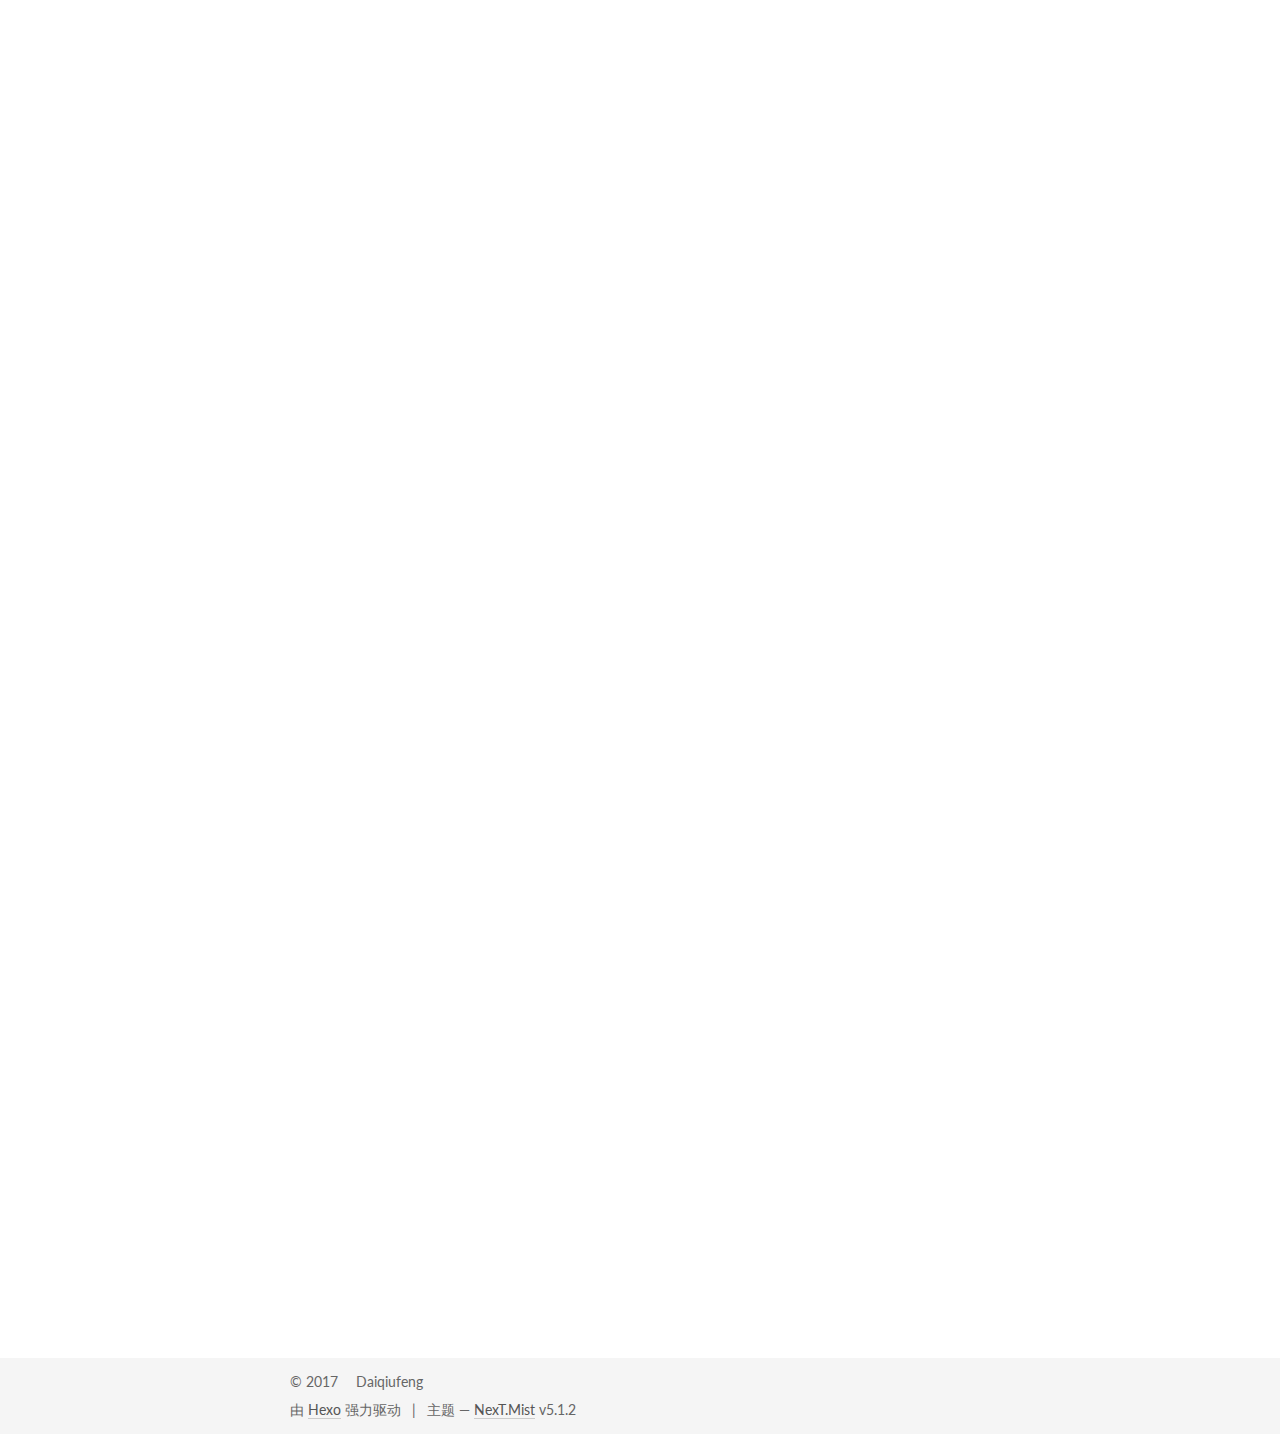
<file: index.html>
<!DOCTYPE html>



  


<html class="theme-next mist use-motion" lang="zh-Hans">
<head>
  <meta charset="UTF-8"/>
<meta http-equiv="X-UA-Compatible" content="IE=edge" />
<meta name="viewport" content="width=device-width, initial-scale=1, maximum-scale=1"/>
<meta name="theme-color" content="#222">









<meta http-equiv="Cache-Control" content="no-transform" />
<meta http-equiv="Cache-Control" content="no-siteapp" />
















  
  
  <link href="/lib/fancybox/source/jquery.fancybox.css?v=2.1.5" rel="stylesheet" type="text/css" />




  
  
  
  

  
    
    
  

  

  

  

  

  
    
    
    <link href="//fonts.googleapis.com/css?family=Lato:300,300italic,400,400italic,700,700italic&subset=latin,latin-ext" rel="stylesheet" type="text/css">
  






<link href="/lib/font-awesome/css/font-awesome.min.css?v=4.6.2" rel="stylesheet" type="text/css" />

<link href="/css/main.css?v=5.1.2" rel="stylesheet" type="text/css" />


  <meta name="keywords" content="Hello,day day up" />








  <link rel="shortcut icon" type="image/x-icon" href="/favicon.ico?v=5.1.2" />






<meta name="description" content="Welcome to roinne-dai&apos;s Blog">
<meta property="og:type" content="website">
<meta property="og:title" content="Roinne-dai&#39;s Blog">
<meta property="og:url" content="http://roinne-dai.github.io/index.html">
<meta property="og:site_name" content="Roinne-dai&#39;s Blog">
<meta property="og:description" content="Welcome to roinne-dai&apos;s Blog">
<meta property="og:locale" content="zh-Hans">
<meta name="twitter:card" content="summary">
<meta name="twitter:title" content="Roinne-dai&#39;s Blog">
<meta name="twitter:description" content="Welcome to roinne-dai&apos;s Blog">



<script type="text/javascript" id="hexo.configurations">
  var NexT = window.NexT || {};
  var CONFIG = {
    root: '/',
    scheme: 'Mist',
    version: '5.1.2',
    sidebar: {"position":"right","display":"always","offset":12,"offset_float":12,"b2t":false,"scrollpercent":false,"onmobile":false},
    fancybox: true,
    tabs: true,
    motion: true,
    duoshuo: {
      userId: '0',
      author: '博主'
    },
    algolia: {
      applicationID: '',
      apiKey: '',
      indexName: '',
      hits: {"per_page":10},
      labels: {"input_placeholder":"Search for Posts","hits_empty":"We didn't find any results for the search: ${query}","hits_stats":"${hits} results found in ${time} ms"}
    }
  };
</script>



  <link rel="canonical" href="http://roinne-dai.github.io/"/>





  <title>Roinne-dai's Blog</title>
  








</head>

<body itemscope itemtype="http://schema.org/WebPage" lang="zh-Hans">

  
  
    
  

  <div class="container sidebar-position-right 
  page-home">
    <div class="headband"></div>

    <header id="header" class="header" itemscope itemtype="http://schema.org/WPHeader">
      <div class="header-inner"><div class="site-brand-wrapper">
  <div class="site-meta ">
    

    <div class="custom-logo-site-title">
      <a href="/"  class="brand" rel="start">
        <span class="logo-line-before"><i></i></span>
        <span class="site-title">Roinne-dai's Blog</span>
        <span class="logo-line-after"><i></i></span>
      </a>
    </div>
      
        <p class="site-subtitle">day day up</p>
      
  </div>

  <div class="site-nav-toggle">
    <button>
      <span class="btn-bar"></span>
      <span class="btn-bar"></span>
      <span class="btn-bar"></span>
    </button>
  </div>
</div>

<nav class="site-nav">
  

  
    <ul id="menu" class="menu">
      
        
        <li class="menu-item menu-item-home">
          <a href="/" rel="section">
            
            首页
          </a>
        </li>
      
        
        <li class="menu-item menu-item-categories">
          <a href="/categories/" rel="section">
            
            分类
          </a>
        </li>
      
        
        <li class="menu-item menu-item-archives">
          <a href="/archives/" rel="section">
            
            归档
          </a>
        </li>
      
        
        <li class="menu-item menu-item-tags">
          <a href="/tags/" rel="section">
            
            标签
          </a>
        </li>
      
        
        <li class="menu-item menu-item-sitemap">
          <a href="/sitemap.xml" rel="section">
            
            站点地图
          </a>
        </li>
      
        
        <li class="menu-item menu-item-commonweal">
          <a href="/404/" rel="section">
            
            公益404
          </a>
        </li>
      

      
    </ul>
  

  
</nav>



 </div>
    </header>

    <main id="main" class="main">
      <div class="main-inner">
        <div class="content-wrap">
          <div id="content" class="content">
            
  <section id="posts" class="posts-expand">
    
      

  

  
  
  

  <article class="post post-type-normal" itemscope itemtype="http://schema.org/Article">
  
  
  
  <div class="post-block">
    <link itemprop="mainEntityOfPage" href="http://roinne-dai.github.io/2017/08/28/mongodb/">

    <span hidden itemprop="author" itemscope itemtype="http://schema.org/Person">
      <meta itemprop="name" content="Daiqiufeng">
      <meta itemprop="description" content="">
      <meta itemprop="image" content="/images/avatar.png">
    </span>

    <span hidden itemprop="publisher" itemscope itemtype="http://schema.org/Organization">
      <meta itemprop="name" content="Roinne-dai's Blog">
    </span>

    
      <header class="post-header">

        
        
          <h1 class="post-title" itemprop="name headline">
                
                <a class="post-title-link" href="/2017/08/28/mongodb/" itemprop="url">mongodb</a></h1>
        

        <div class="post-meta">
          <span class="post-time">
            
              <span class="post-meta-item-icon">
                <i class="fa fa-calendar-o"></i>
              </span>
              
                <span class="post-meta-item-text">发表于</span>
              
              <time title="创建于" itemprop="dateCreated datePublished" datetime="2017-08-28T17:14:29+08:00">
                2017-08-28
              </time>
            

            

            
          </span>

          

          
            
          

          
          

          

          

          

        </div>
      </header>
    

    
    
    
    <div class="post-body" itemprop="articleBody">

      
      

      
        
          
            <h2 id="关闭selinux，和防火墙。安装一定的软件"><a href="#关闭selinux，和防火墙。安装一定的软件" class="headerlink" title="关闭selinux，和防火墙。安装一定的软件"></a>关闭selinux，和防火墙。安装一定的软件</h2><p>[root@mastera2 ~]# setenforce 0<br>[root@mastera2 ~]# systemctl stop firewalld<br>[root@mastera2 ~]# yum install -y vim net-tools wget<br>Loaded plugins: product-id, search-disabled-repos, subscription-manager<br>This system is not registered to Red Hat Subscription Management. You can use subscription-manager to register.<br>rhel_dvd                                                 | 4.1 kB     00:00<br>thirdpart                                                | 2.9 kB     00:00<br>Package 2:vim-enhanced-7.4.160-1.el7.x86_64 already installed and latest version<br>Package net-tools-2.0-0.17.20131004git.el7.x86_64 already installed and latest version<br>Package wget-1.14-10.el7_0.1.x86_64 already installed and latest version<br>Nothing to do</p>
<h2 id="下载mongodb的包"><a href="#下载mongodb的包" class="headerlink" title="下载mongodb的包"></a>下载mongodb的包</h2><p>[root@mastera2 ~]# wget <a href="http://172.25.254.254/content/items/DB100_mongodb/sides/mongodb-linux-x86_64-rhel70-3.4.1.tgz" target="_blank" rel="external">http://172.25.254.254/content/items/DB100_mongodb/sides/mongodb-linux-x86_64-rhel70-3.4.1.tgz</a><br>–2017-08-08 10:37:59–  <a href="http://172.25.254.254/content/items/DB100_mongodb/sides/mongodb-linux-x86_64-rhel70-3.4.1.tgz" target="_blank" rel="external">http://172.25.254.254/content/items/DB100_mongodb/sides/mongodb-linux-x86_64-rhel70-3.4.1.tgz</a><br>Connecting to 172.25.254.254:80… connected.<br>HTTP request sent, awaiting response… 200 OK<br>Length: 100366466 (96M) [application/x-gzip]<br>Saving to: ‘mongodb-linux-x86_64-rhel70-3.4.1.tgz’</p>
<p>100%[======================================&gt;] 100,366,466  108MB/s   in 0.9s  </p>
<h2 id="tar解压到-usr-local"><a href="#tar解压到-usr-local" class="headerlink" title="tar解压到/usr/local"></a>tar解压到/usr/local</h2><p>[root@mastera2 ~]# tar -xf mongodb-linux-x86_64-rhel70-3.4.1.tgz -C /usr/local/<br>[root@mastera2 ~]# cd /usr/local/<br>[root@mastera2 local]# ls<br>bin  games    lib    libexec                            redis-3.0.7  share<br>etc  include  lib64  mongodb-linux-x86_64-rhel70-3.4.1  sbin         src<br>[root@mastera2 local]# cd mongodb-linux-x86_64-rhel70-3.4.1/<br>[root@mastera2 mongodb-linux-x86_64-rhel70-3.4.1]# ls<br>bin  GNU-AGPL-3.0  MPL-2  README  THIRD-PARTY-NOTICES<br>[root@mastera2 mongodb-linux-x86_64-rhel70-3.4.1]# cd bin/<br>[root@mastera2 bin]# ls<br>bsondump  mongodump    mongoimport  mongoreplay   mongostat<br>mongo     mongoexport  mongooplog   mongorestore  mongotop<br>mongod    mongofiles   mongoperf    mongos</p>
<h2 id="输出变量"><a href="#输出变量" class="headerlink" title="输出变量"></a>输出变量</h2><p>[root@mastera2 bin]# pwd<br>/usr/local/mongodb-linux-x86_64-rhel70-3.4.1/bin<br>[root@mastera2 bin]# echo “PATH=$PATH:/usr/local/mongodb-linux-x86_64-rhel70-3.4.1/bin” &gt;&gt; /etc/bashrc<br>[root@mastera2 bin]# source /etc/bashrc </p>
<h2 id="创建出相应的目录（启动并查看进程）"><a href="#创建出相应的目录（启动并查看进程）" class="headerlink" title="创建出相应的目录（启动并查看进程）"></a>创建出相应的目录（启动并查看进程）</h2><p>[root@mastera2 bin]# mkdir /mongodb/data -p<br>[root@mastera2 bin]# mkdir /mongodb/log -p<br>[root@mastera2 bin]# mkdir /mongodb/pid<br>[root@mastera2 bin]# mongod –dbpath /mongodb/data/ –logpath /mongodb/log/mongodb.log  –logappend –pidfilepath /mongodb/pid/mongodb.pid  &amp;<br>[1] 2557<br>[root@mastera2 bin]# ps -ef|grep mongodb<br>root      2557  2399  1 10:41 pts/0    00:00:00 mongod –dbpath /mongodb/data/ –logpath /mongodb/log/mongodb.log –logappend –pidfilepath /mongodb/pid/mongod.pid<br>root      2575  2399  0 10:41 pts/0    00:00:00 grep –color=auto mongodb</p>
<h2 id="用文件启动"><a href="#用文件启动" class="headerlink" title="用文件启动"></a>用文件启动</h2><p>[root@mastera2 mongodb-linux-x86_64-rhel70-3.4.1]# ls<br>bin  GNU-AGPL-3.0  MPL-2  README  THIRD-PARTY-NOTICES<br>[root@mastera2 mongodb-linux-x86_64-rhel70-3.4.1]# mkdir conf<br>[root@mastera2 mongodb-linux-x86_64-rhel70-3.4.1]# ls<br>bin  conf  GNU-AGPL-3.0  MPL-2  README  THIRD-PARTY-NOTICES<br>[root@mastera2 mongodb-linux-x86_64-rhel70-3.4.1]# cd conf/<br>[root@mastera2 conf]# ls<br>[root@mastera2 conf]# vim mongodb.cnf<br>[root@mastera2 conf]# mongodb -f mongodb.cnf &amp;</p>
<h2 id="查看进程"><a href="#查看进程" class="headerlink" title="查看进程"></a>查看进程</h2><p>[root@mastera2 conf]# ps -ef |grep mongodb<br>root      2586  2399  0 10:44 pts/0    00:00:01 mongod -f mongodb.cnf<br>root      2607  2399  0 10:48 pts/0    00:00:00 grep –color=auto mongodb</p>
<h2 id="进入mongodb里插入一些数据并查看"><a href="#进入mongodb里插入一些数据并查看" class="headerlink" title="进入mongodb里插入一些数据并查看"></a>进入mongodb里插入一些数据并查看</h2><blockquote>
<p>db.ding.insert({“xingbie”:”superman”})<br>WriteResult({ “nInserted” : 1 })<br>db.ding.find()<br>{ “_id” : ObjectId(“59892d26fc7ee1f3c855e522”), “name” : “dpx” }<br>{ “_id” : ObjectId(“59892db7fc7ee1f3c855e523”), “xingbie” : “superman” }<br>db.ding.insert({“age”:”19”})<br>WriteResult({ “nInserted” : 1 })<br>db.ding.find()<br>{ “_id” : ObjectId(“59892d26fc7ee1f3c855e522”), “name” : “dpx” }<br>{ “_id” : ObjectId(“59892db7fc7ee1f3c855e523”), “xingbie” : “superman” }<br>{ “_id” : ObjectId(“59892dd3fc7ee1f3c855e524”), “age” : “19” }</p>
</blockquote>
<h2 id="认证并授权"><a href="#认证并授权" class="headerlink" title="认证并授权"></a>认证并授权</h2><p>[root@mastera2 conf]# mongod –auth -f mongodb.cnf<br>^Z<br>[1]+  Stopped                 mongod –auth -f mongodb.cnf<br>[root@mastera2 conf]# bg 1<br>[1]+ mongod –auth -f mongodb.cnf &amp;</p>
<h2 id="测试"><a href="#测试" class="headerlink" title="测试"></a>测试</h2><p>[root@mastera2 conf]# mongo<br>MongoDB shell version v3.4.1<br>connecting to: mongodb://127.0.0.1:27017<br>MongoDB server version: 3.4.1</p>
<blockquote>
<p>use admin<br>switched to db admin<br>db.createUser(<br>… {<br>… user: “adminuser”,<br>… pwd: “123456”,<br>… roles: [ { role: “userAdminAnyDatabase”, db: “admin” } ]<br>… }<br>… )<br>Successfully added user: {</p>
</blockquote>
<figure class="highlight plain"><table><tr><td class="gutter"><pre><div class="line">1</div><div class="line">2</div><div class="line">3</div><div class="line">4</div><div class="line">5</div><div class="line">6</div><div class="line">7</div></pre></td><td class="code"><pre><div class="line">&quot;user&quot; : &quot;adminuser&quot;,</div><div class="line">&quot;roles&quot; : [</div><div class="line">	&#123;</div><div class="line">		&quot;role&quot; : &quot;userAdminAnyDatabase&quot;,</div><div class="line">		&quot;db&quot; : &quot;admin&quot;</div><div class="line">	&#125;</div><div class="line">]</div></pre></td></tr></table></figure>
<p>}</p>
<blockquote>
<p>use admin<br>switched to db admin<br>db.auth({“adminuser”:”123456”})<br>Error: Missing expected field “user”<br>0<br>db.auth(“adminuser”,”123456”)<br>1</p>
</blockquote>
<h2 id="mongogdb多实例"><a href="#mongogdb多实例" class="headerlink" title="mongogdb多实例"></a>mongogdb多实例</h2><p>[root@mastera2 mongodb-linux-x86_64-rhel70-3.4.1]# mkdir mongodb1/{pid,data,logs,conf} -p</p>
<p>[root@mastera2 conf]# vim mongodb.cnf<br>[root@mastera2 conf]# cat mongodb.cnf<br>dbpath=/mongodb1/data/<br>logpath=/mongodb1/log/mongodb.log<br>logappend=true<br>pidfilepath=/mongodb1/pid/mongodb.pid<br>port=27018</p>
<p>[root@mastera2 conf]# pwd<br>/usr/local/mongodb-linux-x86_64-rhel70-3.4.1/mongodb1/conf<br>[root@mastera2 conf]# mongod -f /usr/local/mongodb-linux-x86_64-rhel70-3.4.1/mongodb1/conf/mongodb.cnf &amp;</p>

          
        
      
    </div>
    
    
    

    

    

    

    <footer class="post-footer">
      

      

      

      
      
        <div class="post-eof"></div>
      
    </footer>
  </div>
  
  
  
  </article>


    
  </section>

  


          </div>
          


          

        </div>
        
          
  
  <div class="sidebar-toggle">
    <div class="sidebar-toggle-line-wrap">
      <span class="sidebar-toggle-line sidebar-toggle-line-first"></span>
      <span class="sidebar-toggle-line sidebar-toggle-line-middle"></span>
      <span class="sidebar-toggle-line sidebar-toggle-line-last"></span>
    </div>
  </div>

  <aside id="sidebar" class="sidebar">
    
    <div class="sidebar-inner">

      

      

      <section class="site-overview sidebar-panel sidebar-panel-active">
        <div class="site-author motion-element" itemprop="author" itemscope itemtype="http://schema.org/Person">
          <img class="site-author-image" itemprop="image"
               src="/images/avatar.png"
               alt="Daiqiufeng" />
          <p class="site-author-name" itemprop="name">Daiqiufeng</p>
           
              <p class="site-description motion-element" itemprop="description">Welcome to roinne-dai's Blog</p>
          
        </div>
        <nav class="site-state motion-element">

          
            <div class="site-state-item site-state-posts">
            
              <a href="/archives/">
            
                <span class="site-state-item-count">1</span>
                <span class="site-state-item-name">日志</span>
              </a>
            </div>
          

          

          

        </nav>

        

        <div class="links-of-author motion-element">
          
            
              <span class="links-of-author-item">
                <a href="https://github.com/ronnie-dai/" target="_blank" title="GitHub">
                  
                    <i class="fa fa-fw fa-github"></i>
                  
                    
                      GitHub
                    
                </a>
              </span>
            
              <span class="links-of-author-item">
                <a href="dqf258@163.com" target="_blank" title="E-Mail">
                  
                    <i class="fa fa-fw fa-e-mail"></i>
                  
                    
                      E-Mail
                    
                </a>
              </span>
            
              <span class="links-of-author-item">
                <a href="https://weibo.com/p/1005051691992773" target="_blank" title="Weibo">
                  
                    <i class="fa fa-fw fa-weibo"></i>
                  
                    
                      Weibo
                    
                </a>
              </span>
            
          
        </div>

        
        

        
        

        


      </section>

      

      

    </div>
  </aside>


        
      </div>
    </main>

    <footer id="footer" class="footer">
      <div class="footer-inner">
        <div class="copyright" >
  
  &copy; 
  <span itemprop="copyrightYear">2017</span>
  <span class="with-love">
    <i class="fa fa-Daiqiufeng"></i>
  </span>
  <span class="author" itemprop="copyrightHolder">Daiqiufeng</span>

  
</div>


  <div class="powered-by">由 <a class="theme-link" href="https://hexo.io">Hexo</a> 强力驱动</div>

  <span class="post-meta-divider">|</span>

  <div class="theme-info">主题 &mdash; <a class="theme-link" href="https://github.com/iissnan/hexo-theme-next">NexT.Mist</a> v5.1.2</div>


        







        
      </div>
    </footer>

    
      <div class="back-to-top">
        <i class="fa fa-arrow-up"></i>
        
      </div>
    

  </div>

  

<script type="text/javascript">
  if (Object.prototype.toString.call(window.Promise) !== '[object Function]') {
    window.Promise = null;
  }
</script>









  












  
  <script type="text/javascript" src="/lib/jquery/index.js?v=2.1.3"></script>

  
  <script type="text/javascript" src="/lib/fastclick/lib/fastclick.min.js?v=1.0.6"></script>

  
  <script type="text/javascript" src="/lib/jquery_lazyload/jquery.lazyload.js?v=1.9.7"></script>

  
  <script type="text/javascript" src="/lib/velocity/velocity.min.js?v=1.2.1"></script>

  
  <script type="text/javascript" src="/lib/velocity/velocity.ui.min.js?v=1.2.1"></script>

  
  <script type="text/javascript" src="/lib/fancybox/source/jquery.fancybox.pack.js?v=2.1.5"></script>


  


  <script type="text/javascript" src="/js/src/utils.js?v=5.1.2"></script>

  <script type="text/javascript" src="/js/src/motion.js?v=5.1.2"></script>



  
  

  
    <script type="text/javascript" src="/js/src/scrollspy.js?v=5.1.2"></script>
<script type="text/javascript" src="/js/src/post-details.js?v=5.1.2"></script>

  

  


  <script type="text/javascript" src="/js/src/bootstrap.js?v=5.1.2"></script>



  


  




	





  





  








  





  

  

  

  

  

  

</body>
</html>
</file>
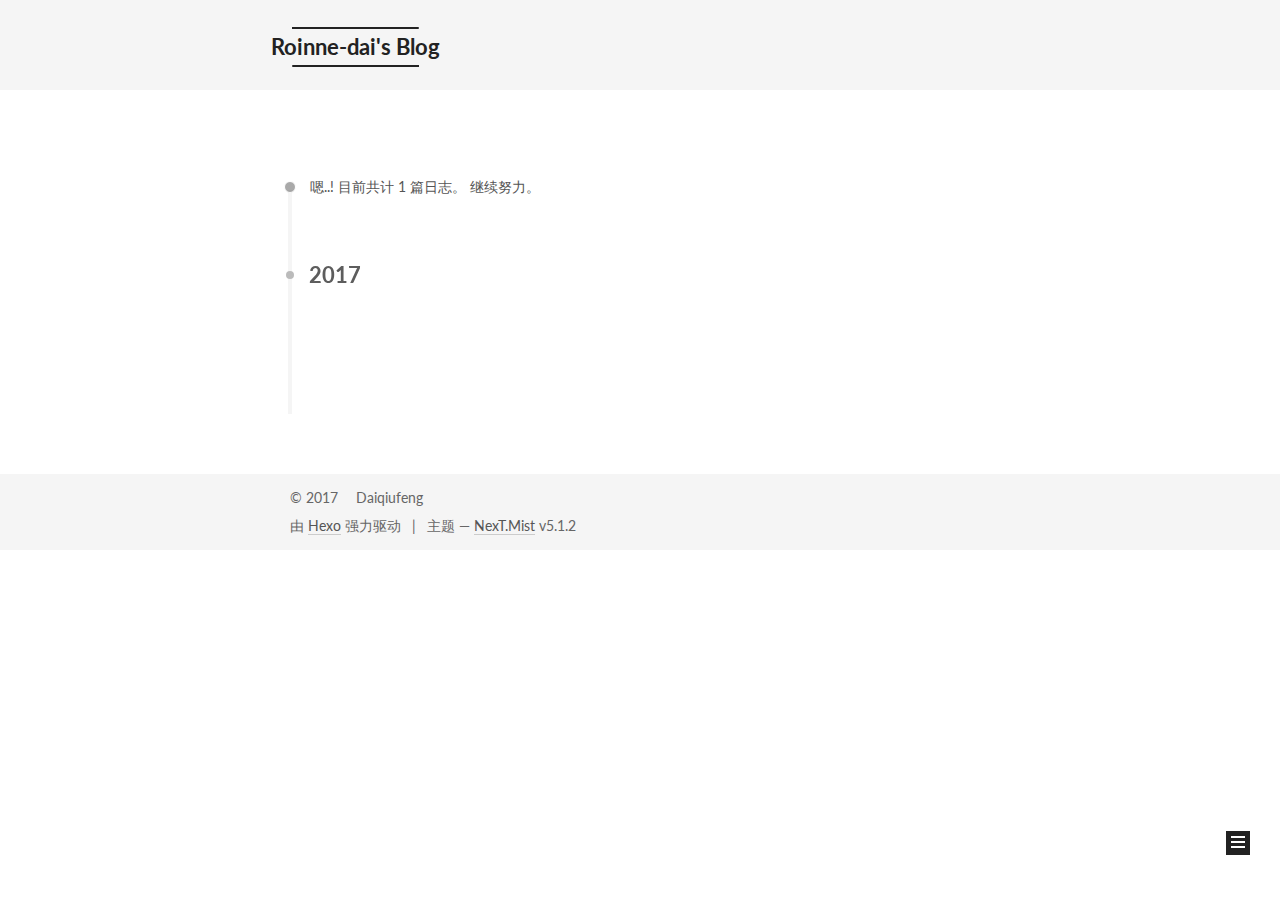
<file: archives/index.html>
<!DOCTYPE html>



  


<html class="theme-next mist use-motion" lang="zh-Hans">
<head>
  <meta charset="UTF-8"/>
<meta http-equiv="X-UA-Compatible" content="IE=edge" />
<meta name="viewport" content="width=device-width, initial-scale=1, maximum-scale=1"/>
<meta name="theme-color" content="#222">









<meta http-equiv="Cache-Control" content="no-transform" />
<meta http-equiv="Cache-Control" content="no-siteapp" />
















  
  
  <link href="/lib/fancybox/source/jquery.fancybox.css?v=2.1.5" rel="stylesheet" type="text/css" />




  
  
  
  

  
    
    
  

  

  

  

  

  
    
    
    <link href="//fonts.googleapis.com/css?family=Lato:300,300italic,400,400italic,700,700italic&subset=latin,latin-ext" rel="stylesheet" type="text/css">
  






<link href="/lib/font-awesome/css/font-awesome.min.css?v=4.6.2" rel="stylesheet" type="text/css" />

<link href="/css/main.css?v=5.1.2" rel="stylesheet" type="text/css" />


  <meta name="keywords" content="Hello,day day up" />








  <link rel="shortcut icon" type="image/x-icon" href="/favicon.ico?v=5.1.2" />






<meta name="description" content="Welcome to roinne-dai&apos;s Blog">
<meta property="og:type" content="website">
<meta property="og:title" content="Roinne-dai&#39;s Blog">
<meta property="og:url" content="http://roinne-dai.github.io/archives/index.html">
<meta property="og:site_name" content="Roinne-dai&#39;s Blog">
<meta property="og:description" content="Welcome to roinne-dai&apos;s Blog">
<meta property="og:locale" content="zh-Hans">
<meta name="twitter:card" content="summary">
<meta name="twitter:title" content="Roinne-dai&#39;s Blog">
<meta name="twitter:description" content="Welcome to roinne-dai&apos;s Blog">



<script type="text/javascript" id="hexo.configurations">
  var NexT = window.NexT || {};
  var CONFIG = {
    root: '/',
    scheme: 'Mist',
    version: '5.1.2',
    sidebar: {"position":"right","display":"always","offset":12,"offset_float":12,"b2t":false,"scrollpercent":false,"onmobile":false},
    fancybox: true,
    tabs: true,
    motion: true,
    duoshuo: {
      userId: '0',
      author: '博主'
    },
    algolia: {
      applicationID: '',
      apiKey: '',
      indexName: '',
      hits: {"per_page":10},
      labels: {"input_placeholder":"Search for Posts","hits_empty":"We didn't find any results for the search: ${query}","hits_stats":"${hits} results found in ${time} ms"}
    }
  };
</script>



  <link rel="canonical" href="http://roinne-dai.github.io/archives/"/>





  <title>归档 | Roinne-dai's Blog</title>
  








</head>

<body itemscope itemtype="http://schema.org/WebPage" lang="zh-Hans">

  
  
    
  

  <div class="container sidebar-position-right page-archive">
    <div class="headband"></div>

    <header id="header" class="header" itemscope itemtype="http://schema.org/WPHeader">
      <div class="header-inner"><div class="site-brand-wrapper">
  <div class="site-meta ">
    

    <div class="custom-logo-site-title">
      <a href="/"  class="brand" rel="start">
        <span class="logo-line-before"><i></i></span>
        <span class="site-title">Roinne-dai's Blog</span>
        <span class="logo-line-after"><i></i></span>
      </a>
    </div>
      
        <p class="site-subtitle">day day up</p>
      
  </div>

  <div class="site-nav-toggle">
    <button>
      <span class="btn-bar"></span>
      <span class="btn-bar"></span>
      <span class="btn-bar"></span>
    </button>
  </div>
</div>

<nav class="site-nav">
  

  
    <ul id="menu" class="menu">
      
        
        <li class="menu-item menu-item-home">
          <a href="/" rel="section">
            
            首页
          </a>
        </li>
      
        
        <li class="menu-item menu-item-categories">
          <a href="/categories/" rel="section">
            
            分类
          </a>
        </li>
      
        
        <li class="menu-item menu-item-archives">
          <a href="/archives/" rel="section">
            
            归档
          </a>
        </li>
      
        
        <li class="menu-item menu-item-tags">
          <a href="/tags/" rel="section">
            
            标签
          </a>
        </li>
      
        
        <li class="menu-item menu-item-sitemap">
          <a href="/sitemap.xml" rel="section">
            
            站点地图
          </a>
        </li>
      
        
        <li class="menu-item menu-item-commonweal">
          <a href="/404/" rel="section">
            
            公益404
          </a>
        </li>
      

      
    </ul>
  

  
</nav>



 </div>
    </header>

    <main id="main" class="main">
      <div class="main-inner">
        <div class="content-wrap">
          <div id="content" class="content">
            

  
  
  
  <div class="post-block archive">
    <div id="posts" class="posts-collapse">
      <span class="archive-move-on"></span>

      <span class="archive-page-counter">
        
        
        
          
        
        嗯..! 目前共计 1 篇日志。 继续努力。
      </span>

      

        
        
        

        
          
          <div class="collection-title">
            <h2 class="archive-year motion-element" id="archive-year-2017">2017</h2>
          </div>
        
        

        

  <article class="post post-type-normal" itemscope itemtype="http://schema.org/Article">
    <header class="post-header">

      <h2 class="post-title">
        
            <a class="post-title-link" href="/2017/08/28/mongodb/" itemprop="url">
              
                <span itemprop="name">mongodb</span>
              
            </a>
        
      </h2>

      <div class="post-meta">
        <time class="post-time" itemprop="dateCreated"
              datetime="2017-08-28T17:14:29+08:00"
              content="2017-08-28" >
          08-28
        </time>
      </div>

    </header>
  </article>



      

    </div>
  </div>
  
  
  

  



          </div>
          


          

        </div>
        
          
  
  <div class="sidebar-toggle">
    <div class="sidebar-toggle-line-wrap">
      <span class="sidebar-toggle-line sidebar-toggle-line-first"></span>
      <span class="sidebar-toggle-line sidebar-toggle-line-middle"></span>
      <span class="sidebar-toggle-line sidebar-toggle-line-last"></span>
    </div>
  </div>

  <aside id="sidebar" class="sidebar">
    
    <div class="sidebar-inner">

      

      

      <section class="site-overview sidebar-panel sidebar-panel-active">
        <div class="site-author motion-element" itemprop="author" itemscope itemtype="http://schema.org/Person">
          <img class="site-author-image" itemprop="image"
               src="/images/avatar.png"
               alt="Daiqiufeng" />
          <p class="site-author-name" itemprop="name">Daiqiufeng</p>
           
              <p class="site-description motion-element" itemprop="description">Welcome to roinne-dai's Blog</p>
          
        </div>
        <nav class="site-state motion-element">

          
            <div class="site-state-item site-state-posts">
            
              <a href="/archives/">
            
                <span class="site-state-item-count">1</span>
                <span class="site-state-item-name">日志</span>
              </a>
            </div>
          

          

          

        </nav>

        

        <div class="links-of-author motion-element">
          
            
              <span class="links-of-author-item">
                <a href="https://github.com/ronnie-dai/" target="_blank" title="GitHub">
                  
                    <i class="fa fa-fw fa-github"></i>
                  
                    
                      GitHub
                    
                </a>
              </span>
            
              <span class="links-of-author-item">
                <a href="dqf258@163.com" target="_blank" title="E-Mail">
                  
                    <i class="fa fa-fw fa-e-mail"></i>
                  
                    
                      E-Mail
                    
                </a>
              </span>
            
              <span class="links-of-author-item">
                <a href="https://weibo.com/p/1005051691992773" target="_blank" title="Weibo">
                  
                    <i class="fa fa-fw fa-weibo"></i>
                  
                    
                      Weibo
                    
                </a>
              </span>
            
          
        </div>

        
        

        
        

        


      </section>

      

      

    </div>
  </aside>


        
      </div>
    </main>

    <footer id="footer" class="footer">
      <div class="footer-inner">
        <div class="copyright" >
  
  &copy; 
  <span itemprop="copyrightYear">2017</span>
  <span class="with-love">
    <i class="fa fa-Daiqiufeng"></i>
  </span>
  <span class="author" itemprop="copyrightHolder">Daiqiufeng</span>

  
</div>


  <div class="powered-by">由 <a class="theme-link" href="https://hexo.io">Hexo</a> 强力驱动</div>

  <span class="post-meta-divider">|</span>

  <div class="theme-info">主题 &mdash; <a class="theme-link" href="https://github.com/iissnan/hexo-theme-next">NexT.Mist</a> v5.1.2</div>


        







        
      </div>
    </footer>

    
      <div class="back-to-top">
        <i class="fa fa-arrow-up"></i>
        
      </div>
    

  </div>

  

<script type="text/javascript">
  if (Object.prototype.toString.call(window.Promise) !== '[object Function]') {
    window.Promise = null;
  }
</script>









  












  
  <script type="text/javascript" src="/lib/jquery/index.js?v=2.1.3"></script>

  
  <script type="text/javascript" src="/lib/fastclick/lib/fastclick.min.js?v=1.0.6"></script>

  
  <script type="text/javascript" src="/lib/jquery_lazyload/jquery.lazyload.js?v=1.9.7"></script>

  
  <script type="text/javascript" src="/lib/velocity/velocity.min.js?v=1.2.1"></script>

  
  <script type="text/javascript" src="/lib/velocity/velocity.ui.min.js?v=1.2.1"></script>

  
  <script type="text/javascript" src="/lib/fancybox/source/jquery.fancybox.pack.js?v=2.1.5"></script>


  


  <script type="text/javascript" src="/js/src/utils.js?v=5.1.2"></script>

  <script type="text/javascript" src="/js/src/motion.js?v=5.1.2"></script>



  
  

  
  <script type="text/javascript" src="/js/src/scrollspy.js?v=5.1.2"></script>
<script type="text/javascript" src="/js/src/post-details.js?v=5.1.2"></script>

  
    <script type="text/javascript" id="motion.page.archive">
      $('.archive-year').velocity('transition.slideLeftIn');
    </script>
  


  


  <script type="text/javascript" src="/js/src/bootstrap.js?v=5.1.2"></script>



  


  




	





  





  








  





  

  

  

  

  

  

</body>
</html>
</file>
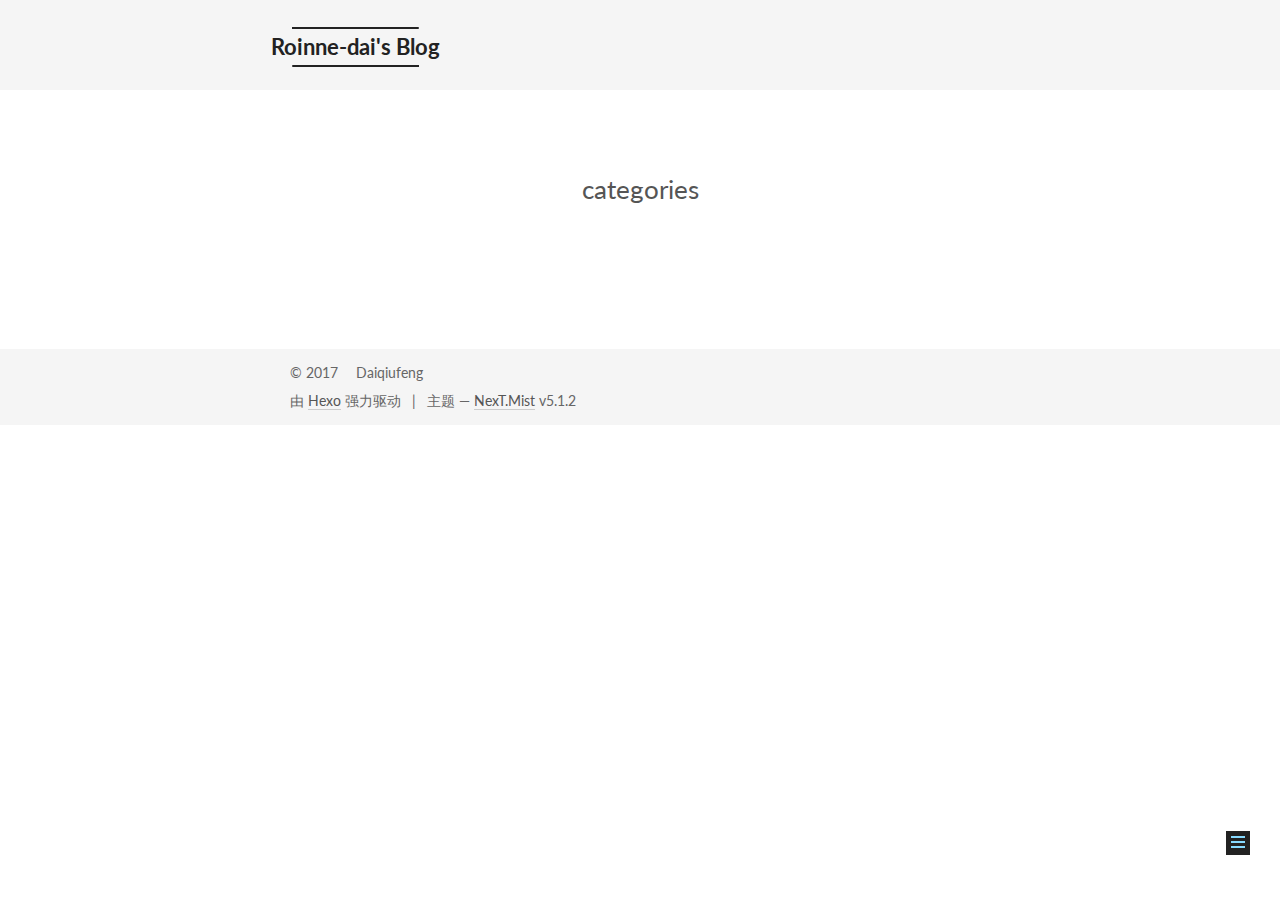
<file: categories/index.html>
<!DOCTYPE html>



  


<html class="theme-next mist use-motion" lang="zh-Hans">
<head>
  <meta charset="UTF-8"/>
<meta http-equiv="X-UA-Compatible" content="IE=edge" />
<meta name="viewport" content="width=device-width, initial-scale=1, maximum-scale=1"/>
<meta name="theme-color" content="#222">









<meta http-equiv="Cache-Control" content="no-transform" />
<meta http-equiv="Cache-Control" content="no-siteapp" />
















  
  
  <link href="/lib/fancybox/source/jquery.fancybox.css?v=2.1.5" rel="stylesheet" type="text/css" />




  
  
  
  

  
    
    
  

  

  

  

  

  
    
    
    <link href="//fonts.googleapis.com/css?family=Lato:300,300italic,400,400italic,700,700italic&subset=latin,latin-ext" rel="stylesheet" type="text/css">
  






<link href="/lib/font-awesome/css/font-awesome.min.css?v=4.6.2" rel="stylesheet" type="text/css" />

<link href="/css/main.css?v=5.1.2" rel="stylesheet" type="text/css" />


  <meta name="keywords" content="Hello,day day up" />








  <link rel="shortcut icon" type="image/x-icon" href="/favicon.ico?v=5.1.2" />






<meta name="description" content="Welcome to roinne-dai&apos;s Blog">
<meta property="og:type" content="website">
<meta property="og:title" content="categories">
<meta property="og:url" content="http://roinne-dai.github.io/categories/index.html">
<meta property="og:site_name" content="Roinne-dai&#39;s Blog">
<meta property="og:description" content="Welcome to roinne-dai&apos;s Blog">
<meta property="og:locale" content="zh-Hans">
<meta property="og:updated_time" content="2017-08-29T11:10:39.414Z">
<meta name="twitter:card" content="summary">
<meta name="twitter:title" content="categories">
<meta name="twitter:description" content="Welcome to roinne-dai&apos;s Blog">



<script type="text/javascript" id="hexo.configurations">
  var NexT = window.NexT || {};
  var CONFIG = {
    root: '/',
    scheme: 'Mist',
    version: '5.1.2',
    sidebar: {"position":"right","display":"always","offset":12,"offset_float":12,"b2t":false,"scrollpercent":false,"onmobile":false},
    fancybox: true,
    tabs: true,
    motion: true,
    duoshuo: {
      userId: '0',
      author: '博主'
    },
    algolia: {
      applicationID: '',
      apiKey: '',
      indexName: '',
      hits: {"per_page":10},
      labels: {"input_placeholder":"Search for Posts","hits_empty":"We didn't find any results for the search: ${query}","hits_stats":"${hits} results found in ${time} ms"}
    }
  };
</script>



  <link rel="canonical" href="http://roinne-dai.github.io/categories/"/>





  <title>categories | Roinne-dai's Blog</title>
  








</head>

<body itemscope itemtype="http://schema.org/WebPage" lang="zh-Hans">

  
  
    
  

  <div class="container sidebar-position-right page-post-detail">
    <div class="headband"></div>

    <header id="header" class="header" itemscope itemtype="http://schema.org/WPHeader">
      <div class="header-inner"><div class="site-brand-wrapper">
  <div class="site-meta ">
    

    <div class="custom-logo-site-title">
      <a href="/"  class="brand" rel="start">
        <span class="logo-line-before"><i></i></span>
        <span class="site-title">Roinne-dai's Blog</span>
        <span class="logo-line-after"><i></i></span>
      </a>
    </div>
      
        <p class="site-subtitle">day day up</p>
      
  </div>

  <div class="site-nav-toggle">
    <button>
      <span class="btn-bar"></span>
      <span class="btn-bar"></span>
      <span class="btn-bar"></span>
    </button>
  </div>
</div>

<nav class="site-nav">
  

  
    <ul id="menu" class="menu">
      
        
        <li class="menu-item menu-item-home">
          <a href="/" rel="section">
            
            首页
          </a>
        </li>
      
        
        <li class="menu-item menu-item-categories">
          <a href="/categories/" rel="section">
            
            分类
          </a>
        </li>
      
        
        <li class="menu-item menu-item-archives">
          <a href="/archives/" rel="section">
            
            归档
          </a>
        </li>
      
        
        <li class="menu-item menu-item-tags">
          <a href="/tags/" rel="section">
            
            标签
          </a>
        </li>
      
        
        <li class="menu-item menu-item-sitemap">
          <a href="/sitemap.xml" rel="section">
            
            站点地图
          </a>
        </li>
      
        
        <li class="menu-item menu-item-commonweal">
          <a href="/404/" rel="section">
            
            公益404
          </a>
        </li>
      

      
    </ul>
  

  
</nav>



 </div>
    </header>

    <main id="main" class="main">
      <div class="main-inner">
        <div class="content-wrap">
          <div id="content" class="content">
            

  <div id="posts" class="posts-expand">
    
    
    
    <div class="post-block page">
      <header class="post-header">

	<h1 class="post-title" itemprop="name headline">categories</h1>



</header>

      
      
      
      <div class="post-body">
        
        
          
        
      </div>
      
      
      
    </div>
    
    
    
  </div>


          </div>
          


          
  <div class="comments" id="comments">
    
  </div>


        </div>
        
          
  
  <div class="sidebar-toggle">
    <div class="sidebar-toggle-line-wrap">
      <span class="sidebar-toggle-line sidebar-toggle-line-first"></span>
      <span class="sidebar-toggle-line sidebar-toggle-line-middle"></span>
      <span class="sidebar-toggle-line sidebar-toggle-line-last"></span>
    </div>
  </div>

  <aside id="sidebar" class="sidebar">
    
    <div class="sidebar-inner">

      

      

      <section class="site-overview sidebar-panel sidebar-panel-active">
        <div class="site-author motion-element" itemprop="author" itemscope itemtype="http://schema.org/Person">
          <img class="site-author-image" itemprop="image"
               src="/images/avatar.png"
               alt="Daiqiufeng" />
          <p class="site-author-name" itemprop="name">Daiqiufeng</p>
           
              <p class="site-description motion-element" itemprop="description">Welcome to roinne-dai's Blog</p>
          
        </div>
        <nav class="site-state motion-element">

          
            <div class="site-state-item site-state-posts">
            
              <a href="/archives/">
            
                <span class="site-state-item-count">1</span>
                <span class="site-state-item-name">日志</span>
              </a>
            </div>
          

          

          

        </nav>

        

        <div class="links-of-author motion-element">
          
            
              <span class="links-of-author-item">
                <a href="https://github.com/ronnie-dai/" target="_blank" title="GitHub">
                  
                    <i class="fa fa-fw fa-github"></i>
                  
                    
                      GitHub
                    
                </a>
              </span>
            
              <span class="links-of-author-item">
                <a href="dqf258@163.com" target="_blank" title="E-Mail">
                  
                    <i class="fa fa-fw fa-e-mail"></i>
                  
                    
                      E-Mail
                    
                </a>
              </span>
            
              <span class="links-of-author-item">
                <a href="https://weibo.com/p/1005051691992773" target="_blank" title="Weibo">
                  
                    <i class="fa fa-fw fa-weibo"></i>
                  
                    
                      Weibo
                    
                </a>
              </span>
            
          
        </div>

        
        

        
        

        


      </section>

      

      

    </div>
  </aside>


        
      </div>
    </main>

    <footer id="footer" class="footer">
      <div class="footer-inner">
        <div class="copyright" >
  
  &copy; 
  <span itemprop="copyrightYear">2017</span>
  <span class="with-love">
    <i class="fa fa-Daiqiufeng"></i>
  </span>
  <span class="author" itemprop="copyrightHolder">Daiqiufeng</span>

  
</div>


  <div class="powered-by">由 <a class="theme-link" href="https://hexo.io">Hexo</a> 强力驱动</div>

  <span class="post-meta-divider">|</span>

  <div class="theme-info">主题 &mdash; <a class="theme-link" href="https://github.com/iissnan/hexo-theme-next">NexT.Mist</a> v5.1.2</div>


        







        
      </div>
    </footer>

    
      <div class="back-to-top">
        <i class="fa fa-arrow-up"></i>
        
      </div>
    

  </div>

  

<script type="text/javascript">
  if (Object.prototype.toString.call(window.Promise) !== '[object Function]') {
    window.Promise = null;
  }
</script>









  












  
  <script type="text/javascript" src="/lib/jquery/index.js?v=2.1.3"></script>

  
  <script type="text/javascript" src="/lib/fastclick/lib/fastclick.min.js?v=1.0.6"></script>

  
  <script type="text/javascript" src="/lib/jquery_lazyload/jquery.lazyload.js?v=1.9.7"></script>

  
  <script type="text/javascript" src="/lib/velocity/velocity.min.js?v=1.2.1"></script>

  
  <script type="text/javascript" src="/lib/velocity/velocity.ui.min.js?v=1.2.1"></script>

  
  <script type="text/javascript" src="/lib/fancybox/source/jquery.fancybox.pack.js?v=2.1.5"></script>


  


  <script type="text/javascript" src="/js/src/utils.js?v=5.1.2"></script>

  <script type="text/javascript" src="/js/src/motion.js?v=5.1.2"></script>



  
  

  
    <script type="text/javascript" src="/js/src/scrollspy.js?v=5.1.2"></script>
<script type="text/javascript" src="/js/src/post-details.js?v=5.1.2"></script>

  

  


  <script type="text/javascript" src="/js/src/bootstrap.js?v=5.1.2"></script>



  


  




	





  





  








  





  

  

  

  

  

  

</body>
</html>
</file>
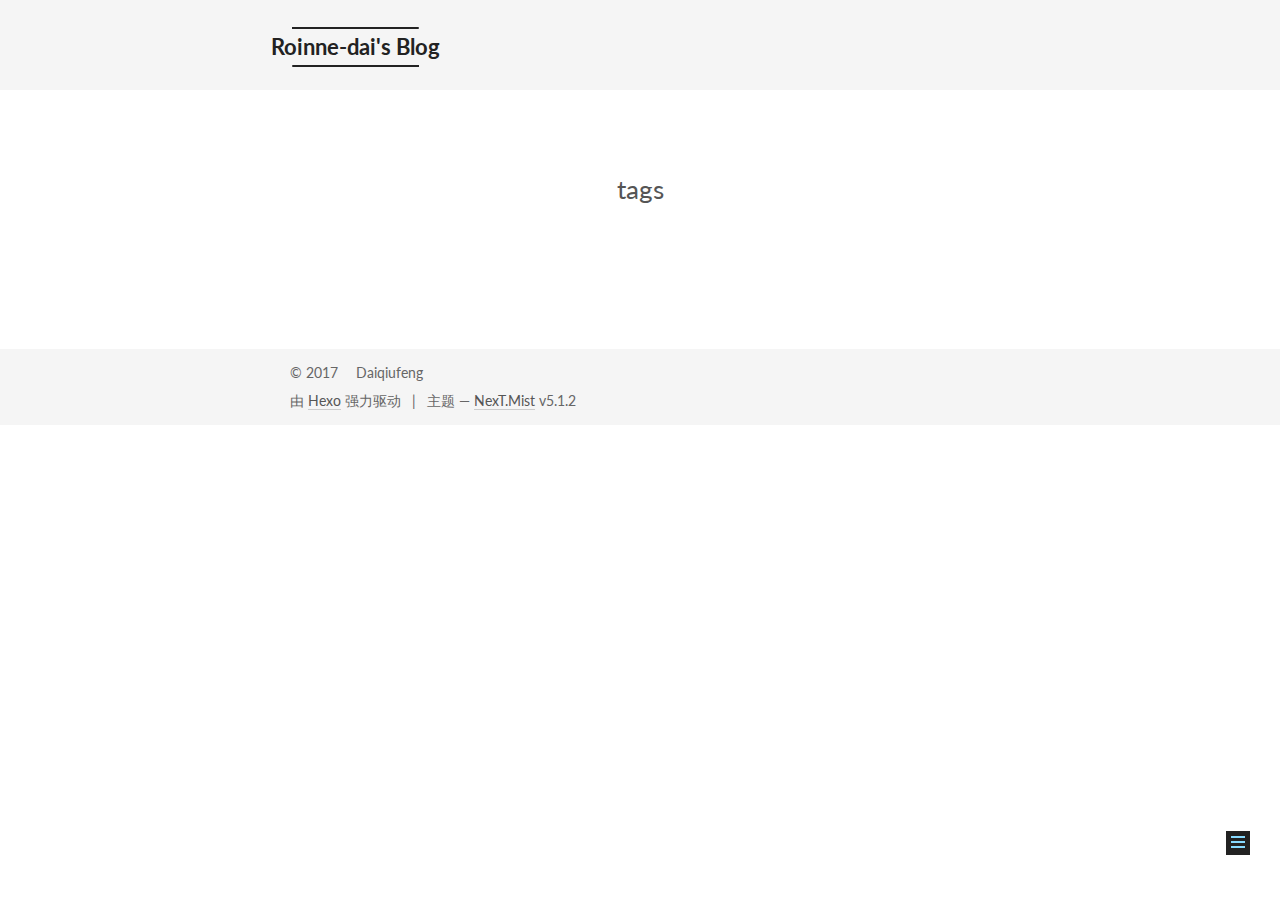
<file: tags/index.html>
<!DOCTYPE html>



  


<html class="theme-next mist use-motion" lang="zh-Hans">
<head>
  <meta charset="UTF-8"/>
<meta http-equiv="X-UA-Compatible" content="IE=edge" />
<meta name="viewport" content="width=device-width, initial-scale=1, maximum-scale=1"/>
<meta name="theme-color" content="#222">









<meta http-equiv="Cache-Control" content="no-transform" />
<meta http-equiv="Cache-Control" content="no-siteapp" />
















  
  
  <link href="/lib/fancybox/source/jquery.fancybox.css?v=2.1.5" rel="stylesheet" type="text/css" />




  
  
  
  

  
    
    
  

  

  

  

  

  
    
    
    <link href="//fonts.googleapis.com/css?family=Lato:300,300italic,400,400italic,700,700italic&subset=latin,latin-ext" rel="stylesheet" type="text/css">
  






<link href="/lib/font-awesome/css/font-awesome.min.css?v=4.6.2" rel="stylesheet" type="text/css" />

<link href="/css/main.css?v=5.1.2" rel="stylesheet" type="text/css" />


  <meta name="keywords" content="Hello,day day up" />








  <link rel="shortcut icon" type="image/x-icon" href="/favicon.ico?v=5.1.2" />






<meta name="description" content="Welcome to roinne-dai&apos;s Blog">
<meta property="og:type" content="website">
<meta property="og:title" content="tags">
<meta property="og:url" content="http://roinne-dai.github.io/tags/index.html">
<meta property="og:site_name" content="Roinne-dai&#39;s Blog">
<meta property="og:description" content="Welcome to roinne-dai&apos;s Blog">
<meta property="og:locale" content="zh-Hans">
<meta property="og:updated_time" content="2017-08-29T11:09:34.659Z">
<meta name="twitter:card" content="summary">
<meta name="twitter:title" content="tags">
<meta name="twitter:description" content="Welcome to roinne-dai&apos;s Blog">



<script type="text/javascript" id="hexo.configurations">
  var NexT = window.NexT || {};
  var CONFIG = {
    root: '/',
    scheme: 'Mist',
    version: '5.1.2',
    sidebar: {"position":"right","display":"always","offset":12,"offset_float":12,"b2t":false,"scrollpercent":false,"onmobile":false},
    fancybox: true,
    tabs: true,
    motion: true,
    duoshuo: {
      userId: '0',
      author: '博主'
    },
    algolia: {
      applicationID: '',
      apiKey: '',
      indexName: '',
      hits: {"per_page":10},
      labels: {"input_placeholder":"Search for Posts","hits_empty":"We didn't find any results for the search: ${query}","hits_stats":"${hits} results found in ${time} ms"}
    }
  };
</script>



  <link rel="canonical" href="http://roinne-dai.github.io/tags/"/>





  <title>tags | Roinne-dai's Blog</title>
  








</head>

<body itemscope itemtype="http://schema.org/WebPage" lang="zh-Hans">

  
  
    
  

  <div class="container sidebar-position-right page-post-detail">
    <div class="headband"></div>

    <header id="header" class="header" itemscope itemtype="http://schema.org/WPHeader">
      <div class="header-inner"><div class="site-brand-wrapper">
  <div class="site-meta ">
    

    <div class="custom-logo-site-title">
      <a href="/"  class="brand" rel="start">
        <span class="logo-line-before"><i></i></span>
        <span class="site-title">Roinne-dai's Blog</span>
        <span class="logo-line-after"><i></i></span>
      </a>
    </div>
      
        <p class="site-subtitle">day day up</p>
      
  </div>

  <div class="site-nav-toggle">
    <button>
      <span class="btn-bar"></span>
      <span class="btn-bar"></span>
      <span class="btn-bar"></span>
    </button>
  </div>
</div>

<nav class="site-nav">
  

  
    <ul id="menu" class="menu">
      
        
        <li class="menu-item menu-item-home">
          <a href="/" rel="section">
            
            首页
          </a>
        </li>
      
        
        <li class="menu-item menu-item-categories">
          <a href="/categories/" rel="section">
            
            分类
          </a>
        </li>
      
        
        <li class="menu-item menu-item-archives">
          <a href="/archives/" rel="section">
            
            归档
          </a>
        </li>
      
        
        <li class="menu-item menu-item-tags">
          <a href="/tags/" rel="section">
            
            标签
          </a>
        </li>
      
        
        <li class="menu-item menu-item-sitemap">
          <a href="/sitemap.xml" rel="section">
            
            站点地图
          </a>
        </li>
      
        
        <li class="menu-item menu-item-commonweal">
          <a href="/404/" rel="section">
            
            公益404
          </a>
        </li>
      

      
    </ul>
  

  
</nav>



 </div>
    </header>

    <main id="main" class="main">
      <div class="main-inner">
        <div class="content-wrap">
          <div id="content" class="content">
            

  <div id="posts" class="posts-expand">
    
    
    
    <div class="post-block page">
      <header class="post-header">

	<h1 class="post-title" itemprop="name headline">tags</h1>



</header>

      
      
      
      <div class="post-body">
        
        
          
        
      </div>
      
      
      
    </div>
    
    
    
  </div>


          </div>
          


          
  <div class="comments" id="comments">
    
  </div>


        </div>
        
          
  
  <div class="sidebar-toggle">
    <div class="sidebar-toggle-line-wrap">
      <span class="sidebar-toggle-line sidebar-toggle-line-first"></span>
      <span class="sidebar-toggle-line sidebar-toggle-line-middle"></span>
      <span class="sidebar-toggle-line sidebar-toggle-line-last"></span>
    </div>
  </div>

  <aside id="sidebar" class="sidebar">
    
    <div class="sidebar-inner">

      

      

      <section class="site-overview sidebar-panel sidebar-panel-active">
        <div class="site-author motion-element" itemprop="author" itemscope itemtype="http://schema.org/Person">
          <img class="site-author-image" itemprop="image"
               src="/images/avatar.png"
               alt="Daiqiufeng" />
          <p class="site-author-name" itemprop="name">Daiqiufeng</p>
           
              <p class="site-description motion-element" itemprop="description">Welcome to roinne-dai's Blog</p>
          
        </div>
        <nav class="site-state motion-element">

          
            <div class="site-state-item site-state-posts">
            
              <a href="/archives/">
            
                <span class="site-state-item-count">1</span>
                <span class="site-state-item-name">日志</span>
              </a>
            </div>
          

          

          

        </nav>

        

        <div class="links-of-author motion-element">
          
            
              <span class="links-of-author-item">
                <a href="https://github.com/ronnie-dai/" target="_blank" title="GitHub">
                  
                    <i class="fa fa-fw fa-github"></i>
                  
                    
                      GitHub
                    
                </a>
              </span>
            
              <span class="links-of-author-item">
                <a href="dqf258@163.com" target="_blank" title="E-Mail">
                  
                    <i class="fa fa-fw fa-e-mail"></i>
                  
                    
                      E-Mail
                    
                </a>
              </span>
            
              <span class="links-of-author-item">
                <a href="https://weibo.com/p/1005051691992773" target="_blank" title="Weibo">
                  
                    <i class="fa fa-fw fa-weibo"></i>
                  
                    
                      Weibo
                    
                </a>
              </span>
            
          
        </div>

        
        

        
        

        


      </section>

      

      

    </div>
  </aside>


        
      </div>
    </main>

    <footer id="footer" class="footer">
      <div class="footer-inner">
        <div class="copyright" >
  
  &copy; 
  <span itemprop="copyrightYear">2017</span>
  <span class="with-love">
    <i class="fa fa-Daiqiufeng"></i>
  </span>
  <span class="author" itemprop="copyrightHolder">Daiqiufeng</span>

  
</div>


  <div class="powered-by">由 <a class="theme-link" href="https://hexo.io">Hexo</a> 强力驱动</div>

  <span class="post-meta-divider">|</span>

  <div class="theme-info">主题 &mdash; <a class="theme-link" href="https://github.com/iissnan/hexo-theme-next">NexT.Mist</a> v5.1.2</div>


        







        
      </div>
    </footer>

    
      <div class="back-to-top">
        <i class="fa fa-arrow-up"></i>
        
      </div>
    

  </div>

  

<script type="text/javascript">
  if (Object.prototype.toString.call(window.Promise) !== '[object Function]') {
    window.Promise = null;
  }
</script>









  












  
  <script type="text/javascript" src="/lib/jquery/index.js?v=2.1.3"></script>

  
  <script type="text/javascript" src="/lib/fastclick/lib/fastclick.min.js?v=1.0.6"></script>

  
  <script type="text/javascript" src="/lib/jquery_lazyload/jquery.lazyload.js?v=1.9.7"></script>

  
  <script type="text/javascript" src="/lib/velocity/velocity.min.js?v=1.2.1"></script>

  
  <script type="text/javascript" src="/lib/velocity/velocity.ui.min.js?v=1.2.1"></script>

  
  <script type="text/javascript" src="/lib/fancybox/source/jquery.fancybox.pack.js?v=2.1.5"></script>


  


  <script type="text/javascript" src="/js/src/utils.js?v=5.1.2"></script>

  <script type="text/javascript" src="/js/src/motion.js?v=5.1.2"></script>



  
  

  
    <script type="text/javascript" src="/js/src/scrollspy.js?v=5.1.2"></script>
<script type="text/javascript" src="/js/src/post-details.js?v=5.1.2"></script>

  

  


  <script type="text/javascript" src="/js/src/bootstrap.js?v=5.1.2"></script>



  


  




	





  





  








  





  

  

  

  

  

  

</body>
</html>
</file>
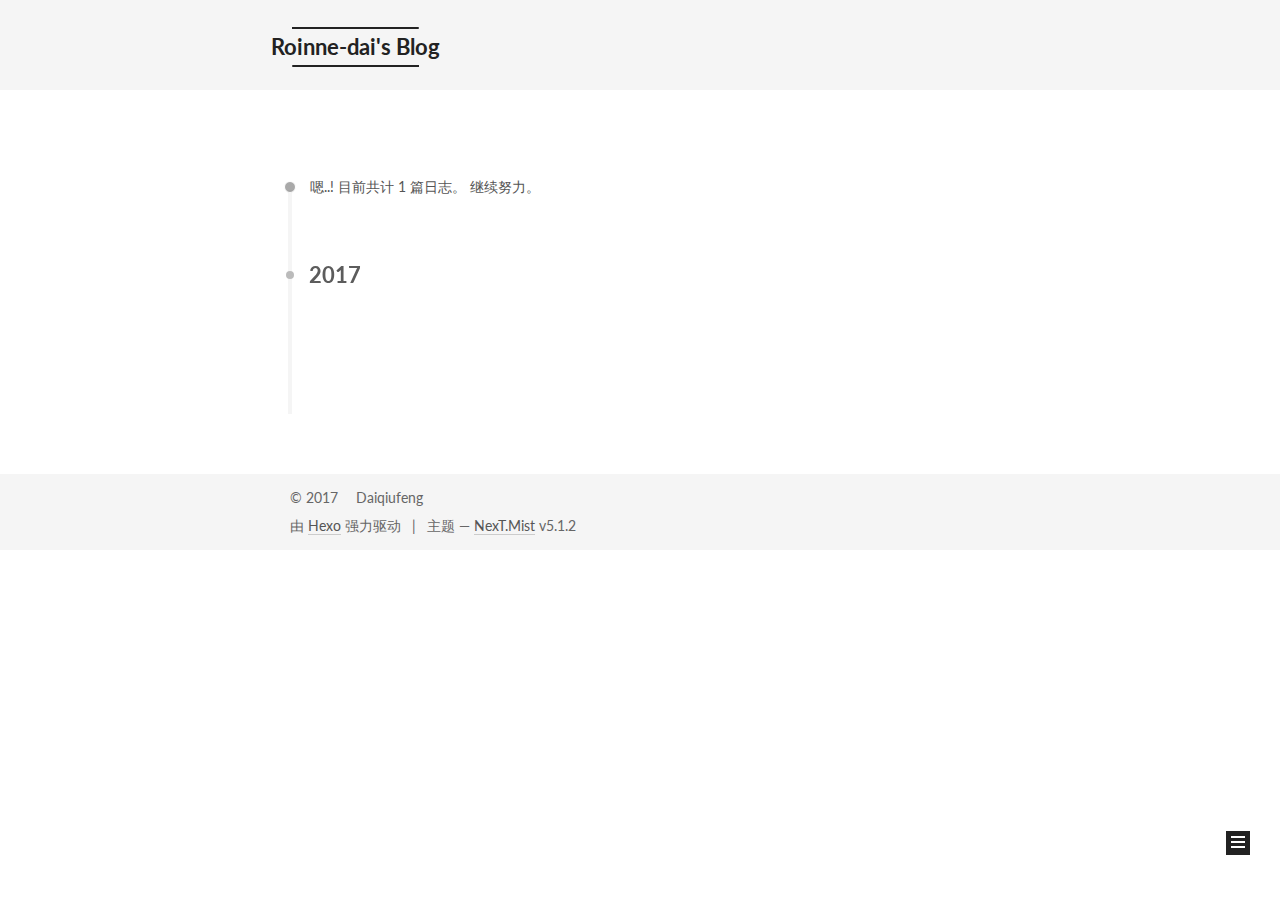
<file: archives/2017/index.html>
<!DOCTYPE html>



  


<html class="theme-next mist use-motion" lang="zh-Hans">
<head>
  <meta charset="UTF-8"/>
<meta http-equiv="X-UA-Compatible" content="IE=edge" />
<meta name="viewport" content="width=device-width, initial-scale=1, maximum-scale=1"/>
<meta name="theme-color" content="#222">









<meta http-equiv="Cache-Control" content="no-transform" />
<meta http-equiv="Cache-Control" content="no-siteapp" />
















  
  
  <link href="/lib/fancybox/source/jquery.fancybox.css?v=2.1.5" rel="stylesheet" type="text/css" />




  
  
  
  

  
    
    
  

  

  

  

  

  
    
    
    <link href="//fonts.googleapis.com/css?family=Lato:300,300italic,400,400italic,700,700italic&subset=latin,latin-ext" rel="stylesheet" type="text/css">
  






<link href="/lib/font-awesome/css/font-awesome.min.css?v=4.6.2" rel="stylesheet" type="text/css" />

<link href="/css/main.css?v=5.1.2" rel="stylesheet" type="text/css" />


  <meta name="keywords" content="Hello,day day up" />








  <link rel="shortcut icon" type="image/x-icon" href="/favicon.ico?v=5.1.2" />






<meta name="description" content="Welcome to roinne-dai&apos;s Blog">
<meta property="og:type" content="website">
<meta property="og:title" content="Roinne-dai&#39;s Blog">
<meta property="og:url" content="http://roinne-dai.github.io/archives/2017/index.html">
<meta property="og:site_name" content="Roinne-dai&#39;s Blog">
<meta property="og:description" content="Welcome to roinne-dai&apos;s Blog">
<meta property="og:locale" content="zh-Hans">
<meta name="twitter:card" content="summary">
<meta name="twitter:title" content="Roinne-dai&#39;s Blog">
<meta name="twitter:description" content="Welcome to roinne-dai&apos;s Blog">



<script type="text/javascript" id="hexo.configurations">
  var NexT = window.NexT || {};
  var CONFIG = {
    root: '/',
    scheme: 'Mist',
    version: '5.1.2',
    sidebar: {"position":"right","display":"always","offset":12,"offset_float":12,"b2t":false,"scrollpercent":false,"onmobile":false},
    fancybox: true,
    tabs: true,
    motion: true,
    duoshuo: {
      userId: '0',
      author: '博主'
    },
    algolia: {
      applicationID: '',
      apiKey: '',
      indexName: '',
      hits: {"per_page":10},
      labels: {"input_placeholder":"Search for Posts","hits_empty":"We didn't find any results for the search: ${query}","hits_stats":"${hits} results found in ${time} ms"}
    }
  };
</script>



  <link rel="canonical" href="http://roinne-dai.github.io/archives/2017/"/>





  <title>归档 | Roinne-dai's Blog</title>
  








</head>

<body itemscope itemtype="http://schema.org/WebPage" lang="zh-Hans">

  
  
    
  

  <div class="container sidebar-position-right page-archive">
    <div class="headband"></div>

    <header id="header" class="header" itemscope itemtype="http://schema.org/WPHeader">
      <div class="header-inner"><div class="site-brand-wrapper">
  <div class="site-meta ">
    

    <div class="custom-logo-site-title">
      <a href="/"  class="brand" rel="start">
        <span class="logo-line-before"><i></i></span>
        <span class="site-title">Roinne-dai's Blog</span>
        <span class="logo-line-after"><i></i></span>
      </a>
    </div>
      
        <p class="site-subtitle">day day up</p>
      
  </div>

  <div class="site-nav-toggle">
    <button>
      <span class="btn-bar"></span>
      <span class="btn-bar"></span>
      <span class="btn-bar"></span>
    </button>
  </div>
</div>

<nav class="site-nav">
  

  
    <ul id="menu" class="menu">
      
        
        <li class="menu-item menu-item-home">
          <a href="/" rel="section">
            
            首页
          </a>
        </li>
      
        
        <li class="menu-item menu-item-categories">
          <a href="/categories/" rel="section">
            
            分类
          </a>
        </li>
      
        
        <li class="menu-item menu-item-archives">
          <a href="/archives/" rel="section">
            
            归档
          </a>
        </li>
      
        
        <li class="menu-item menu-item-tags">
          <a href="/tags/" rel="section">
            
            标签
          </a>
        </li>
      
        
        <li class="menu-item menu-item-sitemap">
          <a href="/sitemap.xml" rel="section">
            
            站点地图
          </a>
        </li>
      
        
        <li class="menu-item menu-item-commonweal">
          <a href="/404/" rel="section">
            
            公益404
          </a>
        </li>
      

      
    </ul>
  

  
</nav>



 </div>
    </header>

    <main id="main" class="main">
      <div class="main-inner">
        <div class="content-wrap">
          <div id="content" class="content">
            

  
  
  
  <div class="post-block archive">
    <div id="posts" class="posts-collapse">
      <span class="archive-move-on"></span>

      <span class="archive-page-counter">
        
        
        
          
        
        嗯..! 目前共计 1 篇日志。 继续努力。
      </span>

      

        
        
        

        
          
          <div class="collection-title">
            <h2 class="archive-year motion-element" id="archive-year-2017">2017</h2>
          </div>
        
        

        

  <article class="post post-type-normal" itemscope itemtype="http://schema.org/Article">
    <header class="post-header">

      <h2 class="post-title">
        
            <a class="post-title-link" href="/2017/08/28/mongodb/" itemprop="url">
              
                <span itemprop="name">mongodb</span>
              
            </a>
        
      </h2>

      <div class="post-meta">
        <time class="post-time" itemprop="dateCreated"
              datetime="2017-08-28T17:14:29+08:00"
              content="2017-08-28" >
          08-28
        </time>
      </div>

    </header>
  </article>



      

    </div>
  </div>
  
  
  

  



          </div>
          


          

        </div>
        
          
  
  <div class="sidebar-toggle">
    <div class="sidebar-toggle-line-wrap">
      <span class="sidebar-toggle-line sidebar-toggle-line-first"></span>
      <span class="sidebar-toggle-line sidebar-toggle-line-middle"></span>
      <span class="sidebar-toggle-line sidebar-toggle-line-last"></span>
    </div>
  </div>

  <aside id="sidebar" class="sidebar">
    
    <div class="sidebar-inner">

      

      

      <section class="site-overview sidebar-panel sidebar-panel-active">
        <div class="site-author motion-element" itemprop="author" itemscope itemtype="http://schema.org/Person">
          <img class="site-author-image" itemprop="image"
               src="/images/avatar.png"
               alt="Daiqiufeng" />
          <p class="site-author-name" itemprop="name">Daiqiufeng</p>
           
              <p class="site-description motion-element" itemprop="description">Welcome to roinne-dai's Blog</p>
          
        </div>
        <nav class="site-state motion-element">

          
            <div class="site-state-item site-state-posts">
            
              <a href="/archives/">
            
                <span class="site-state-item-count">1</span>
                <span class="site-state-item-name">日志</span>
              </a>
            </div>
          

          

          

        </nav>

        

        <div class="links-of-author motion-element">
          
            
              <span class="links-of-author-item">
                <a href="https://github.com/ronnie-dai/" target="_blank" title="GitHub">
                  
                    <i class="fa fa-fw fa-github"></i>
                  
                    
                      GitHub
                    
                </a>
              </span>
            
              <span class="links-of-author-item">
                <a href="dqf258@163.com" target="_blank" title="E-Mail">
                  
                    <i class="fa fa-fw fa-e-mail"></i>
                  
                    
                      E-Mail
                    
                </a>
              </span>
            
              <span class="links-of-author-item">
                <a href="https://weibo.com/p/1005051691992773" target="_blank" title="Weibo">
                  
                    <i class="fa fa-fw fa-weibo"></i>
                  
                    
                      Weibo
                    
                </a>
              </span>
            
          
        </div>

        
        

        
        

        


      </section>

      

      

    </div>
  </aside>


        
      </div>
    </main>

    <footer id="footer" class="footer">
      <div class="footer-inner">
        <div class="copyright" >
  
  &copy; 
  <span itemprop="copyrightYear">2017</span>
  <span class="with-love">
    <i class="fa fa-Daiqiufeng"></i>
  </span>
  <span class="author" itemprop="copyrightHolder">Daiqiufeng</span>

  
</div>


  <div class="powered-by">由 <a class="theme-link" href="https://hexo.io">Hexo</a> 强力驱动</div>

  <span class="post-meta-divider">|</span>

  <div class="theme-info">主题 &mdash; <a class="theme-link" href="https://github.com/iissnan/hexo-theme-next">NexT.Mist</a> v5.1.2</div>


        







        
      </div>
    </footer>

    
      <div class="back-to-top">
        <i class="fa fa-arrow-up"></i>
        
      </div>
    

  </div>

  

<script type="text/javascript">
  if (Object.prototype.toString.call(window.Promise) !== '[object Function]') {
    window.Promise = null;
  }
</script>









  












  
  <script type="text/javascript" src="/lib/jquery/index.js?v=2.1.3"></script>

  
  <script type="text/javascript" src="/lib/fastclick/lib/fastclick.min.js?v=1.0.6"></script>

  
  <script type="text/javascript" src="/lib/jquery_lazyload/jquery.lazyload.js?v=1.9.7"></script>

  
  <script type="text/javascript" src="/lib/velocity/velocity.min.js?v=1.2.1"></script>

  
  <script type="text/javascript" src="/lib/velocity/velocity.ui.min.js?v=1.2.1"></script>

  
  <script type="text/javascript" src="/lib/fancybox/source/jquery.fancybox.pack.js?v=2.1.5"></script>


  


  <script type="text/javascript" src="/js/src/utils.js?v=5.1.2"></script>

  <script type="text/javascript" src="/js/src/motion.js?v=5.1.2"></script>



  
  

  
  <script type="text/javascript" src="/js/src/scrollspy.js?v=5.1.2"></script>
<script type="text/javascript" src="/js/src/post-details.js?v=5.1.2"></script>

  
    <script type="text/javascript" id="motion.page.archive">
      $('.archive-year').velocity('transition.slideLeftIn');
    </script>
  


  


  <script type="text/javascript" src="/js/src/bootstrap.js?v=5.1.2"></script>



  


  




	





  





  








  





  

  

  

  

  

  

</body>
</html>
</file>
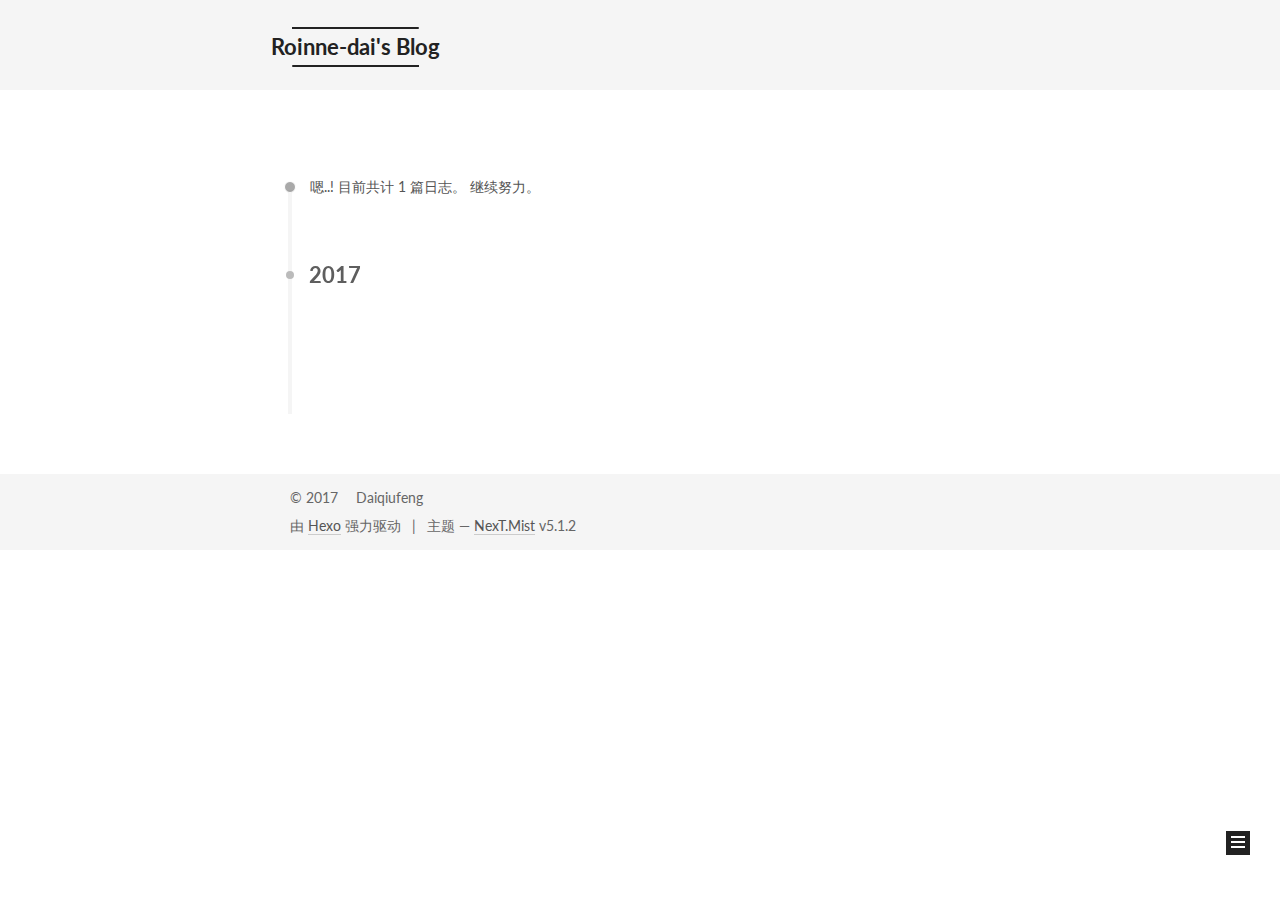
<file: archives/2017/08/index.html>
<!DOCTYPE html>



  


<html class="theme-next mist use-motion" lang="zh-Hans">
<head>
  <meta charset="UTF-8"/>
<meta http-equiv="X-UA-Compatible" content="IE=edge" />
<meta name="viewport" content="width=device-width, initial-scale=1, maximum-scale=1"/>
<meta name="theme-color" content="#222">









<meta http-equiv="Cache-Control" content="no-transform" />
<meta http-equiv="Cache-Control" content="no-siteapp" />
















  
  
  <link href="/lib/fancybox/source/jquery.fancybox.css?v=2.1.5" rel="stylesheet" type="text/css" />




  
  
  
  

  
    
    
  

  

  

  

  

  
    
    
    <link href="//fonts.googleapis.com/css?family=Lato:300,300italic,400,400italic,700,700italic&subset=latin,latin-ext" rel="stylesheet" type="text/css">
  






<link href="/lib/font-awesome/css/font-awesome.min.css?v=4.6.2" rel="stylesheet" type="text/css" />

<link href="/css/main.css?v=5.1.2" rel="stylesheet" type="text/css" />


  <meta name="keywords" content="Hello,day day up" />








  <link rel="shortcut icon" type="image/x-icon" href="/favicon.ico?v=5.1.2" />






<meta name="description" content="Welcome to roinne-dai&apos;s Blog">
<meta property="og:type" content="website">
<meta property="og:title" content="Roinne-dai&#39;s Blog">
<meta property="og:url" content="http://roinne-dai.github.io/archives/2017/08/index.html">
<meta property="og:site_name" content="Roinne-dai&#39;s Blog">
<meta property="og:description" content="Welcome to roinne-dai&apos;s Blog">
<meta property="og:locale" content="zh-Hans">
<meta name="twitter:card" content="summary">
<meta name="twitter:title" content="Roinne-dai&#39;s Blog">
<meta name="twitter:description" content="Welcome to roinne-dai&apos;s Blog">



<script type="text/javascript" id="hexo.configurations">
  var NexT = window.NexT || {};
  var CONFIG = {
    root: '/',
    scheme: 'Mist',
    version: '5.1.2',
    sidebar: {"position":"right","display":"always","offset":12,"offset_float":12,"b2t":false,"scrollpercent":false,"onmobile":false},
    fancybox: true,
    tabs: true,
    motion: true,
    duoshuo: {
      userId: '0',
      author: '博主'
    },
    algolia: {
      applicationID: '',
      apiKey: '',
      indexName: '',
      hits: {"per_page":10},
      labels: {"input_placeholder":"Search for Posts","hits_empty":"We didn't find any results for the search: ${query}","hits_stats":"${hits} results found in ${time} ms"}
    }
  };
</script>



  <link rel="canonical" href="http://roinne-dai.github.io/archives/2017/08/"/>





  <title>归档 | Roinne-dai's Blog</title>
  








</head>

<body itemscope itemtype="http://schema.org/WebPage" lang="zh-Hans">

  
  
    
  

  <div class="container sidebar-position-right page-archive">
    <div class="headband"></div>

    <header id="header" class="header" itemscope itemtype="http://schema.org/WPHeader">
      <div class="header-inner"><div class="site-brand-wrapper">
  <div class="site-meta ">
    

    <div class="custom-logo-site-title">
      <a href="/"  class="brand" rel="start">
        <span class="logo-line-before"><i></i></span>
        <span class="site-title">Roinne-dai's Blog</span>
        <span class="logo-line-after"><i></i></span>
      </a>
    </div>
      
        <p class="site-subtitle">day day up</p>
      
  </div>

  <div class="site-nav-toggle">
    <button>
      <span class="btn-bar"></span>
      <span class="btn-bar"></span>
      <span class="btn-bar"></span>
    </button>
  </div>
</div>

<nav class="site-nav">
  

  
    <ul id="menu" class="menu">
      
        
        <li class="menu-item menu-item-home">
          <a href="/" rel="section">
            
            首页
          </a>
        </li>
      
        
        <li class="menu-item menu-item-categories">
          <a href="/categories/" rel="section">
            
            分类
          </a>
        </li>
      
        
        <li class="menu-item menu-item-archives">
          <a href="/archives/" rel="section">
            
            归档
          </a>
        </li>
      
        
        <li class="menu-item menu-item-tags">
          <a href="/tags/" rel="section">
            
            标签
          </a>
        </li>
      
        
        <li class="menu-item menu-item-sitemap">
          <a href="/sitemap.xml" rel="section">
            
            站点地图
          </a>
        </li>
      
        
        <li class="menu-item menu-item-commonweal">
          <a href="/404/" rel="section">
            
            公益404
          </a>
        </li>
      

      
    </ul>
  

  
</nav>



 </div>
    </header>

    <main id="main" class="main">
      <div class="main-inner">
        <div class="content-wrap">
          <div id="content" class="content">
            

  
  
  
  <div class="post-block archive">
    <div id="posts" class="posts-collapse">
      <span class="archive-move-on"></span>

      <span class="archive-page-counter">
        
        
        
          
        
        嗯..! 目前共计 1 篇日志。 继续努力。
      </span>

      

        
        
        

        
          
          <div class="collection-title">
            <h2 class="archive-year motion-element" id="archive-year-2017">2017</h2>
          </div>
        
        

        

  <article class="post post-type-normal" itemscope itemtype="http://schema.org/Article">
    <header class="post-header">

      <h2 class="post-title">
        
            <a class="post-title-link" href="/2017/08/28/mongodb/" itemprop="url">
              
                <span itemprop="name">mongodb</span>
              
            </a>
        
      </h2>

      <div class="post-meta">
        <time class="post-time" itemprop="dateCreated"
              datetime="2017-08-28T17:14:29+08:00"
              content="2017-08-28" >
          08-28
        </time>
      </div>

    </header>
  </article>



      

    </div>
  </div>
  
  
  

  



          </div>
          


          

        </div>
        
          
  
  <div class="sidebar-toggle">
    <div class="sidebar-toggle-line-wrap">
      <span class="sidebar-toggle-line sidebar-toggle-line-first"></span>
      <span class="sidebar-toggle-line sidebar-toggle-line-middle"></span>
      <span class="sidebar-toggle-line sidebar-toggle-line-last"></span>
    </div>
  </div>

  <aside id="sidebar" class="sidebar">
    
    <div class="sidebar-inner">

      

      

      <section class="site-overview sidebar-panel sidebar-panel-active">
        <div class="site-author motion-element" itemprop="author" itemscope itemtype="http://schema.org/Person">
          <img class="site-author-image" itemprop="image"
               src="/images/avatar.png"
               alt="Daiqiufeng" />
          <p class="site-author-name" itemprop="name">Daiqiufeng</p>
           
              <p class="site-description motion-element" itemprop="description">Welcome to roinne-dai's Blog</p>
          
        </div>
        <nav class="site-state motion-element">

          
            <div class="site-state-item site-state-posts">
            
              <a href="/archives/">
            
                <span class="site-state-item-count">1</span>
                <span class="site-state-item-name">日志</span>
              </a>
            </div>
          

          

          

        </nav>

        

        <div class="links-of-author motion-element">
          
            
              <span class="links-of-author-item">
                <a href="https://github.com/ronnie-dai/" target="_blank" title="GitHub">
                  
                    <i class="fa fa-fw fa-github"></i>
                  
                    
                      GitHub
                    
                </a>
              </span>
            
              <span class="links-of-author-item">
                <a href="dqf258@163.com" target="_blank" title="E-Mail">
                  
                    <i class="fa fa-fw fa-e-mail"></i>
                  
                    
                      E-Mail
                    
                </a>
              </span>
            
              <span class="links-of-author-item">
                <a href="https://weibo.com/p/1005051691992773" target="_blank" title="Weibo">
                  
                    <i class="fa fa-fw fa-weibo"></i>
                  
                    
                      Weibo
                    
                </a>
              </span>
            
          
        </div>

        
        

        
        

        


      </section>

      

      

    </div>
  </aside>


        
      </div>
    </main>

    <footer id="footer" class="footer">
      <div class="footer-inner">
        <div class="copyright" >
  
  &copy; 
  <span itemprop="copyrightYear">2017</span>
  <span class="with-love">
    <i class="fa fa-Daiqiufeng"></i>
  </span>
  <span class="author" itemprop="copyrightHolder">Daiqiufeng</span>

  
</div>


  <div class="powered-by">由 <a class="theme-link" href="https://hexo.io">Hexo</a> 强力驱动</div>

  <span class="post-meta-divider">|</span>

  <div class="theme-info">主题 &mdash; <a class="theme-link" href="https://github.com/iissnan/hexo-theme-next">NexT.Mist</a> v5.1.2</div>


        







        
      </div>
    </footer>

    
      <div class="back-to-top">
        <i class="fa fa-arrow-up"></i>
        
      </div>
    

  </div>

  

<script type="text/javascript">
  if (Object.prototype.toString.call(window.Promise) !== '[object Function]') {
    window.Promise = null;
  }
</script>









  












  
  <script type="text/javascript" src="/lib/jquery/index.js?v=2.1.3"></script>

  
  <script type="text/javascript" src="/lib/fastclick/lib/fastclick.min.js?v=1.0.6"></script>

  
  <script type="text/javascript" src="/lib/jquery_lazyload/jquery.lazyload.js?v=1.9.7"></script>

  
  <script type="text/javascript" src="/lib/velocity/velocity.min.js?v=1.2.1"></script>

  
  <script type="text/javascript" src="/lib/velocity/velocity.ui.min.js?v=1.2.1"></script>

  
  <script type="text/javascript" src="/lib/fancybox/source/jquery.fancybox.pack.js?v=2.1.5"></script>


  


  <script type="text/javascript" src="/js/src/utils.js?v=5.1.2"></script>

  <script type="text/javascript" src="/js/src/motion.js?v=5.1.2"></script>



  
  

  
  <script type="text/javascript" src="/js/src/scrollspy.js?v=5.1.2"></script>
<script type="text/javascript" src="/js/src/post-details.js?v=5.1.2"></script>

  
    <script type="text/javascript" id="motion.page.archive">
      $('.archive-year').velocity('transition.slideLeftIn');
    </script>
  


  


  <script type="text/javascript" src="/js/src/bootstrap.js?v=5.1.2"></script>



  


  




	





  





  








  





  

  

  

  

  

  

</body>
</html>
</file>
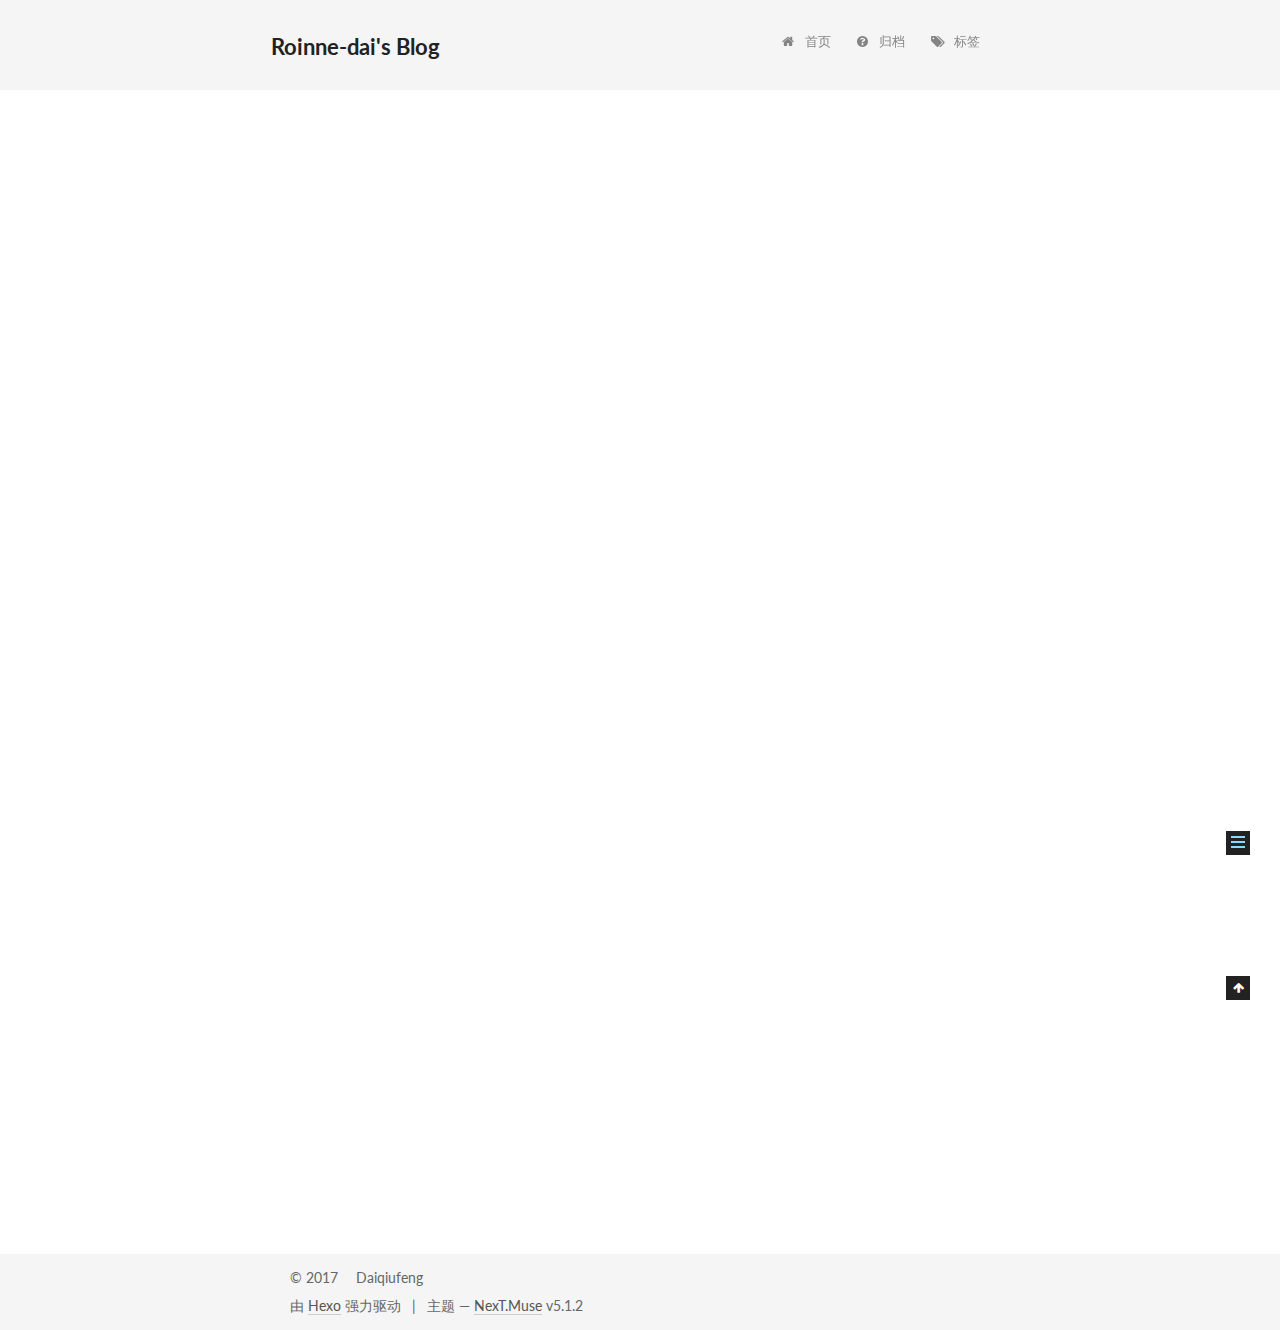
<file: 2017/08/25/hello-world/index.html>
<!DOCTYPE html>



  


<html class="theme-next muse use-motion" lang="zh-Hans">
<head>
  <meta charset="UTF-8"/>
<meta http-equiv="X-UA-Compatible" content="IE=edge" />
<meta name="viewport" content="width=device-width, initial-scale=1, maximum-scale=1"/>
<meta name="theme-color" content="#222">









<meta http-equiv="Cache-Control" content="no-transform" />
<meta http-equiv="Cache-Control" content="no-siteapp" />
















  
  
  <link href="/lib/fancybox/source/jquery.fancybox.css?v=2.1.5" rel="stylesheet" type="text/css" />




  
  
  
  

  
    
    
  

  

  

  

  

  
    
    
    <link href="//fonts.googleapis.com/css?family=Lato:300,300italic,400,400italic,700,700italic&subset=latin,latin-ext" rel="stylesheet" type="text/css">
  






<link href="/lib/font-awesome/css/font-awesome.min.css?v=4.6.2" rel="stylesheet" type="text/css" />

<link href="/css/main.css?v=5.1.2" rel="stylesheet" type="text/css" />


  <meta name="keywords" content="Hello,day day up" />








  <link rel="shortcut icon" type="image/x-icon" href="/favicon.ico?v=5.1.2" />






<meta name="description" content="Welcome to Hexo! This is your very first post. Check documentation for more info. If you get any problems when using Hexo, you can find the answer in troubleshooting or you can ask me on GitHub. Quick">
<meta property="og:type" content="article">
<meta property="og:title" content="Hello World">
<meta property="og:url" content="http://roinne-dai.github.io/2017/08/25/hello-world/index.html">
<meta property="og:site_name" content="Roinne-dai&#39;s Blog">
<meta property="og:description" content="Welcome to Hexo! This is your very first post. Check documentation for more info. If you get any problems when using Hexo, you can find the answer in troubleshooting or you can ask me on GitHub. Quick">
<meta property="og:locale" content="zh-Hans">
<meta property="og:updated_time" content="2017-08-25T10:42:47.919Z">
<meta name="twitter:card" content="summary">
<meta name="twitter:title" content="Hello World">
<meta name="twitter:description" content="Welcome to Hexo! This is your very first post. Check documentation for more info. If you get any problems when using Hexo, you can find the answer in troubleshooting or you can ask me on GitHub. Quick">



<script type="text/javascript" id="hexo.configurations">
  var NexT = window.NexT || {};
  var CONFIG = {
    root: '/',
    scheme: 'Muse',
    version: '5.1.2',
    sidebar: {"position":"left","display":"hide","offset":12,"offset_float":12,"b2t":false,"scrollpercent":false,"onmobile":false},
    fancybox: true,
    tabs: true,
    motion: true,
    duoshuo: {
      userId: '0',
      author: '博主'
    },
    algolia: {
      applicationID: '',
      apiKey: '',
      indexName: '',
      hits: {"per_page":10},
      labels: {"input_placeholder":"Search for Posts","hits_empty":"We didn't find any results for the search: ${query}","hits_stats":"${hits} results found in ${time} ms"}
    }
  };
</script>



  <link rel="canonical" href="http://roinne-dai.github.io/2017/08/25/hello-world/"/>





  <title>Hello World | Roinne-dai's Blog</title>
  








</head>

<body itemscope itemtype="http://schema.org/WebPage" lang="zh-Hans">

  
  
    
  

  <div class="container sidebar-position-left page-post-detail">
    <div class="headband"></div>

    <header id="header" class="header" itemscope itemtype="http://schema.org/WPHeader">
      <div class="header-inner"><div class="site-brand-wrapper">
  <div class="site-meta ">
    

    <div class="custom-logo-site-title">
      <a href="/"  class="brand" rel="start">
        <span class="logo-line-before"><i></i></span>
        <span class="site-title">Roinne-dai's Blog</span>
        <span class="logo-line-after"><i></i></span>
      </a>
    </div>
      
        <p class="site-subtitle">This is a test</p>
      
  </div>

  <div class="site-nav-toggle">
    <button>
      <span class="btn-bar"></span>
      <span class="btn-bar"></span>
      <span class="btn-bar"></span>
    </button>
  </div>
</div>

<nav class="site-nav">
  

  
    <ul id="menu" class="menu">
      
        
        <li class="menu-item menu-item-home">
          <a href="/" rel="section">
            
              <i class="menu-item-icon fa fa-fw fa-home"></i> <br />
            
            首页
          </a>
        </li>
      
        
        <li class="menu-item menu-item-archives">
          <a href="/archives/" rel="section">
            
              <i class="menu-item-icon fa fa-fw fa-question-circle"></i> <br />
            
            归档
          </a>
        </li>
      
        
        <li class="menu-item menu-item-tags">
          <a href="/tags/" rel="section">
            
              <i class="menu-item-icon fa fa-fw fa-tags"></i> <br />
            
            标签
          </a>
        </li>
      

      
    </ul>
  

  
</nav>



 </div>
    </header>

    <main id="main" class="main">
      <div class="main-inner">
        <div class="content-wrap">
          <div id="content" class="content">
            

  <div id="posts" class="posts-expand">
    

  

  
  
  

  <article class="post post-type-normal" itemscope itemtype="http://schema.org/Article">
  
  
  
  <div class="post-block">
    <link itemprop="mainEntityOfPage" href="http://roinne-dai.github.io/2017/08/25/hello-world/">

    <span hidden itemprop="author" itemscope itemtype="http://schema.org/Person">
      <meta itemprop="name" content="Daiqiufeng">
      <meta itemprop="description" content="">
      <meta itemprop="image" content="/images/avatar.gif">
    </span>

    <span hidden itemprop="publisher" itemscope itemtype="http://schema.org/Organization">
      <meta itemprop="name" content="Roinne-dai's Blog">
    </span>

    
      <header class="post-header">

        
        
          <h1 class="post-title" itemprop="name headline">Hello World</h1>
        

        <div class="post-meta">
          <span class="post-time">
            
              <span class="post-meta-item-icon">
                <i class="fa fa-calendar-o"></i>
              </span>
              
                <span class="post-meta-item-text">发表于</span>
              
              <time title="创建于" itemprop="dateCreated datePublished" datetime="2017-08-25T18:42:47+08:00">
                2017-08-25
              </time>
            

            

            
          </span>

          

          
            
          

          
          

          

          

          

        </div>
      </header>
    

    
    
    
    <div class="post-body" itemprop="articleBody">

      
      

      
        <p>Welcome to <a href="https://hexo.io/" target="_blank" rel="external">Hexo</a>! This is your very first post. Check <a href="https://hexo.io/docs/" target="_blank" rel="external">documentation</a> for more info. If you get any problems when using Hexo, you can find the answer in <a href="https://hexo.io/docs/troubleshooting.html" target="_blank" rel="external">troubleshooting</a> or you can ask me on <a href="https://github.com/hexojs/hexo/issues" target="_blank" rel="external">GitHub</a>.</p>
<h2 id="Quick-Start"><a href="#Quick-Start" class="headerlink" title="Quick Start"></a>Quick Start</h2><h3 id="Create-a-new-post"><a href="#Create-a-new-post" class="headerlink" title="Create a new post"></a>Create a new post</h3><figure class="highlight bash"><table><tr><td class="gutter"><pre><div class="line">1</div></pre></td><td class="code"><pre><div class="line">$ hexo new <span class="string">"My New Post"</span></div></pre></td></tr></table></figure>
<p>More info: <a href="https://hexo.io/docs/writing.html" target="_blank" rel="external">Writing</a></p>
<h3 id="Run-server"><a href="#Run-server" class="headerlink" title="Run server"></a>Run server</h3><figure class="highlight bash"><table><tr><td class="gutter"><pre><div class="line">1</div></pre></td><td class="code"><pre><div class="line">$ hexo server</div></pre></td></tr></table></figure>
<p>More info: <a href="https://hexo.io/docs/server.html" target="_blank" rel="external">Server</a></p>
<h3 id="Generate-static-files"><a href="#Generate-static-files" class="headerlink" title="Generate static files"></a>Generate static files</h3><figure class="highlight bash"><table><tr><td class="gutter"><pre><div class="line">1</div></pre></td><td class="code"><pre><div class="line">$ hexo generate</div></pre></td></tr></table></figure>
<p>More info: <a href="https://hexo.io/docs/generating.html" target="_blank" rel="external">Generating</a></p>
<h3 id="Deploy-to-remote-sites"><a href="#Deploy-to-remote-sites" class="headerlink" title="Deploy to remote sites"></a>Deploy to remote sites</h3><figure class="highlight bash"><table><tr><td class="gutter"><pre><div class="line">1</div></pre></td><td class="code"><pre><div class="line">$ hexo deploy</div></pre></td></tr></table></figure>
<p>More info: <a href="https://hexo.io/docs/deployment.html" target="_blank" rel="external">Deployment</a></p>

      
    </div>
    
    
    

    

    

    

    <footer class="post-footer">
      

      
      
      

      

      
      
    </footer>
  </div>
  
  
  
  </article>



    <div class="post-spread">
      
    </div>
  </div>


          </div>
          


          
  <div class="comments" id="comments">
    
  </div>


        </div>
        
          
  
  <div class="sidebar-toggle">
    <div class="sidebar-toggle-line-wrap">
      <span class="sidebar-toggle-line sidebar-toggle-line-first"></span>
      <span class="sidebar-toggle-line sidebar-toggle-line-middle"></span>
      <span class="sidebar-toggle-line sidebar-toggle-line-last"></span>
    </div>
  </div>

  <aside id="sidebar" class="sidebar">
    
    <div class="sidebar-inner">

      

      
        <ul class="sidebar-nav motion-element">
          <li class="sidebar-nav-toc sidebar-nav-active" data-target="post-toc-wrap" >
            文章目录
          </li>
          <li class="sidebar-nav-overview" data-target="site-overview">
            站点概览
          </li>
        </ul>
      

      <section class="site-overview sidebar-panel">
        <div class="site-author motion-element" itemprop="author" itemscope itemtype="http://schema.org/Person">
          <img class="site-author-image" itemprop="image"
               src="/images/avatar.gif"
               alt="Daiqiufeng" />
          <p class="site-author-name" itemprop="name">Daiqiufeng</p>
           
              <p class="site-description motion-element" itemprop="description">redhat</p>
          
        </div>
        <nav class="site-state motion-element">

          
            <div class="site-state-item site-state-posts">
            
              <a href="/archives/">
            
                <span class="site-state-item-count">1</span>
                <span class="site-state-item-name">日志</span>
              </a>
            </div>
          

          

          

        </nav>

        

        <div class="links-of-author motion-element">
          
        </div>

        
        

        
        

        


      </section>

      
      <!--noindex-->
        <section class="post-toc-wrap motion-element sidebar-panel sidebar-panel-active">
          <div class="post-toc">

            
              
            

            
              <div class="post-toc-content"><ol class="nav"><li class="nav-item nav-level-2"><a class="nav-link" href="#Quick-Start"><span class="nav-number">1.</span> <span class="nav-text">Quick Start</span></a><ol class="nav-child"><li class="nav-item nav-level-3"><a class="nav-link" href="#Create-a-new-post"><span class="nav-number">1.1.</span> <span class="nav-text">Create a new post</span></a></li><li class="nav-item nav-level-3"><a class="nav-link" href="#Run-server"><span class="nav-number">1.2.</span> <span class="nav-text">Run server</span></a></li><li class="nav-item nav-level-3"><a class="nav-link" href="#Generate-static-files"><span class="nav-number">1.3.</span> <span class="nav-text">Generate static files</span></a></li><li class="nav-item nav-level-3"><a class="nav-link" href="#Deploy-to-remote-sites"><span class="nav-number">1.4.</span> <span class="nav-text">Deploy to remote sites</span></a></li></ol></li></ol></div>
            

          </div>
        </section>
      <!--/noindex-->
      

      

    </div>
  </aside>


        
      </div>
    </main>

    <footer id="footer" class="footer">
      <div class="footer-inner">
        <div class="copyright" >
  
  &copy; 
  <span itemprop="copyrightYear">2017</span>
  <span class="with-love">
    <i class="fa fa-Daiqiufeng"></i>
  </span>
  <span class="author" itemprop="copyrightHolder">Daiqiufeng</span>

  
</div>


  <div class="powered-by">由 <a class="theme-link" href="https://hexo.io">Hexo</a> 强力驱动</div>

  <span class="post-meta-divider">|</span>

  <div class="theme-info">主题 &mdash; <a class="theme-link" href="https://github.com/iissnan/hexo-theme-next">NexT.Muse</a> v5.1.2</div>


        







        
      </div>
    </footer>

    
      <div class="back-to-top">
        <i class="fa fa-arrow-up"></i>
        
      </div>
    

  </div>

  

<script type="text/javascript">
  if (Object.prototype.toString.call(window.Promise) !== '[object Function]') {
    window.Promise = null;
  }
</script>









  












  
  <script type="text/javascript" src="/lib/jquery/index.js?v=2.1.3"></script>

  
  <script type="text/javascript" src="/lib/fastclick/lib/fastclick.min.js?v=1.0.6"></script>

  
  <script type="text/javascript" src="/lib/jquery_lazyload/jquery.lazyload.js?v=1.9.7"></script>

  
  <script type="text/javascript" src="/lib/velocity/velocity.min.js?v=1.2.1"></script>

  
  <script type="text/javascript" src="/lib/velocity/velocity.ui.min.js?v=1.2.1"></script>

  
  <script type="text/javascript" src="/lib/fancybox/source/jquery.fancybox.pack.js?v=2.1.5"></script>


  


  <script type="text/javascript" src="/js/src/utils.js?v=5.1.2"></script>

  <script type="text/javascript" src="/js/src/motion.js?v=5.1.2"></script>



  
  

  
  <script type="text/javascript" src="/js/src/scrollspy.js?v=5.1.2"></script>
<script type="text/javascript" src="/js/src/post-details.js?v=5.1.2"></script>



  


  <script type="text/javascript" src="/js/src/bootstrap.js?v=5.1.2"></script>



  


  




	





  





  








  





  

  

  

  

  

  

</body>
</html>
</file>
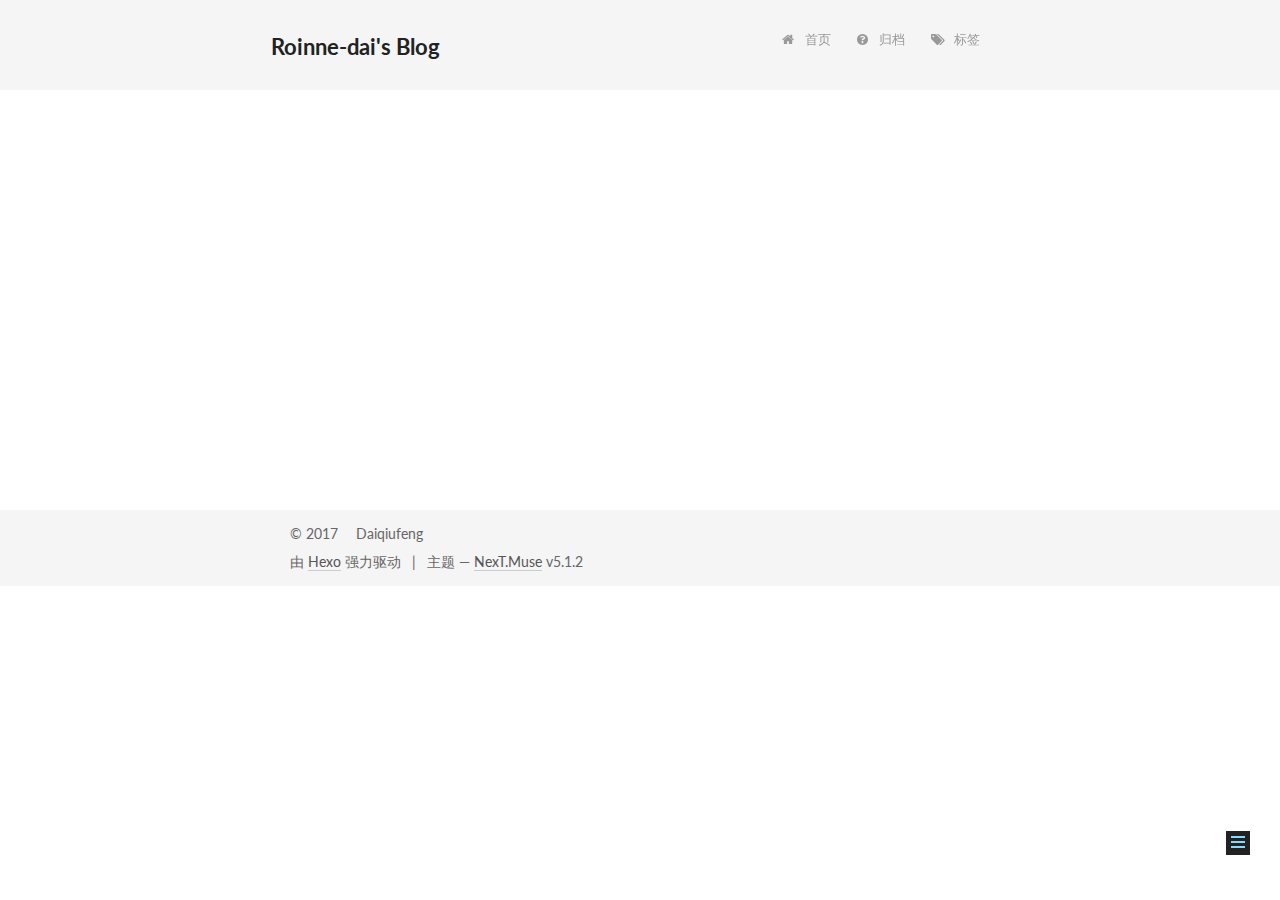
<file: 2017/08/28/hello-world - 副本/index.html>
<!DOCTYPE html>



  


<html class="theme-next muse use-motion" lang="zh-Hans">
<head>
  <meta charset="UTF-8"/>
<meta http-equiv="X-UA-Compatible" content="IE=edge" />
<meta name="viewport" content="width=device-width, initial-scale=1, maximum-scale=1"/>
<meta name="theme-color" content="#222">









<meta http-equiv="Cache-Control" content="no-transform" />
<meta http-equiv="Cache-Control" content="no-siteapp" />
















  
  
  <link href="/lib/fancybox/source/jquery.fancybox.css?v=2.1.5" rel="stylesheet" type="text/css" />




  
  
  
  

  
    
    
  

  

  

  

  

  
    
    
    <link href="//fonts.googleapis.com/css?family=Lato:300,300italic,400,400italic,700,700italic&subset=latin,latin-ext" rel="stylesheet" type="text/css">
  






<link href="/lib/font-awesome/css/font-awesome.min.css?v=4.6.2" rel="stylesheet" type="text/css" />

<link href="/css/main.css?v=5.1.2" rel="stylesheet" type="text/css" />


  <meta name="keywords" content="Hello,day day up" />








  <link rel="shortcut icon" type="image/x-icon" href="/favicon.ico?v=5.1.2" />






<meta name="description" content="test">
<meta property="og:type" content="article">
<meta property="og:title" content="Roinne-dai&#39;s Blog">
<meta property="og:url" content="http://roinne-dai.github.io/2017/08/28/hello-world - 副本/index.html">
<meta property="og:site_name" content="Roinne-dai&#39;s Blog">
<meta property="og:description" content="test">
<meta property="og:locale" content="zh-Hans">
<meta property="og:updated_time" content="2017-08-28T09:08:41.230Z">
<meta name="twitter:card" content="summary">
<meta name="twitter:title" content="Roinne-dai&#39;s Blog">
<meta name="twitter:description" content="test">



<script type="text/javascript" id="hexo.configurations">
  var NexT = window.NexT || {};
  var CONFIG = {
    root: '/',
    scheme: 'Muse',
    version: '5.1.2',
    sidebar: {"position":"left","display":"hide","offset":12,"offset_float":12,"b2t":false,"scrollpercent":false,"onmobile":false},
    fancybox: true,
    tabs: true,
    motion: true,
    duoshuo: {
      userId: '0',
      author: '博主'
    },
    algolia: {
      applicationID: '',
      apiKey: '',
      indexName: '',
      hits: {"per_page":10},
      labels: {"input_placeholder":"Search for Posts","hits_empty":"We didn't find any results for the search: ${query}","hits_stats":"${hits} results found in ${time} ms"}
    }
  };
</script>



  <link rel="canonical" href="http://roinne-dai.github.io/2017/08/28/hello-world - 副本/"/>





  <title> | Roinne-dai's Blog</title>
  








</head>

<body itemscope itemtype="http://schema.org/WebPage" lang="zh-Hans">

  
  
    
  

  <div class="container sidebar-position-left page-post-detail">
    <div class="headband"></div>

    <header id="header" class="header" itemscope itemtype="http://schema.org/WPHeader">
      <div class="header-inner"><div class="site-brand-wrapper">
  <div class="site-meta ">
    

    <div class="custom-logo-site-title">
      <a href="/"  class="brand" rel="start">
        <span class="logo-line-before"><i></i></span>
        <span class="site-title">Roinne-dai's Blog</span>
        <span class="logo-line-after"><i></i></span>
      </a>
    </div>
      
        <p class="site-subtitle">This is a test</p>
      
  </div>

  <div class="site-nav-toggle">
    <button>
      <span class="btn-bar"></span>
      <span class="btn-bar"></span>
      <span class="btn-bar"></span>
    </button>
  </div>
</div>

<nav class="site-nav">
  

  
    <ul id="menu" class="menu">
      
        
        <li class="menu-item menu-item-home">
          <a href="/" rel="section">
            
              <i class="menu-item-icon fa fa-fw fa-home"></i> <br />
            
            首页
          </a>
        </li>
      
        
        <li class="menu-item menu-item-archives">
          <a href="/archives/" rel="section">
            
              <i class="menu-item-icon fa fa-fw fa-question-circle"></i> <br />
            
            归档
          </a>
        </li>
      
        
        <li class="menu-item menu-item-tags">
          <a href="/tags/" rel="section">
            
              <i class="menu-item-icon fa fa-fw fa-tags"></i> <br />
            
            标签
          </a>
        </li>
      

      
    </ul>
  

  
</nav>



 </div>
    </header>

    <main id="main" class="main">
      <div class="main-inner">
        <div class="content-wrap">
          <div id="content" class="content">
            

  <div id="posts" class="posts-expand">
    

  

  
  
  

  <article class="post post-type-normal" itemscope itemtype="http://schema.org/Article">
  
  
  
  <div class="post-block">
    <link itemprop="mainEntityOfPage" href="http://roinne-dai.github.io/2017/08/28/hello-world - 副本/">

    <span hidden itemprop="author" itemscope itemtype="http://schema.org/Person">
      <meta itemprop="name" content="Daiqiufeng">
      <meta itemprop="description" content="">
      <meta itemprop="image" content="/images/avatar.gif">
    </span>

    <span hidden itemprop="publisher" itemscope itemtype="http://schema.org/Organization">
      <meta itemprop="name" content="Roinne-dai's Blog">
    </span>

    
      <header class="post-header">

        
        
          <h1 class="post-title" itemprop="name headline"></h1>
        

        <div class="post-meta">
          <span class="post-time">
            
              <span class="post-meta-item-icon">
                <i class="fa fa-calendar-o"></i>
              </span>
              
                <span class="post-meta-item-text">发表于</span>
              
              <time title="创建于" itemprop="dateCreated datePublished" datetime="2017-08-28T17:08:10+08:00">
                2017-08-28
              </time>
            

            

            
          </span>

          

          
            
          

          
          

          

          

          

        </div>
      </header>
    

    
    
    
    <div class="post-body" itemprop="articleBody">

      
      

      
        <h3 id="test"><a href="#test" class="headerlink" title="test"></a>test</h3>
      
    </div>
    
    
    

    

    

    

    <footer class="post-footer">
      

      
      
      

      
        <div class="post-nav">
          <div class="post-nav-next post-nav-item">
            
              <a href="/2017/08/25/hello-world/" rel="next" title="Hello World">
                <i class="fa fa-chevron-left"></i> Hello World
              </a>
            
          </div>

          <span class="post-nav-divider"></span>

          <div class="post-nav-prev post-nav-item">
            
          </div>
        </div>
      

      
      
    </footer>
  </div>
  
  
  
  </article>



    <div class="post-spread">
      
    </div>
  </div>


          </div>
          


          
  <div class="comments" id="comments">
    
  </div>


        </div>
        
          
  
  <div class="sidebar-toggle">
    <div class="sidebar-toggle-line-wrap">
      <span class="sidebar-toggle-line sidebar-toggle-line-first"></span>
      <span class="sidebar-toggle-line sidebar-toggle-line-middle"></span>
      <span class="sidebar-toggle-line sidebar-toggle-line-last"></span>
    </div>
  </div>

  <aside id="sidebar" class="sidebar">
    
    <div class="sidebar-inner">

      

      
        <ul class="sidebar-nav motion-element">
          <li class="sidebar-nav-toc sidebar-nav-active" data-target="post-toc-wrap" >
            文章目录
          </li>
          <li class="sidebar-nav-overview" data-target="site-overview">
            站点概览
          </li>
        </ul>
      

      <section class="site-overview sidebar-panel">
        <div class="site-author motion-element" itemprop="author" itemscope itemtype="http://schema.org/Person">
          <img class="site-author-image" itemprop="image"
               src="/images/avatar.gif"
               alt="Daiqiufeng" />
          <p class="site-author-name" itemprop="name">Daiqiufeng</p>
           
              <p class="site-description motion-element" itemprop="description">redhat</p>
          
        </div>
        <nav class="site-state motion-element">

          
            <div class="site-state-item site-state-posts">
            
              <a href="/archives/">
            
                <span class="site-state-item-count">2</span>
                <span class="site-state-item-name">日志</span>
              </a>
            </div>
          

          

          

        </nav>

        

        <div class="links-of-author motion-element">
          
        </div>

        
        

        
        

        


      </section>

      
      <!--noindex-->
        <section class="post-toc-wrap motion-element sidebar-panel sidebar-panel-active">
          <div class="post-toc">

            
              
            

            
              <div class="post-toc-content"><ol class="nav"><li class="nav-item nav-level-3"><a class="nav-link" href="#test"><span class="nav-number">1.</span> <span class="nav-text">test</span></a></li></ol></div>
            

          </div>
        </section>
      <!--/noindex-->
      

      

    </div>
  </aside>


        
      </div>
    </main>

    <footer id="footer" class="footer">
      <div class="footer-inner">
        <div class="copyright" >
  
  &copy; 
  <span itemprop="copyrightYear">2017</span>
  <span class="with-love">
    <i class="fa fa-Daiqiufeng"></i>
  </span>
  <span class="author" itemprop="copyrightHolder">Daiqiufeng</span>

  
</div>


  <div class="powered-by">由 <a class="theme-link" href="https://hexo.io">Hexo</a> 强力驱动</div>

  <span class="post-meta-divider">|</span>

  <div class="theme-info">主题 &mdash; <a class="theme-link" href="https://github.com/iissnan/hexo-theme-next">NexT.Muse</a> v5.1.2</div>


        







        
      </div>
    </footer>

    
      <div class="back-to-top">
        <i class="fa fa-arrow-up"></i>
        
      </div>
    

  </div>

  

<script type="text/javascript">
  if (Object.prototype.toString.call(window.Promise) !== '[object Function]') {
    window.Promise = null;
  }
</script>









  












  
  <script type="text/javascript" src="/lib/jquery/index.js?v=2.1.3"></script>

  
  <script type="text/javascript" src="/lib/fastclick/lib/fastclick.min.js?v=1.0.6"></script>

  
  <script type="text/javascript" src="/lib/jquery_lazyload/jquery.lazyload.js?v=1.9.7"></script>

  
  <script type="text/javascript" src="/lib/velocity/velocity.min.js?v=1.2.1"></script>

  
  <script type="text/javascript" src="/lib/velocity/velocity.ui.min.js?v=1.2.1"></script>

  
  <script type="text/javascript" src="/lib/fancybox/source/jquery.fancybox.pack.js?v=2.1.5"></script>


  


  <script type="text/javascript" src="/js/src/utils.js?v=5.1.2"></script>

  <script type="text/javascript" src="/js/src/motion.js?v=5.1.2"></script>



  
  

  
  <script type="text/javascript" src="/js/src/scrollspy.js?v=5.1.2"></script>
<script type="text/javascript" src="/js/src/post-details.js?v=5.1.2"></script>



  


  <script type="text/javascript" src="/js/src/bootstrap.js?v=5.1.2"></script>



  


  




	





  





  








  





  

  

  

  

  

  

</body>
</html>
</file>
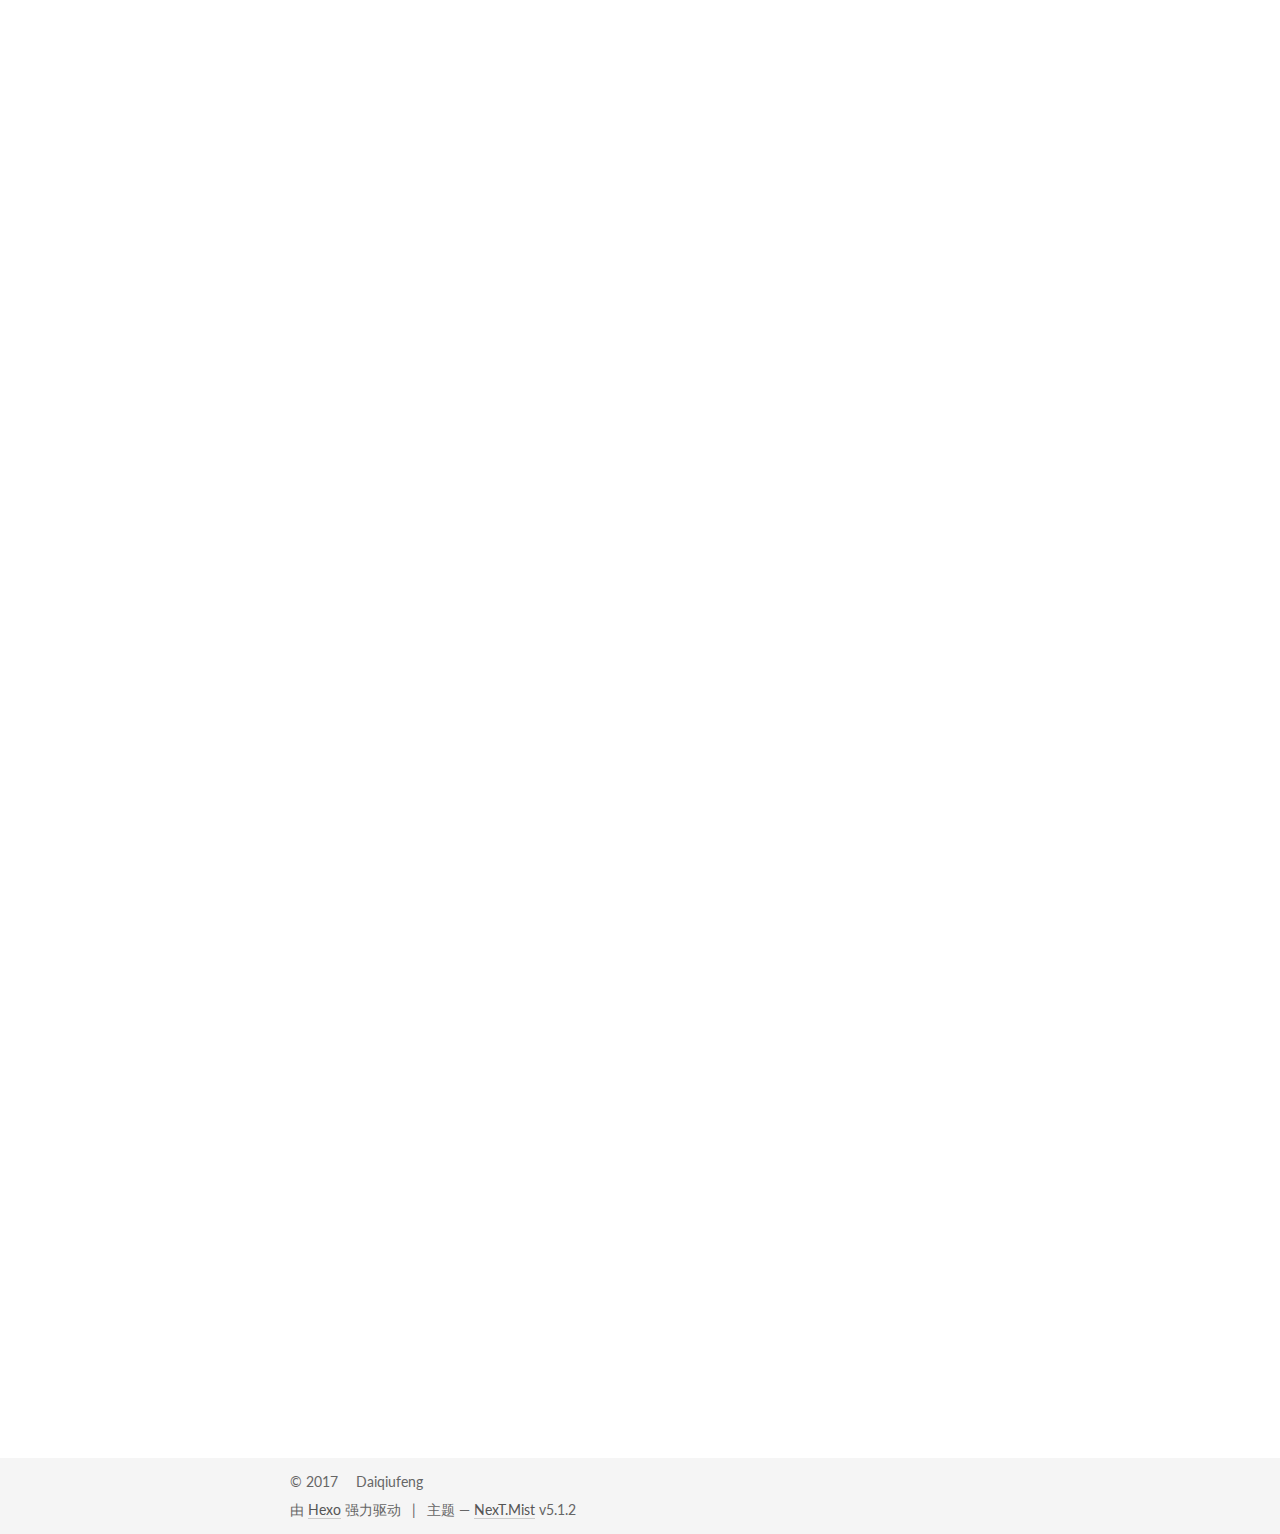
<file: 2017/08/28/mongodb/index.html>
<!DOCTYPE html>



  


<html class="theme-next mist use-motion" lang="zh-Hans">
<head>
  <meta charset="UTF-8"/>
<meta http-equiv="X-UA-Compatible" content="IE=edge" />
<meta name="viewport" content="width=device-width, initial-scale=1, maximum-scale=1"/>
<meta name="theme-color" content="#222">









<meta http-equiv="Cache-Control" content="no-transform" />
<meta http-equiv="Cache-Control" content="no-siteapp" />
















  
  
  <link href="/lib/fancybox/source/jquery.fancybox.css?v=2.1.5" rel="stylesheet" type="text/css" />




  
  
  
  

  
    
    
  

  

  

  

  

  
    
    
    <link href="//fonts.googleapis.com/css?family=Lato:300,300italic,400,400italic,700,700italic&subset=latin,latin-ext" rel="stylesheet" type="text/css">
  






<link href="/lib/font-awesome/css/font-awesome.min.css?v=4.6.2" rel="stylesheet" type="text/css" />

<link href="/css/main.css?v=5.1.2" rel="stylesheet" type="text/css" />


  <meta name="keywords" content="Hello,day day up" />








  <link rel="shortcut icon" type="image/x-icon" href="/favicon.ico?v=5.1.2" />






<meta name="description" content="关闭selinux，和防火墙。安装一定的软件[root@mastera2 ~]# setenforce 0[root@mastera2 ~]# systemctl stop firewalld[root@mastera2 ~]# yum install -y vim net-tools wgetLoaded plugins: product-id, search-disabled-repos, s">
<meta property="og:type" content="article">
<meta property="og:title" content="mongodb">
<meta property="og:url" content="http://roinne-dai.github.io/2017/08/28/mongodb/index.html">
<meta property="og:site_name" content="Roinne-dai&#39;s Blog">
<meta property="og:description" content="关闭selinux，和防火墙。安装一定的软件[root@mastera2 ~]# setenforce 0[root@mastera2 ~]# systemctl stop firewalld[root@mastera2 ~]# yum install -y vim net-tools wgetLoaded plugins: product-id, search-disabled-repos, s">
<meta property="og:locale" content="zh-Hans">
<meta property="og:updated_time" content="2017-08-29T11:26:00.414Z">
<meta name="twitter:card" content="summary">
<meta name="twitter:title" content="mongodb">
<meta name="twitter:description" content="关闭selinux，和防火墙。安装一定的软件[root@mastera2 ~]# setenforce 0[root@mastera2 ~]# systemctl stop firewalld[root@mastera2 ~]# yum install -y vim net-tools wgetLoaded plugins: product-id, search-disabled-repos, s">



<script type="text/javascript" id="hexo.configurations">
  var NexT = window.NexT || {};
  var CONFIG = {
    root: '/',
    scheme: 'Mist',
    version: '5.1.2',
    sidebar: {"position":"right","display":"always","offset":12,"offset_float":12,"b2t":false,"scrollpercent":false,"onmobile":false},
    fancybox: true,
    tabs: true,
    motion: true,
    duoshuo: {
      userId: '0',
      author: '博主'
    },
    algolia: {
      applicationID: '',
      apiKey: '',
      indexName: '',
      hits: {"per_page":10},
      labels: {"input_placeholder":"Search for Posts","hits_empty":"We didn't find any results for the search: ${query}","hits_stats":"${hits} results found in ${time} ms"}
    }
  };
</script>



  <link rel="canonical" href="http://roinne-dai.github.io/2017/08/28/mongodb/"/>





  <title>mongodb | Roinne-dai's Blog</title>
  








</head>

<body itemscope itemtype="http://schema.org/WebPage" lang="zh-Hans">

  
  
    
  

  <div class="container sidebar-position-right page-post-detail">
    <div class="headband"></div>

    <header id="header" class="header" itemscope itemtype="http://schema.org/WPHeader">
      <div class="header-inner"><div class="site-brand-wrapper">
  <div class="site-meta ">
    

    <div class="custom-logo-site-title">
      <a href="/"  class="brand" rel="start">
        <span class="logo-line-before"><i></i></span>
        <span class="site-title">Roinne-dai's Blog</span>
        <span class="logo-line-after"><i></i></span>
      </a>
    </div>
      
        <p class="site-subtitle">day day up</p>
      
  </div>

  <div class="site-nav-toggle">
    <button>
      <span class="btn-bar"></span>
      <span class="btn-bar"></span>
      <span class="btn-bar"></span>
    </button>
  </div>
</div>

<nav class="site-nav">
  

  
    <ul id="menu" class="menu">
      
        
        <li class="menu-item menu-item-home">
          <a href="/" rel="section">
            
            首页
          </a>
        </li>
      
        
        <li class="menu-item menu-item-categories">
          <a href="/categories/" rel="section">
            
            分类
          </a>
        </li>
      
        
        <li class="menu-item menu-item-archives">
          <a href="/archives/" rel="section">
            
            归档
          </a>
        </li>
      
        
        <li class="menu-item menu-item-tags">
          <a href="/tags/" rel="section">
            
            标签
          </a>
        </li>
      
        
        <li class="menu-item menu-item-sitemap">
          <a href="/sitemap.xml" rel="section">
            
            站点地图
          </a>
        </li>
      
        
        <li class="menu-item menu-item-commonweal">
          <a href="/404/" rel="section">
            
            公益404
          </a>
        </li>
      

      
    </ul>
  

  
</nav>



 </div>
    </header>

    <main id="main" class="main">
      <div class="main-inner">
        <div class="content-wrap">
          <div id="content" class="content">
            

  <div id="posts" class="posts-expand">
    

  

  
  
  

  <article class="post post-type-normal" itemscope itemtype="http://schema.org/Article">
  
  
  
  <div class="post-block">
    <link itemprop="mainEntityOfPage" href="http://roinne-dai.github.io/2017/08/28/mongodb/">

    <span hidden itemprop="author" itemscope itemtype="http://schema.org/Person">
      <meta itemprop="name" content="Daiqiufeng">
      <meta itemprop="description" content="">
      <meta itemprop="image" content="/images/avatar.png">
    </span>

    <span hidden itemprop="publisher" itemscope itemtype="http://schema.org/Organization">
      <meta itemprop="name" content="Roinne-dai's Blog">
    </span>

    
      <header class="post-header">

        
        
          <h1 class="post-title" itemprop="name headline">mongodb</h1>
        

        <div class="post-meta">
          <span class="post-time">
            
              <span class="post-meta-item-icon">
                <i class="fa fa-calendar-o"></i>
              </span>
              
                <span class="post-meta-item-text">发表于</span>
              
              <time title="创建于" itemprop="dateCreated datePublished" datetime="2017-08-28T17:14:29+08:00">
                2017-08-28
              </time>
            

            

            
          </span>

          

          
            
          

          
          

          

          

          

        </div>
      </header>
    

    
    
    
    <div class="post-body" itemprop="articleBody">

      
      

      
        <h2 id="关闭selinux，和防火墙。安装一定的软件"><a href="#关闭selinux，和防火墙。安装一定的软件" class="headerlink" title="关闭selinux，和防火墙。安装一定的软件"></a>关闭selinux，和防火墙。安装一定的软件</h2><p>[root@mastera2 ~]# setenforce 0<br>[root@mastera2 ~]# systemctl stop firewalld<br>[root@mastera2 ~]# yum install -y vim net-tools wget<br>Loaded plugins: product-id, search-disabled-repos, subscription-manager<br>This system is not registered to Red Hat Subscription Management. You can use subscription-manager to register.<br>rhel_dvd                                                 | 4.1 kB     00:00<br>thirdpart                                                | 2.9 kB     00:00<br>Package 2:vim-enhanced-7.4.160-1.el7.x86_64 already installed and latest version<br>Package net-tools-2.0-0.17.20131004git.el7.x86_64 already installed and latest version<br>Package wget-1.14-10.el7_0.1.x86_64 already installed and latest version<br>Nothing to do</p>
<h2 id="下载mongodb的包"><a href="#下载mongodb的包" class="headerlink" title="下载mongodb的包"></a>下载mongodb的包</h2><p>[root@mastera2 ~]# wget <a href="http://172.25.254.254/content/items/DB100_mongodb/sides/mongodb-linux-x86_64-rhel70-3.4.1.tgz" target="_blank" rel="external">http://172.25.254.254/content/items/DB100_mongodb/sides/mongodb-linux-x86_64-rhel70-3.4.1.tgz</a><br>–2017-08-08 10:37:59–  <a href="http://172.25.254.254/content/items/DB100_mongodb/sides/mongodb-linux-x86_64-rhel70-3.4.1.tgz" target="_blank" rel="external">http://172.25.254.254/content/items/DB100_mongodb/sides/mongodb-linux-x86_64-rhel70-3.4.1.tgz</a><br>Connecting to 172.25.254.254:80… connected.<br>HTTP request sent, awaiting response… 200 OK<br>Length: 100366466 (96M) [application/x-gzip]<br>Saving to: ‘mongodb-linux-x86_64-rhel70-3.4.1.tgz’</p>
<p>100%[======================================&gt;] 100,366,466  108MB/s   in 0.9s  </p>
<h2 id="tar解压到-usr-local"><a href="#tar解压到-usr-local" class="headerlink" title="tar解压到/usr/local"></a>tar解压到/usr/local</h2><p>[root@mastera2 ~]# tar -xf mongodb-linux-x86_64-rhel70-3.4.1.tgz -C /usr/local/<br>[root@mastera2 ~]# cd /usr/local/<br>[root@mastera2 local]# ls<br>bin  games    lib    libexec                            redis-3.0.7  share<br>etc  include  lib64  mongodb-linux-x86_64-rhel70-3.4.1  sbin         src<br>[root@mastera2 local]# cd mongodb-linux-x86_64-rhel70-3.4.1/<br>[root@mastera2 mongodb-linux-x86_64-rhel70-3.4.1]# ls<br>bin  GNU-AGPL-3.0  MPL-2  README  THIRD-PARTY-NOTICES<br>[root@mastera2 mongodb-linux-x86_64-rhel70-3.4.1]# cd bin/<br>[root@mastera2 bin]# ls<br>bsondump  mongodump    mongoimport  mongoreplay   mongostat<br>mongo     mongoexport  mongooplog   mongorestore  mongotop<br>mongod    mongofiles   mongoperf    mongos</p>
<h2 id="输出变量"><a href="#输出变量" class="headerlink" title="输出变量"></a>输出变量</h2><p>[root@mastera2 bin]# pwd<br>/usr/local/mongodb-linux-x86_64-rhel70-3.4.1/bin<br>[root@mastera2 bin]# echo “PATH=$PATH:/usr/local/mongodb-linux-x86_64-rhel70-3.4.1/bin” &gt;&gt; /etc/bashrc<br>[root@mastera2 bin]# source /etc/bashrc </p>
<h2 id="创建出相应的目录（启动并查看进程）"><a href="#创建出相应的目录（启动并查看进程）" class="headerlink" title="创建出相应的目录（启动并查看进程）"></a>创建出相应的目录（启动并查看进程）</h2><p>[root@mastera2 bin]# mkdir /mongodb/data -p<br>[root@mastera2 bin]# mkdir /mongodb/log -p<br>[root@mastera2 bin]# mkdir /mongodb/pid<br>[root@mastera2 bin]# mongod –dbpath /mongodb/data/ –logpath /mongodb/log/mongodb.log  –logappend –pidfilepath /mongodb/pid/mongodb.pid  &amp;<br>[1] 2557<br>[root@mastera2 bin]# ps -ef|grep mongodb<br>root      2557  2399  1 10:41 pts/0    00:00:00 mongod –dbpath /mongodb/data/ –logpath /mongodb/log/mongodb.log –logappend –pidfilepath /mongodb/pid/mongod.pid<br>root      2575  2399  0 10:41 pts/0    00:00:00 grep –color=auto mongodb</p>
<h2 id="用文件启动"><a href="#用文件启动" class="headerlink" title="用文件启动"></a>用文件启动</h2><p>[root@mastera2 mongodb-linux-x86_64-rhel70-3.4.1]# ls<br>bin  GNU-AGPL-3.0  MPL-2  README  THIRD-PARTY-NOTICES<br>[root@mastera2 mongodb-linux-x86_64-rhel70-3.4.1]# mkdir conf<br>[root@mastera2 mongodb-linux-x86_64-rhel70-3.4.1]# ls<br>bin  conf  GNU-AGPL-3.0  MPL-2  README  THIRD-PARTY-NOTICES<br>[root@mastera2 mongodb-linux-x86_64-rhel70-3.4.1]# cd conf/<br>[root@mastera2 conf]# ls<br>[root@mastera2 conf]# vim mongodb.cnf<br>[root@mastera2 conf]# mongodb -f mongodb.cnf &amp;</p>
<h2 id="查看进程"><a href="#查看进程" class="headerlink" title="查看进程"></a>查看进程</h2><p>[root@mastera2 conf]# ps -ef |grep mongodb<br>root      2586  2399  0 10:44 pts/0    00:00:01 mongod -f mongodb.cnf<br>root      2607  2399  0 10:48 pts/0    00:00:00 grep –color=auto mongodb</p>
<h2 id="进入mongodb里插入一些数据并查看"><a href="#进入mongodb里插入一些数据并查看" class="headerlink" title="进入mongodb里插入一些数据并查看"></a>进入mongodb里插入一些数据并查看</h2><blockquote>
<p>db.ding.insert({“xingbie”:”superman”})<br>WriteResult({ “nInserted” : 1 })<br>db.ding.find()<br>{ “_id” : ObjectId(“59892d26fc7ee1f3c855e522”), “name” : “dpx” }<br>{ “_id” : ObjectId(“59892db7fc7ee1f3c855e523”), “xingbie” : “superman” }<br>db.ding.insert({“age”:”19”})<br>WriteResult({ “nInserted” : 1 })<br>db.ding.find()<br>{ “_id” : ObjectId(“59892d26fc7ee1f3c855e522”), “name” : “dpx” }<br>{ “_id” : ObjectId(“59892db7fc7ee1f3c855e523”), “xingbie” : “superman” }<br>{ “_id” : ObjectId(“59892dd3fc7ee1f3c855e524”), “age” : “19” }</p>
</blockquote>
<h2 id="认证并授权"><a href="#认证并授权" class="headerlink" title="认证并授权"></a>认证并授权</h2><p>[root@mastera2 conf]# mongod –auth -f mongodb.cnf<br>^Z<br>[1]+  Stopped                 mongod –auth -f mongodb.cnf<br>[root@mastera2 conf]# bg 1<br>[1]+ mongod –auth -f mongodb.cnf &amp;</p>
<h2 id="测试"><a href="#测试" class="headerlink" title="测试"></a>测试</h2><p>[root@mastera2 conf]# mongo<br>MongoDB shell version v3.4.1<br>connecting to: mongodb://127.0.0.1:27017<br>MongoDB server version: 3.4.1</p>
<blockquote>
<p>use admin<br>switched to db admin<br>db.createUser(<br>… {<br>… user: “adminuser”,<br>… pwd: “123456”,<br>… roles: [ { role: “userAdminAnyDatabase”, db: “admin” } ]<br>… }<br>… )<br>Successfully added user: {</p>
</blockquote>
<figure class="highlight plain"><table><tr><td class="gutter"><pre><div class="line">1</div><div class="line">2</div><div class="line">3</div><div class="line">4</div><div class="line">5</div><div class="line">6</div><div class="line">7</div></pre></td><td class="code"><pre><div class="line">&quot;user&quot; : &quot;adminuser&quot;,</div><div class="line">&quot;roles&quot; : [</div><div class="line">	&#123;</div><div class="line">		&quot;role&quot; : &quot;userAdminAnyDatabase&quot;,</div><div class="line">		&quot;db&quot; : &quot;admin&quot;</div><div class="line">	&#125;</div><div class="line">]</div></pre></td></tr></table></figure>
<p>}</p>
<blockquote>
<p>use admin<br>switched to db admin<br>db.auth({“adminuser”:”123456”})<br>Error: Missing expected field “user”<br>0<br>db.auth(“adminuser”,”123456”)<br>1</p>
</blockquote>
<h2 id="mongogdb多实例"><a href="#mongogdb多实例" class="headerlink" title="mongogdb多实例"></a>mongogdb多实例</h2><p>[root@mastera2 mongodb-linux-x86_64-rhel70-3.4.1]# mkdir mongodb1/{pid,data,logs,conf} -p</p>
<p>[root@mastera2 conf]# vim mongodb.cnf<br>[root@mastera2 conf]# cat mongodb.cnf<br>dbpath=/mongodb1/data/<br>logpath=/mongodb1/log/mongodb.log<br>logappend=true<br>pidfilepath=/mongodb1/pid/mongodb.pid<br>port=27018</p>
<p>[root@mastera2 conf]# pwd<br>/usr/local/mongodb-linux-x86_64-rhel70-3.4.1/mongodb1/conf<br>[root@mastera2 conf]# mongod -f /usr/local/mongodb-linux-x86_64-rhel70-3.4.1/mongodb1/conf/mongodb.cnf &amp;</p>

      
    </div>
    
    
    

    

    

    

    <footer class="post-footer">
      

      
      
      

      

      
      
    </footer>
  </div>
  
  
  
  </article>



    <div class="post-spread">
      
    </div>
  </div>


          </div>
          


          
  <div class="comments" id="comments">
    
  </div>


        </div>
        
          
  
  <div class="sidebar-toggle">
    <div class="sidebar-toggle-line-wrap">
      <span class="sidebar-toggle-line sidebar-toggle-line-first"></span>
      <span class="sidebar-toggle-line sidebar-toggle-line-middle"></span>
      <span class="sidebar-toggle-line sidebar-toggle-line-last"></span>
    </div>
  </div>

  <aside id="sidebar" class="sidebar">
    
    <div class="sidebar-inner">

      

      
        <ul class="sidebar-nav motion-element">
          <li class="sidebar-nav-toc sidebar-nav-active" data-target="post-toc-wrap" >
            文章目录
          </li>
          <li class="sidebar-nav-overview" data-target="site-overview">
            站点概览
          </li>
        </ul>
      

      <section class="site-overview sidebar-panel">
        <div class="site-author motion-element" itemprop="author" itemscope itemtype="http://schema.org/Person">
          <img class="site-author-image" itemprop="image"
               src="/images/avatar.png"
               alt="Daiqiufeng" />
          <p class="site-author-name" itemprop="name">Daiqiufeng</p>
           
              <p class="site-description motion-element" itemprop="description">Welcome to roinne-dai's Blog</p>
          
        </div>
        <nav class="site-state motion-element">

          
            <div class="site-state-item site-state-posts">
            
              <a href="/archives/">
            
                <span class="site-state-item-count">1</span>
                <span class="site-state-item-name">日志</span>
              </a>
            </div>
          

          

          

        </nav>

        

        <div class="links-of-author motion-element">
          
            
              <span class="links-of-author-item">
                <a href="https://github.com/ronnie-dai/" target="_blank" title="GitHub">
                  
                    <i class="fa fa-fw fa-github"></i>
                  
                    
                      GitHub
                    
                </a>
              </span>
            
              <span class="links-of-author-item">
                <a href="dqf258@163.com" target="_blank" title="E-Mail">
                  
                    <i class="fa fa-fw fa-e-mail"></i>
                  
                    
                      E-Mail
                    
                </a>
              </span>
            
              <span class="links-of-author-item">
                <a href="https://weibo.com/p/1005051691992773" target="_blank" title="Weibo">
                  
                    <i class="fa fa-fw fa-weibo"></i>
                  
                    
                      Weibo
                    
                </a>
              </span>
            
          
        </div>

        
        

        
        

        


      </section>

      
      <!--noindex-->
        <section class="post-toc-wrap motion-element sidebar-panel sidebar-panel-active">
          <div class="post-toc">

            
              
            

            
              <div class="post-toc-content"><ol class="nav"><li class="nav-item nav-level-2"><a class="nav-link" href="#关闭selinux，和防火墙。安装一定的软件"><span class="nav-number">1.</span> <span class="nav-text">关闭selinux，和防火墙。安装一定的软件</span></a></li><li class="nav-item nav-level-2"><a class="nav-link" href="#下载mongodb的包"><span class="nav-number">2.</span> <span class="nav-text">下载mongodb的包</span></a></li><li class="nav-item nav-level-2"><a class="nav-link" href="#tar解压到-usr-local"><span class="nav-number">3.</span> <span class="nav-text">tar解压到/usr/local</span></a></li><li class="nav-item nav-level-2"><a class="nav-link" href="#输出变量"><span class="nav-number">4.</span> <span class="nav-text">输出变量</span></a></li><li class="nav-item nav-level-2"><a class="nav-link" href="#创建出相应的目录（启动并查看进程）"><span class="nav-number">5.</span> <span class="nav-text">创建出相应的目录（启动并查看进程）</span></a></li><li class="nav-item nav-level-2"><a class="nav-link" href="#用文件启动"><span class="nav-number">6.</span> <span class="nav-text">用文件启动</span></a></li><li class="nav-item nav-level-2"><a class="nav-link" href="#查看进程"><span class="nav-number">7.</span> <span class="nav-text">查看进程</span></a></li><li class="nav-item nav-level-2"><a class="nav-link" href="#进入mongodb里插入一些数据并查看"><span class="nav-number">8.</span> <span class="nav-text">进入mongodb里插入一些数据并查看</span></a></li><li class="nav-item nav-level-2"><a class="nav-link" href="#认证并授权"><span class="nav-number">9.</span> <span class="nav-text">认证并授权</span></a></li><li class="nav-item nav-level-2"><a class="nav-link" href="#测试"><span class="nav-number">10.</span> <span class="nav-text">测试</span></a></li><li class="nav-item nav-level-2"><a class="nav-link" href="#mongogdb多实例"><span class="nav-number">11.</span> <span class="nav-text">mongogdb多实例</span></a></li></ol></div>
            

          </div>
        </section>
      <!--/noindex-->
      

      

    </div>
  </aside>


        
      </div>
    </main>

    <footer id="footer" class="footer">
      <div class="footer-inner">
        <div class="copyright" >
  
  &copy; 
  <span itemprop="copyrightYear">2017</span>
  <span class="with-love">
    <i class="fa fa-Daiqiufeng"></i>
  </span>
  <span class="author" itemprop="copyrightHolder">Daiqiufeng</span>

  
</div>


  <div class="powered-by">由 <a class="theme-link" href="https://hexo.io">Hexo</a> 强力驱动</div>

  <span class="post-meta-divider">|</span>

  <div class="theme-info">主题 &mdash; <a class="theme-link" href="https://github.com/iissnan/hexo-theme-next">NexT.Mist</a> v5.1.2</div>


        







        
      </div>
    </footer>

    
      <div class="back-to-top">
        <i class="fa fa-arrow-up"></i>
        
      </div>
    

  </div>

  

<script type="text/javascript">
  if (Object.prototype.toString.call(window.Promise) !== '[object Function]') {
    window.Promise = null;
  }
</script>









  












  
  <script type="text/javascript" src="/lib/jquery/index.js?v=2.1.3"></script>

  
  <script type="text/javascript" src="/lib/fastclick/lib/fastclick.min.js?v=1.0.6"></script>

  
  <script type="text/javascript" src="/lib/jquery_lazyload/jquery.lazyload.js?v=1.9.7"></script>

  
  <script type="text/javascript" src="/lib/velocity/velocity.min.js?v=1.2.1"></script>

  
  <script type="text/javascript" src="/lib/velocity/velocity.ui.min.js?v=1.2.1"></script>

  
  <script type="text/javascript" src="/lib/fancybox/source/jquery.fancybox.pack.js?v=2.1.5"></script>


  


  <script type="text/javascript" src="/js/src/utils.js?v=5.1.2"></script>

  <script type="text/javascript" src="/js/src/motion.js?v=5.1.2"></script>



  
  

  
  <script type="text/javascript" src="/js/src/scrollspy.js?v=5.1.2"></script>
<script type="text/javascript" src="/js/src/post-details.js?v=5.1.2"></script>



  


  <script type="text/javascript" src="/js/src/bootstrap.js?v=5.1.2"></script>



  


  




	





  





  








  





  

  

  

  

  

  

</body>
</html>
</file>
<file: css/main.css>
/* normalize.css v3.0.2 | MIT License | git.io/normalize */
html {
  font-family: sans-serif; /* 1 */
  -ms-text-size-adjust: 100%; /* 2 */
  -webkit-text-size-adjust: 100%; /* 2 */
}
body {
  margin: 0;
}
article,
aside,
details,
figcaption,
figure,
footer,
header,
hgroup,
main,
menu,
nav,
section,
summary {
  display: block;
}
audio,
canvas,
progress,
video {
  display: inline-block; /* 1 */
  vertical-align: baseline; /* 2 */
}
audio:not([controls]) {
  display: none;
  height: 0;
}
[hidden],
template {
  display: none;
}
a {
  background-color: transparent;
}
a:active,
a:hover {
  outline: 0;
}
abbr[title] {
  border-bottom: 1px dotted;
}
b,
strong {
  font-weight: bold;
}
dfn {
  font-style: italic;
}
h1 {
  font-size: 2em;
  margin: 0.67em 0;
}
mark {
  background: #ff0;
  color: #000;
}
small {
  font-size: 80%;
}
sub,
sup {
  font-size: 75%;
  line-height: 0;
  position: relative;
  vertical-align: baseline;
}
sup {
  top: -0.5em;
}
sub {
  bottom: -0.25em;
}
img {
  border: 0;
}
svg:not(:root) {
  overflow: hidden;
}
figure {
  margin: 1em 40px;
}
hr {
  -moz-box-sizing: content-box;
  box-sizing: content-box;
  height: 0;
}
pre {
  overflow: auto;
}
code,
kbd,
pre,
samp {
  font-family: monospace, monospace;
  font-size: 1em;
}
button,
input,
optgroup,
select,
textarea {
  color: inherit; /* 1 */
  font: inherit; /* 2 */
  margin: 0; /* 3 */
}
button {
  overflow: visible;
}
button,
select {
  text-transform: none;
}
button,
html input[type="button"],
input[type="reset"],
input[type="submit"] {
  -webkit-appearance: button; /* 2 */
  cursor: pointer; /* 3 */
}
button[disabled],
html input[disabled] {
  cursor: default;
}
button::-moz-focus-inner,
input::-moz-focus-inner {
  border: 0;
  padding: 0;
}
input {
  line-height: normal;
}
input[type="checkbox"],
input[type="radio"] {
  box-sizing: border-box; /* 1 */
  padding: 0; /* 2 */
}
input[type="number"]::-webkit-inner-spin-button,
input[type="number"]::-webkit-outer-spin-button {
  height: auto;
}
input[type="search"] {
  -webkit-appearance: textfield; /* 1 */
  -moz-box-sizing: content-box;
  -webkit-box-sizing: content-box; /* 2 */
  box-sizing: content-box;
}
input[type="search"]::-webkit-search-cancel-button,
input[type="search"]::-webkit-search-decoration {
  -webkit-appearance: none;
}
fieldset {
  border: 1px solid #c0c0c0;
  margin: 0 2px;
  padding: 0.35em 0.625em 0.75em;
}
legend {
  border: 0; /* 1 */
  padding: 0; /* 2 */
}
textarea {
  overflow: auto;
}
optgroup {
  font-weight: bold;
}
table {
  border-collapse: collapse;
  border-spacing: 0;
}
td,
th {
  padding: 0;
}
::selection {
  background: #262a30;
  color: #fff;
}
body {
  position: relative;
  font-family: 'Lato', "PingFang SC", "Microsoft YaHei", sans-serif;
  font-size: 14px;
  line-height: 2;
  color: #555;
  background: #fff;
}
@media (max-width: 767px) {
  body {
    padding-right: 0 !important;
  }
}
@media (min-width: 768px) and (max-width: 991px) {
  body {
    padding-right: 0 !important;
  }
}
@media (min-width: 1600px) {
  body {
    font-size: 16px;
  }
}
h1,
h2,
h3,
h4,
h5,
h6 {
  margin: 0;
  padding: 0;
  font-weight: bold;
  line-height: 1.5;
  font-family: 'Lato', "PingFang SC", "Microsoft YaHei", sans-serif;
}
h2,
h3,
h4,
h5,
h6 {
  margin: 20px 0 15px;
}
h1 {
  font-size: 24px;
}
@media (max-width: 767px) {
  h1 {
    font-size: 20px;
  }
}
h2 {
  font-size: 22px;
}
@media (max-width: 767px) {
  h2 {
    font-size: 18px;
  }
}
h3 {
  font-size: 20px;
}
@media (max-width: 767px) {
  h3 {
    font-size: 16px;
  }
}
h4 {
  font-size: 18px;
}
@media (max-width: 767px) {
  h4 {
    font-size: 14px;
  }
}
h5 {
  font-size: 16px;
}
@media (max-width: 767px) {
  h5 {
    font-size: 12px;
  }
}
h6 {
  font-size: 14px;
}
@media (max-width: 767px) {
  h6 {
    font-size: 10px;
  }
}
p {
  margin: 0 0 20px 0;
}
a {
  color: #555;
  text-decoration: none;
  border-bottom: 1px solid #999;
  word-wrap: break-word;
}
a:hover {
  color: #222;
  border-bottom-color: #222;
}
blockquote {
  margin: 0;
  padding: 0;
}
img {
  display: block;
  margin: auto;
  max-width: 100%;
  height: auto;
}
hr {
  margin: 40px 0;
  height: 3px;
  border: none;
  background-color: #ddd;
  background-image: repeating-linear-gradient(-45deg, #fff, #fff 4px, transparent 4px, transparent 8px);
}
blockquote {
  padding: 0 15px;
  color: #666;
  border-left: 4px solid #ddd;
}
blockquote cite::before {
  content: "-";
  padding: 0 5px;
}
dt {
  font-weight: 700;
}
dd {
  margin: 0;
  padding: 0;
}
kbd {
  border: 1px solid #ccc;
  border-radius: 0.2em;
  box-shadow: 0.1em 0.1em 0.2em rgba(0,0,0,0.1);
  background-color: #f9f9f9;
  font-family: inherit;
  background-image: -webkit-linear-gradient(top, #eee, #fff, #eee);
  padding: 0.1em 0.3em;
  white-space: nowrap;
}
.text-left {
  text-align: left;
}
.text-center {
  text-align: center;
}
.text-right {
  text-align: right;
}
.text-justify {
  text-align: justify;
}
.text-nowrap {
  white-space: nowrap;
}
.text-lowercase {
  text-transform: lowercase;
}
.text-uppercase {
  text-transform: uppercase;
}
.text-capitalize {
  text-transform: capitalize;
}
.center-block {
  display: block;
  margin-left: auto;
  margin-right: auto;
}
.clearfix:before,
.clearfix:after {
  content: " ";
  display: table;
}
.clearfix:after {
  clear: both;
}
.pullquote {
  width: 45%;
}
.pullquote.left {
  float: left;
  margin-left: 5px;
  margin-right: 10px;
}
.pullquote.right {
  float: right;
  margin-left: 10px;
  margin-right: 5px;
}
.affix.affix.affix {
  position: fixed;
}
.translation {
  margin-top: -20px;
  font-size: 14px;
  color: #999;
}
.scrollbar-measure {
  width: 100px;
  height: 100px;
  overflow: scroll;
  position: absolute;
  top: -9999px;
}
.use-motion .motion-element {
  opacity: 0;
}
table {
  margin: 20px 0;
  width: 100%;
  border-collapse: collapse;
  border-spacing: 0;
  border: 1px solid #ddd;
  font-size: 14px;
  table-layout: fixed;
  word-wrap: break-all;
}
table>tbody>tr:nth-of-type(odd) {
  background-color: #f9f9f9;
}
table>tbody>tr:hover {
  background-color: #f5f5f5;
}
caption,
th,
td {
  padding: 8px;
  text-align: left;
  vertical-align: middle;
  font-weight: normal;
}
th,
td {
  border-bottom: 3px solid #ddd;
  border-right: 1px solid #eee;
}
th {
  padding-bottom: 10px;
  font-weight: 700;
}
td {
  border-bottom-width: 1px;
}
html,
body {
  height: 100%;
}
.container {
  position: relative;
  min-height: 100%;
}
.header-inner {
  margin: 0 auto;
  padding: 100px 0 70px;
  width: 700px;
}
@media (min-width: 1600px) {
  .container .header-inner {
    width: 900px;
  }
}
.main-inner {
  margin: 0 auto;
  width: 700px;
}
@media (min-width: 1600px) {
  .container .main-inner {
    width: 900px;
  }
}
.footer {
  width: 100%;
  min-height: 50px;
}
.footer-inner {
  box-sizing: border-box;
  margin: 20px auto;
  width: 700px;
}
@media (min-width: 1600px) {
  .container .footer-inner {
    width: 900px;
  }
}
pre,
.highlight {
  overflow: auto;
  margin: 20px 0;
  padding: 0;
  font-size: 13px;
  color: #4d4d4c;
  background: #f7f7f7;
  line-height: 1.6;
}
pre,
code {
  font-family: consolas, Menlo, "PingFang SC", "Microsoft YaHei", monospace;
}
code {
  padding: 2px 4px;
  word-wrap: break-word;
  color: #555;
  background: #eee;
  border-radius: 3px;
  font-size: 13px;
}
pre code {
  padding: 0;
  color: #4d4d4c;
  background: none;
  text-shadow: none;
}
.highlight {
  border-radius: 1px;
}
.highlight pre {
  border: none;
  margin: 0;
  padding: 10px 0;
}
.highlight table {
  margin: 0;
  width: auto;
  border: none;
}
.highlight td {
  border: none;
  padding: 0;
}
.highlight figcaption {
  font-size: 1em;
  color: #4d4d4c;
  line-height: 1em;
  margin-bottom: 1em;
}
.highlight figcaption:before,
.highlight figcaption:after {
  content: " ";
  display: table;
}
.highlight figcaption:after {
  clear: both;
}
.highlight figcaption a {
  float: right;
  color: #4d4d4c;
}
.highlight figcaption a:hover {
  border-bottom-color: #4d4d4c;
}
.highlight .gutter pre {
  padding-left: 10px;
  padding-right: 10px;
  color: #869194;
  text-align: right;
  background-color: #eff2f3;
}
.highlight .code pre {
  width: 100%;
  padding-left: 10px;
  padding-right: 10px;
  background-color: #f7f7f7;
}
.highlight .line {
  height: 20px;
}
.gutter {
  -webkit-user-select: none;
  -moz-user-select: none;
  -ms-user-select: none;
  user-select: none;
}
.gist table {
  width: auto;
}
.gist table td {
  border: none;
}
pre .deletion {
  background: #fdd;
}
pre .addition {
  background: #dfd;
}
pre .meta {
  color: #8959a8;
}
pre .comment {
  color: #8e908c;
}
pre .variable,
pre .attribute,
pre .tag,
pre .regexp,
pre .ruby .constant,
pre .xml .tag .title,
pre .xml .pi,
pre .xml .doctype,
pre .html .doctype,
pre .css .id,
pre .css .class,
pre .css .pseudo {
  color: #c82829;
}
pre .number,
pre .preprocessor,
pre .built_in,
pre .literal,
pre .params,
pre .constant,
pre .command {
  color: #f5871f;
}
pre .ruby .class .title,
pre .css .rules .attribute,
pre .string,
pre .value,
pre .inheritance,
pre .header,
pre .ruby .symbol,
pre .xml .cdata,
pre .special,
pre .number,
pre .formula {
  color: #718c00;
}
pre .title,
pre .css .hexcolor {
  color: #3e999f;
}
pre .function,
pre .python .decorator,
pre .python .title,
pre .ruby .function .title,
pre .ruby .title .keyword,
pre .perl .sub,
pre .javascript .title,
pre .coffeescript .title {
  color: #4271ae;
}
pre .keyword,
pre .javascript .function {
  color: #8959a8;
}
.full-image.full-image.full-image {
  border: none;
  max-width: 100%;
  width: auto;
  margin: 20px auto;
}
@media (min-width: 992px) {
  .full-image.full-image.full-image {
    max-width: none;
    width: 110%;
    margin: 25px -5%;
  }
}
.blockquote-center,
.page-home .post-type-quote blockquote,
.page-post-detail .post-type-quote blockquote {
  position: relative;
  margin: 40px 0;
  padding: 0;
  border-left: none;
  text-align: center;
}
.blockquote-center::before,
.page-home .post-type-quote blockquote::before,
.page-post-detail .post-type-quote blockquote::before,
.blockquote-center::after,
.page-home .post-type-quote blockquote::after,
.page-post-detail .post-type-quote blockquote::after {
  position: absolute;
  content: ' ';
  display: block;
  width: 100%;
  height: 24px;
  opacity: 0.2;
  background-repeat: no-repeat;
  background-position: 0 -6px;
  background-size: 22px 22px;
}
.blockquote-center::before,
.page-home .post-type-quote blockquote::before,
.page-post-detail .post-type-quote blockquote::before {
  top: -20px;
  background-image: url("../images/quote-l.svg");
  border-top: 1px solid #ccc;
}
.blockquote-center::after,
.page-home .post-type-quote blockquote::after,
.page-post-detail .post-type-quote blockquote::after {
  bottom: -20px;
  background-image: url("../images/quote-r.svg");
  border-bottom: 1px solid #ccc;
  background-position: 100% 8px;
}
.blockquote-center p,
.page-home .post-type-quote blockquote p,
.page-post-detail .post-type-quote blockquote p,
.blockquote-center div,
.page-home .post-type-quote blockquote div,
.page-post-detail .post-type-quote blockquote div {
  text-align: center;
}
.post .post-body .group-picture img {
  box-sizing: border-box;
  padding: 0 3px;
  border: none;
}
.post .group-picture-row {
  overflow: hidden;
  margin-top: 6px;
}
.post .group-picture-row:first-child {
  margin-top: 0;
}
.post .group-picture-column {
  float: left;
}
.page-post-detail .post-body .group-picture-column {
  float: none;
  margin-top: 10px;
  width: auto !important;
}
.page-post-detail .post-body .group-picture-column img {
  margin: 0 auto;
}
.page-archive .group-picture-container {
  overflow: hidden;
}
.page-archive .group-picture-row {
  float: left;
}
.page-archive .group-picture-row:first-child {
  margin-top: 6px;
}
.page-archive .group-picture-column {
  max-width: 150px;
  max-height: 150px;
}
.post-body .note {
  position: relative;
  padding: 15px;
  margin-bottom: 20px;
  border: 1px solid #eee;
  border-left-width: 5px;
  border-radius: 3px;
}
.post-body .note h2,
.post-body .note h3,
.post-body .note h4,
.post-body .note h5,
.post-body .note h6 {
  margin-top: 0;
  margin-bottom: 0;
  border-bottom: initial;
  padding-top: 0 !important;
}
.post-body .note p:first-child,
.post-body .note ul:first-child,
.post-body .note ol:first-child,
.post-body .note table:first-child,
.post-body .note pre:first-child,
.post-body .note blockquote:first-child {
  margin-top: 0;
}
.post-body .note p:last-child,
.post-body .note ul:last-child,
.post-body .note ol:last-child,
.post-body .note table:last-child,
.post-body .note pre:last-child,
.post-body .note blockquote:last-child {
  margin-bottom: 0;
}
.post-body .note.default {
  border-left-color: #777;
}
.post-body .note.default h2,
.post-body .note.default h3,
.post-body .note.default h4,
.post-body .note.default h5,
.post-body .note.default h6 {
  color: #777;
}
.post-body .note.primary {
  border-left-color: #6f42c1;
}
.post-body .note.primary h2,
.post-body .note.primary h3,
.post-body .note.primary h4,
.post-body .note.primary h5,
.post-body .note.primary h6 {
  color: #6f42c1;
}
.post-body .note.info {
  border-left-color: #428bca;
}
.post-body .note.info h2,
.post-body .note.info h3,
.post-body .note.info h4,
.post-body .note.info h5,
.post-body .note.info h6 {
  color: #428bca;
}
.post-body .note.success {
  border-left-color: #5cb85c;
}
.post-body .note.success h2,
.post-body .note.success h3,
.post-body .note.success h4,
.post-body .note.success h5,
.post-body .note.success h6 {
  color: #5cb85c;
}
.post-body .note.warning {
  border-left-color: #f0ad4e;
}
.post-body .note.warning h2,
.post-body .note.warning h3,
.post-body .note.warning h4,
.post-body .note.warning h5,
.post-body .note.warning h6 {
  color: #f0ad4e;
}
.post-body .note.danger {
  border-left-color: #d9534f;
}
.post-body .note.danger h2,
.post-body .note.danger h3,
.post-body .note.danger h4,
.post-body .note.danger h5,
.post-body .note.danger h6 {
  color: #d9534f;
}
.post-body .label {
  display: inline;
  padding: 0 2px;
  white-space: nowrap;
}
.post-body .label.default {
  background-color: #f0f0f0;
}
.post-body .label.primary {
  background-color: #efe6f7;
}
.post-body .label.info {
  background-color: #e5f2f8;
}
.post-body .label.success {
  background-color: #e7f4e9;
}
.post-body .label.warning {
  background-color: #fcf6e1;
}
.post-body .label.danger {
  background-color: #fae8eb;
}
.post-body .tabs {
  position: relative;
  display: block;
  margin-bottom: 20px;
  padding-top: 10px;
}
.post-body .tabs ul.nav-tabs {
  margin: 0;
  padding: 0;
  display: flex;
  margin-bottom: -1px;
}
@media (max-width: 413px) {
  .post-body .tabs ul.nav-tabs {
    display: block;
    margin-bottom: 5px;
  }
}
.post-body .tabs ul.nav-tabs li.tab {
  list-style-type: none !important;
  margin: 0 0.25em 0 0;
  border-top: 3px solid transparent;
  border-left: 1px solid transparent;
  border-right: 1px solid transparent;
}
@media (max-width: 413px) {
  .post-body .tabs ul.nav-tabs li.tab {
    margin: initial;
    border-top: 1px solid transparent;
    border-left: 3px solid transparent;
    border-right: 1px solid transparent;
    border-bottom: 1px solid transparent;
  }
}
.post-body .tabs ul.nav-tabs li.tab a {
  outline: 0;
  border-bottom: initial;
  display: block;
  line-height: 1.8em;
  padding: 0.25em 0.75em;
  transition-duration: 0.2s;
  transition-timing-function: ease-out;
  transition-delay: 0s;
}
.post-body .tabs ul.nav-tabs li.tab a i {
  width: 1.285714285714286em;
}
.post-body .tabs ul.nav-tabs li.tab.active {
  border-top: 3px solid #fc6423;
  border-left: 1px solid #ddd;
  border-right: 1px solid #ddd;
  background-color: #fff;
}
@media (max-width: 413px) {
  .post-body .tabs ul.nav-tabs li.tab.active {
    border-top: 1px solid #ddd;
    border-left: 3px solid #fc6423;
    border-right: 1px solid #ddd;
    border-bottom: 1px solid #ddd;
  }
}
.post-body .tabs ul.nav-tabs li.tab.active a {
  cursor: default;
  color: #555;
}
.post-body .tabs .tab-content {
  background-color: #fff;
}
.post-body .tabs .tab-content .tab-pane {
  border: 1px solid #ddd;
  padding: 20px 20px 0 20px;
}
.post-body .tabs .tab-content .tab-pane:not(.active) {
  display: none !important;
}
.post-body .tabs .tab-content .tab-pane.active {
  display: block !important;
}
.btn {
  display: inline-block;
  padding: 0 20px;
  font-size: 14px;
  color: #fff;
  background: #222;
  border: 2px solid #222;
  text-decoration: none;
  border-radius: 0;
  transition-property: background-color;
  transition-duration: 0.2s;
  transition-timing-function: ease-in-out;
  transition-delay: 0s;
}
.btn:hover,
.post-button .btn:hover {
  border-color: #222;
  color: #222;
  background: #fff;
}
.btn-bar {
  display: block;
  width: 22px;
  height: 2px;
  background: #555;
  border-radius: 1px;
}
.btn-bar+.btn-bar {
  margin-top: 4px;
}
.pagination {
  margin: 120px 0 40px;
  text-align: center;
  border-top: 1px solid #eee;
}
.page-number-basic,
.pagination .prev,
.pagination .next,
.pagination .page-number,
.pagination .space {
  display: inline-block;
  position: relative;
  top: -1px;
  margin: 0 10px;
  padding: 0 10px;
  line-height: 30px;
}
@media (max-width: 767px) {
  .page-number-basic,
  .pagination .prev,
  .pagination .next,
  .pagination .page-number,
  .pagination .space {
    margin: 0 5px;
  }
}
.pagination .prev,
.pagination .next,
.pagination .page-number {
  border-bottom: 0;
  border-top: 1px solid #eee;
  transition-property: border-color;
  transition-duration: 0.2s;
  transition-timing-function: ease-in-out;
  transition-delay: 0s;
}
.pagination .prev:hover,
.pagination .next:hover,
.pagination .page-number:hover {
  border-top-color: #222;
}
.pagination .space {
  padding: 0;
  margin: 0;
}
.pagination .prev {
  margin-left: 0;
}
.pagination .next {
  margin-right: 0;
}
.pagination .page-number.current {
  color: #fff;
  background: #ccc;
  border-top-color: #ccc;
}
@media (max-width: 767px) {
  .pagination {
    border-top: none;
  }
  .pagination .prev,
  .pagination .next,
  .pagination .page-number {
    margin-bottom: 10px;
    border-top: 0;
    border-bottom: 1px solid #eee;
  }
  .pagination .prev:hover,
  .pagination .next:hover,
  .pagination .page-number:hover {
    border-bottom-color: #222;
  }
}
.comments {
  margin: 60px 20px 0;
}
.tag-cloud {
  text-align: center;
}
.tag-cloud a {
  display: inline-block;
  margin: 10px;
}
.back-to-top {
  box-sizing: border-box;
  position: fixed;
  bottom: -100px;
  right: 30px;
  z-index: 1050;
  padding: 0 6px;
  width: 24px;
  background: #222;
  font-size: 12px;
  opacity: 1;
  color: #fff;
  cursor: pointer;
  text-align: center;
  -webkit-transform: translateZ(0);
  transition-property: bottom;
  transition-duration: 0.2s;
  transition-timing-function: ease-in-out;
  transition-delay: 0s;
}
@media (min-width: 768px) and (max-width: 991px) {
  .back-to-top {
    display: none !important;
  }
}
@media (max-width: 767px) {
  .back-to-top {
    display: none !important;
  }
}
.back-to-top.back-to-top-on {
  bottom: 19px;
}
.header {
  background: transparent;
}
.header-inner {
  position: relative;
}
.headband {
  height: 3px;
  background: #222;
}
.site-meta {
  margin: 0;
  text-align: left;
}
@media (max-width: 767px) {
  .site-meta {
    text-align: center;
  }
}
.brand {
  position: relative;
  display: inline-block;
  padding: 0 40px;
  color: #222;
  background: #222;
  border-bottom: none;
}
.brand:hover {
  color: #222;
}
.logo {
  display: inline-block;
  margin-right: 5px;
  line-height: 36px;
  vertical-align: top;
}
.site-title {
  display: inline-block;
  vertical-align: top;
  line-height: 36px;
  font-size: 20px;
  font-weight: normal;
  font-family: 'Lato', "PingFang SC", "Microsoft YaHei", sans-serif;
}
.site-subtitle {
  margin-top: 10px;
  font-size: 13px;
  color: #999;
}
.use-motion .brand {
  opacity: 0;
}
.use-motion .logo,
.use-motion .site-title,
.use-motion .site-subtitle {
  opacity: 0;
  position: relative;
  top: -10px;
}
.site-nav-toggle {
  display: none;
  position: absolute;
  top: 10px;
  left: 10px;
}
@media (max-width: 767px) {
  .site-nav-toggle {
    display: block;
  }
}
.site-nav-toggle button {
  margin-top: 2px;
  padding: 9px 10px;
  background: transparent;
  border: none;
}
@media (max-width: 767px) {
  .site-nav {
    display: none;
    margin: 0 -10px;
    padding: 0 10px;
    clear: both;
    border-top: 1px solid #ddd;
  }
}
@media (min-width: 768px) and (max-width: 991px) {
  .site-nav {
    display: block !important;
  }
}
@media (min-width: 992px) {
  .site-nav {
    display: block !important;
  }
}
.menu {
  margin-top: 20px;
  padding-left: 0;
  text-align: center;
}
.menu .menu-item {
  display: inline-block;
  margin: 0 10px;
  list-style: none;
}
@media screen and (max-width: 767px) {
  .menu .menu-item {
    margin-top: 10px;
  }
}
.menu .menu-item a {
  display: block;
  font-size: 13px;
  line-height: inherit;
  border-bottom: 1px solid transparent;
  transition-property: border-color;
  transition-duration: 0.2s;
  transition-timing-function: ease-in-out;
  transition-delay: 0s;
}
.menu .menu-item a:hover {
  border-bottom-color: #222;
}
.menu .menu-item .fa {
  margin-right: 5px;
}
.use-motion .menu-item {
  opacity: 0;
}
.post-body {
  font-family: 'Lato', "PingFang SC", "Microsoft YaHei", sans-serif;
}
@media (max-width: 767px) {
  .post-body {
    word-break: break-word;
  }
}
.post-body .fancybox img {
  display: block !important;
  margin: 0 auto;
  cursor: pointer;
  cursor: zoom-in;
  cursor: -webkit-zoom-in;
}
.post-body .image-caption,
.post-body .figure .caption {
  margin: 10px auto 15px;
  text-align: center;
  font-size: 14px;
  color: #999;
  font-weight: bold;
  line-height: 1;
}
.post-sticky-flag {
  display: inline-block;
  font-size: 16px;
  -ms-transform: rotate(30deg);
  -webkit-transform: rotate(30deg);
  -moz-transform: rotate(30deg);
  -ms-transform: rotate(30deg);
  -o-transform: rotate(30deg);
  transform: rotate(30deg);
}
.posts-expand {
  padding-top: 40px;
}
@media (max-width: 767px) {
  .posts-expand {
    margin: 0 20px;
  }
  .post-body pre {
    padding: 10px;
  }
  .post-body pre .gutter pre {
    padding-right: 10px;
  }
  .post-body .highlight {
    margin-left: 0px;
    margin-right: 0px;
    padding: 0;
  }
  .post-body .highlight .gutter pre {
    padding-right: 10px;
  }
}
@media (min-width: 992px) {
  .posts-expand .post-body {
    text-align: justify;
  }
}
.posts-expand .post-body h2,
.posts-expand .post-body h3,
.posts-expand .post-body h4,
.posts-expand .post-body h5,
.posts-expand .post-body h6 {
  padding-top: 10px;
}
.posts-expand .post-body h2 .header-anchor,
.posts-expand .post-body h3 .header-anchor,
.posts-expand .post-body h4 .header-anchor,
.posts-expand .post-body h5 .header-anchor,
.posts-expand .post-body h6 .header-anchor {
  float: right;
  margin-left: 10px;
  color: #ccc;
  border-bottom-style: none;
  visibility: hidden;
}
.posts-expand .post-body h2 .header-anchor:hover,
.posts-expand .post-body h3 .header-anchor:hover,
.posts-expand .post-body h4 .header-anchor:hover,
.posts-expand .post-body h5 .header-anchor:hover,
.posts-expand .post-body h6 .header-anchor:hover {
  color: inherit;
}
.posts-expand .post-body h2:hover .header-anchor,
.posts-expand .post-body h3:hover .header-anchor,
.posts-expand .post-body h4:hover .header-anchor,
.posts-expand .post-body h5:hover .header-anchor,
.posts-expand .post-body h6:hover .header-anchor {
  visibility: visible;
}
.posts-expand .post-body ul li {
  list-style: circle;
}
.posts-expand .post-body img {
  box-sizing: border-box;
  margin: auto;
  padding: 3px;
  border: 1px solid #ddd;
}
.posts-expand .fancybox img {
  margin: 0 auto;
}
@media (max-width: 767px) {
  .posts-collapse {
    margin: 0 20px;
  }
  .posts-collapse .post-title,
  .posts-collapse .post-meta {
    display: block;
    width: auto;
    text-align: left;
  }
}
.posts-collapse {
  position: relative;
  z-index: 1010;
  margin-left: 0;
}
.posts-collapse::after {
  content: " ";
  position: absolute;
  top: 20px;
  left: 0;
  margin-left: -2px;
  width: 4px;
  height: 100%;
  background: #f5f5f5;
  z-index: -1;
}
@media (max-width: 767px) {
  .posts-collapse {
    margin: 0 20px;
  }
}
.posts-collapse .collection-title {
  position: relative;
  margin: 60px 0;
}
.posts-collapse .collection-title h1,
.posts-collapse .collection-title h2 {
  margin-left: 20px;
}
.posts-collapse .collection-title small {
  color: #bbb;
  margin-left: 5px;
}
.posts-collapse .collection-title::before {
  content: " ";
  position: absolute;
  left: 0;
  top: 50%;
  margin-left: -4px;
  margin-top: -4px;
  width: 8px;
  height: 8px;
  background: #bbb;
  border-radius: 50%;
}
.posts-collapse .post {
  margin: 30px 0;
}
.posts-collapse .post-header {
  position: relative;
  transition-duration: 0.2s;
  transition-timing-function: ease-in-out;
  transition-delay: 0s;
  transition-property: border;
  border-bottom: 1px dashed #ccc;
}
.posts-collapse .post-header::before {
  content: " ";
  position: absolute;
  left: 0;
  top: 12px;
  width: 6px;
  height: 6px;
  margin-left: -4px;
  background: #bbb;
  border-radius: 50%;
  border: 1px solid #fff;
  transition-duration: 0.2s;
  transition-timing-function: ease-in-out;
  transition-delay: 0s;
  transition-property: background;
}
.posts-collapse .post-header:hover {
  border-bottom-color: #666;
}
.posts-collapse .post-header:hover::before {
  background: #222;
}
.posts-collapse .post-meta {
  position: absolute;
  font-size: 12px;
  left: 20px;
  top: 5px;
}
.posts-collapse .post-comments-count {
  display: none;
}
.posts-collapse .post-title {
  margin-left: 60px;
  font-size: 16px;
  font-weight: normal;
  line-height: inherit;
}
.posts-collapse .post-title::after {
  margin-left: 3px;
  opacity: 0.6;
}
.posts-collapse .post-title a {
  color: #666;
  border-bottom: none;
}
.page-home .post-type-quote .post-header,
.page-post-detail .post-type-quote .post-header,
.page-home .post-type-quote .post-tags,
.page-post-detail .post-type-quote .post-tags {
  display: none;
}
.posts-expand .post-title {
  font-size: 26px;
  text-align: center;
  word-break: break-word;
  font-weight: 400;
}
@media (max-width: 767px) {
  .posts-expand .post-title {
    font-size: 22px;
  }
}
.posts-expand .post-title-link {
  display: inline-block;
  position: relative;
  color: #555;
  border-bottom: none;
  line-height: 1.2;
  vertical-align: top;
}
.posts-expand .post-title-link::before {
  content: "";
  position: absolute;
  width: 100%;
  height: 2px;
  bottom: 0;
  left: 0;
  background-color: #000;
  visibility: hidden;
  -webkit-transform: scaleX(0);
  -moz-transform: scaleX(0);
  -ms-transform: scaleX(0);
  -o-transform: scaleX(0);
  transform: scaleX(0);
  transition-duration: 0.2s;
  transition-timing-function: ease-in-out;
  transition-delay: 0s;
}
.posts-expand .post-title-link:hover::before {
  visibility: visible;
  -webkit-transform: scaleX(1);
  -moz-transform: scaleX(1);
  -ms-transform: scaleX(1);
  -o-transform: scaleX(1);
  transform: scaleX(1);
}
.posts-expand .post-title-link .fa {
  font-size: 16px;
}
.posts-expand .post-meta {
  margin: 3px 0 60px 0;
  color: #999;
  font-family: 'Lato', "PingFang SC", "Microsoft YaHei", sans-serif;
  font-size: 12px;
  text-align: center;
}
.posts-expand .post-meta .post-category-list {
  display: inline-block;
  margin: 0;
  padding: 3px;
}
.posts-expand .post-meta .post-category-list-link {
  color: #999;
}
.posts-expand .post-meta .post-description {
  font-size: 14px;
  margin-top: 2px;
}
.post-meta-divider {
  margin: 0 0.5em;
}
.post-meta-item-icon {
  margin-right: 3px;
}
@media (min-width: 768px) and (max-width: 991px) {
  .post-meta-item-icon {
    display: inline-block;
  }
}
@media (max-width: 767px) {
  .post-meta-item-icon {
    display: inline-block;
  }
}
@media (min-width: 768px) and (max-width: 991px) {
  .post-meta-item-text {
    display: none;
  }
}
@media (max-width: 767px) {
  .post-meta-item-text {
    display: none;
  }
}
@media (max-width: 767px) {
  .posts-expand .post-comments-count {
    display: none;
  }
}
.post-button {
  margin-top: 50px;
}
.post-button .btn {
  color: #555;
  font-size: 14px;
  background: transparent;
  border-radius: 0;
  line-height: 2;
  margin: 0 4px 8px 4px;
}
.post-button .fa-fw {
  width: 1.285714285714286em;
  text-align: left;
}
.posts-expand .post-tags {
  margin-top: 40px;
  text-align: center;
}
.posts-expand .post-tags a {
  display: inline-block;
  margin-right: 10px;
  font-size: 13px;
}
.post-nav {
  display: table;
  margin-top: 15px;
  width: 100%;
  border-top: 1px solid #eee;
}
.post-nav-divider {
  display: table-cell;
  width: 10%;
}
.post-nav-item {
  display: table-cell;
  padding: 10px 0 0 0;
  width: 45%;
  vertical-align: top;
}
.post-nav-item a {
  position: relative;
  display: block;
  line-height: 25px;
  font-size: 14px;
  color: #555;
  border-bottom: none;
}
.post-nav-item a:hover {
  color: #222;
  border-bottom: none;
}
.post-nav-item a:active {
  top: 2px;
}
.post-nav-item .fa {
  position: absolute;
  top: 8px;
  left: 0;
  font-size: 12px;
}
.post-nav-next a {
  padding-left: 15px;
}
.post-nav-prev {
  text-align: right;
}
.post-nav-prev a {
  padding-right: 15px;
}
.post-nav-prev .fa {
  right: 0;
  left: auto;
}
.posts-expand .post-eof {
  display: block;
  margin: 80px auto 60px;
  width: 8%;
  height: 1px;
  background: #ccc;
  text-align: center;
}
.post:last-child .post-eof.post-eof.post-eof {
  display: none;
}
.post-gallery {
  display: table;
  table-layout: fixed;
  width: 100%;
  border-collapse: separate;
}
.post-gallery-row {
  display: table-row;
}
.post-gallery .post-gallery-img {
  display: table-cell;
  text-align: center;
  vertical-align: middle;
  border: none;
}
.post-gallery .post-gallery-img img {
  max-width: 100%;
  max-height: 100%;
  border: none;
}
.fancybox-close,
.fancybox-close:hover {
  border: none;
}
.rtl.post-body p,
.rtl.post-body a,
.rtl.post-body h1,
.rtl.post-body h2,
.rtl.post-body h3,
.rtl.post-body h4,
.rtl.post-body h5,
.rtl.post-body h6,
.rtl.post-body li,
.rtl.post-body ul,
.rtl.post-body ol {
  direction: rtl;
  font-family: UKIJ Ekran;
}
.rtl.post-title {
  font-family: UKIJ Ekran;
}
.sidebar {
  position: fixed;
  right: 0;
  top: 0;
  bottom: 0;
  width: 0;
  z-index: 1040;
  box-shadow: inset 0 2px 6px #000;
  background: #222;
  -webkit-transform: translateZ(0);
}
.sidebar a {
  color: #999;
  border-bottom-color: #555;
}
.sidebar a:hover {
  color: #eee;
}
@media (min-width: 768px) and (max-width: 991px) {
  .sidebar {
    display: none !important;
  }
}
@media (max-width: 767px) {
  .sidebar {
    display: none !important;
  }
}
.sidebar-inner {
  position: relative;
  padding: 20px 10px;
  color: #999;
  text-align: center;
}
.sidebar-toggle {
  position: fixed;
  right: 30px;
  bottom: 45px;
  width: 14px;
  height: 14px;
  padding: 5px;
  background: #222;
  line-height: 0;
  z-index: 1050;
  cursor: pointer;
  -webkit-transform: translateZ(0);
}
@media (min-width: 768px) and (max-width: 991px) {
  .sidebar-toggle {
    display: none !important;
  }
}
@media (max-width: 767px) {
  .sidebar-toggle {
    display: none !important;
  }
}
.sidebar-toggle-line {
  position: relative;
  display: inline-block;
  vertical-align: top;
  height: 2px;
  width: 100%;
  background: #fff;
  margin-top: 3px;
}
.sidebar-toggle-line:first-child {
  margin-top: 0;
}
.site-author-image {
  display: block;
  margin: 0 auto;
  padding: 2px;
  max-width: 96px;
  height: auto;
  border: 2px solid #333;
}
.site-author-name {
  margin: 5px 0 0;
  text-align: center;
  color: #f5f5f5;
  font-weight: normal;
}
.site-description {
  margin-top: 5px;
  text-align: center;
  font-size: 14px;
  color: #999;
}
.site-state {
  overflow: hidden;
  line-height: 1.4;
  white-space: nowrap;
  text-align: center;
}
.site-state-item {
  display: inline-block;
  padding: 0 15px;
  border-left: 1px solid #333;
}
.site-state-item:first-child {
  border-left: none;
}
.site-state-item a {
  border-bottom: none;
}
.site-state-item-count {
  display: block;
  text-align: center;
  color: inherit;
  font-weight: 600;
  font-size: 18px;
}
.site-state-item-name {
  font-size: 13px;
  color: inherit;
}
.feed-link {
  margin-top: 20px;
}
.feed-link a {
  display: inline-block;
  padding: 0 15px;
  color: #fc6423;
  border: 1px solid #fc6423;
  border-radius: 4px;
}
.feed-link a i {
  color: #fc6423;
  font-size: 14px;
}
.feed-link a:hover {
  color: #fff;
  background: #fc6423;
}
.feed-link a:hover i {
  color: #fff;
}
.links-of-author {
  margin-top: 20px;
  display: flex;
  flex-wrap: wrap;
  justify-content: center;
}
.links-of-author a {
  display: inline-block;
  vertical-align: middle;
  margin-right: 10px;
  margin-bottom: 10px;
  border-bottom-color: #555;
  font-size: 13px;
}
.links-of-author a:before {
  display: inline-block;
  vertical-align: middle;
  margin-right: 3px;
  content: " ";
  width: 4px;
  height: 4px;
  border-radius: 50%;
  background: #ff4eff;
}
.links-of-blogroll {
  font-size: 13px;
}
.links-of-blogroll-title {
  margin-top: 20px;
  font-size: 14px;
  font-weight: 600;
}
.links-of-blogroll-list {
  margin: 0;
  padding: 0;
  list-style: none;
}
.links-of-blogroll-item {
  padding: 2px 10px;
}
.links-of-blogroll-item a {
  max-width: 280px;
  box-sizing: border-box;
  display: inline-block;
  overflow: hidden;
  white-space: nowrap;
  text-overflow: ellipsis;
}
.sidebar-nav {
  margin: 0 0 20px;
  padding-left: 0;
}
.sidebar-nav li {
  display: inline-block;
  cursor: pointer;
  border-bottom: 1px solid transparent;
  font-size: 14px;
  color: #555;
}
.sidebar-nav li:hover {
  color: #f5f5f5;
}
.page-post-detail .sidebar-nav-toc {
  padding: 0 5px;
}
.page-post-detail .sidebar-nav-overview {
  margin-left: 10px;
}
.sidebar-nav .sidebar-nav-active {
  color: #87daff;
  border-bottom-color: #87daff;
}
.sidebar-nav .sidebar-nav-active:hover {
  color: #87daff;
}
.sidebar-panel {
  display: none;
}
.sidebar-panel-active {
  display: block;
}
.post-toc-empty {
  font-size: 14px;
  color: #666;
}
.post-toc-wrap {
  overflow: hidden;
}
.post-toc {
  overflow: auto;
}
.post-toc ol {
  margin: 0;
  padding: 0 2px 5px 10px;
  text-align: left;
  list-style: none;
  font-size: 14px;
}
.post-toc ol > ol {
  padding-left: 0;
}
.post-toc ol a {
  transition-duration: 0.2s;
  transition-timing-function: ease-in-out;
  transition-delay: 0s;
  transition-property: all;
  color: #999;
  border-bottom-color: #555;
}
.post-toc ol a:hover {
  color: #ccc;
  border-bottom-color: #ccc;
}
.post-toc .nav-item {
  overflow: hidden;
  text-overflow: ellipsis;
  white-space: nowrap;
  line-height: 1.8;
}
.post-toc .nav .nav-child {
  display: none;
}
.post-toc .nav .active > .nav-child {
  display: block;
}
.post-toc .nav .active-current > .nav-child {
  display: block;
}
.post-toc .nav .active-current > .nav-child > .nav-item {
  display: block;
}
.post-toc .nav .active > a {
  color: #87daff;
  border-bottom-color: #87daff;
}
.post-toc .nav .active-current > a {
  color: #87daff;
}
.post-toc .nav .active-current > a:hover {
  color: #87daff;
}
.footer {
  font-size: 14px;
  color: #999;
}
.footer img {
  border: none;
}
.footer-inner {
  text-align: center;
}
.with-love {
  display: inline-block;
  margin: 0 5px;
}
.powered-by,
.theme-info {
  display: inline-block;
}
.cc-license {
  margin-top: 10px;
  text-align: center;
}
.cc-license .cc-opacity {
  opacity: 0.7;
  border-bottom: none;
}
.cc-license .cc-opacity:hover {
  opacity: 0.9;
}
.cc-license img {
  display: inline-block;
}
.theme-next #ds-thread #ds-reset {
  color: #555;
}
.theme-next #ds-thread #ds-reset .ds-replybox {
  margin-bottom: 30px;
}
.theme-next #ds-thread #ds-reset .ds-replybox .ds-avatar,
.theme-next #ds-reset .ds-avatar img {
  box-shadow: none;
}
.theme-next #ds-thread #ds-reset .ds-textarea-wrapper {
  border-color: #c7d4e1;
  background: none;
  border-top-right-radius: 3px;
  border-top-left-radius: 3px;
}
.theme-next #ds-thread #ds-reset .ds-textarea-wrapper textarea {
  height: 60px;
}
.theme-next #ds-reset .ds-rounded-top {
  border-radius: 0;
}
.theme-next #ds-thread #ds-reset .ds-post-toolbar {
  box-sizing: border-box;
  border: 1px solid #c7d4e1;
  background: #f6f8fa;
}
.theme-next #ds-thread #ds-reset .ds-post-options {
  height: 40px;
  border: none;
  background: none;
}
.theme-next #ds-thread #ds-reset .ds-toolbar-buttons {
  top: 11px;
}
.theme-next #ds-thread #ds-reset .ds-sync {
  top: 5px;
}
.theme-next #ds-thread #ds-reset .ds-post-button {
  top: 4px;
  right: 5px;
  width: 90px;
  height: 30px;
  border: 1px solid #c5ced7;
  border-radius: 3px;
  background-image: linear-gradient(#fbfbfc, #f5f7f9);
  color: #60676d;
}
.theme-next #ds-thread #ds-reset .ds-post-button:hover {
  background-position: 0 -30px;
  color: #60676d;
}
.theme-next #ds-thread #ds-reset .ds-comments-info {
  padding: 10px 0;
}
.theme-next #ds-thread #ds-reset .ds-sort {
  display: none;
}
.theme-next #ds-thread #ds-reset li.ds-tab a.ds-current {
  border: none;
  background: #f6f8fa;
  color: #60676d;
}
.theme-next #ds-thread #ds-reset li.ds-tab a.ds-current:hover {
  background-color: #e9f0f7;
  color: #60676d;
}
.theme-next #ds-thread #ds-reset li.ds-tab a {
  border-radius: 2px;
  padding: 5px;
}
.theme-next #ds-thread #ds-reset .ds-login-buttons p {
  color: #999;
  line-height: 36px;
}
.theme-next #ds-thread #ds-reset .ds-login-buttons .ds-service-list li {
  height: 28px;
}
.theme-next #ds-thread #ds-reset .ds-service-list a {
  background: none;
  padding: 5px;
  border: 1px solid;
  border-radius: 3px;
  text-align: center;
}
.theme-next #ds-thread #ds-reset .ds-service-list a:hover {
  color: #fff;
  background: #666;
}
.theme-next #ds-thread #ds-reset .ds-service-list .ds-weibo {
  color: #fc9b00;
  border-color: #fc9b00;
}
.theme-next #ds-thread #ds-reset .ds-service-list .ds-weibo:hover {
  background: #fc9b00;
}
.theme-next #ds-thread #ds-reset .ds-service-list .ds-qq {
  color: #60a3ec;
  border-color: #60a3ec;
}
.theme-next #ds-thread #ds-reset .ds-service-list .ds-qq:hover {
  background: #60a3ec;
}
.theme-next #ds-thread #ds-reset .ds-service-list .ds-renren {
  color: #2e7ac4;
  border-color: #2e7ac4;
}
.theme-next #ds-thread #ds-reset .ds-service-list .ds-renren:hover {
  background: #2e7ac4;
}
.theme-next #ds-thread #ds-reset .ds-service-list .ds-douban {
  color: #37994c;
  border-color: #37994c;
}
.theme-next #ds-thread #ds-reset .ds-service-list .ds-douban:hover {
  background: #37994c;
}
.theme-next #ds-thread #ds-reset .ds-service-list .ds-kaixin {
  color: #fef20d;
  border-color: #fef20d;
}
.theme-next #ds-thread #ds-reset .ds-service-list .ds-kaixin:hover {
  background: #fef20d;
}
.theme-next #ds-thread #ds-reset .ds-service-list .ds-netease {
  color: #f00;
  border-color: #f00;
}
.theme-next #ds-thread #ds-reset .ds-service-list .ds-netease:hover {
  background: #f00;
}
.theme-next #ds-thread #ds-reset .ds-service-list .ds-sohu {
  color: #ffcb05;
  border-color: #ffcb05;
}
.theme-next #ds-thread #ds-reset .ds-service-list .ds-sohu:hover {
  background: #ffcb05;
}
.theme-next #ds-thread #ds-reset .ds-service-list .ds-baidu {
  color: #2831e0;
  border-color: #2831e0;
}
.theme-next #ds-thread #ds-reset .ds-service-list .ds-baidu:hover {
  background: #2831e0;
}
.theme-next #ds-thread #ds-reset .ds-service-list .ds-google {
  color: #166bec;
  border-color: #166bec;
}
.theme-next #ds-thread #ds-reset .ds-service-list .ds-google:hover {
  background: #166bec;
}
.theme-next #ds-thread #ds-reset .ds-service-list .ds-weixin {
  color: #00ce0d;
  border-color: #00ce0d;
}
.theme-next #ds-thread #ds-reset .ds-service-list .ds-weixin:hover {
  background: #00ce0d;
}
.theme-next #ds-thread #ds-reset .ds-service-list .ds-more-services {
  border: none;
}
.theme-next #ds-thread #ds-reset .ds-service-list .ds-more-services:hover {
  background: none;
}
.theme-next #ds-reset .duoshuo-ua-admin {
  display: inline-block;
  color: #f00;
}
.theme-next #ds-reset .duoshuo-ua-platform,
.theme-next #ds-reset .duoshuo-ua-browser {
  color: #ccc;
}
.theme-next #ds-reset .duoshuo-ua-platform .fa,
.theme-next #ds-reset .duoshuo-ua-browser .fa {
  display: inline-block;
  margin-right: 3px;
}
.theme-next #ds-reset .duoshuo-ua-separator {
  display: inline-block;
  margin-left: 5px;
}
.theme-next .this_ua {
  background-color: #ccc !important;
  border-radius: 4px;
  padding: 0 5px !important;
  margin: 1px 1px !important;
  border: 1px solid #bbb !important;
  color: #fff;
  display: inline-block !important;
}
.theme-next .this_ua.admin {
  background-color: #d9534f !important;
  border-color: #d9534f !important;
}
.theme-next .this_ua.platform.iOS,
.theme-next .this_ua.platform.Mac,
.theme-next .this_ua.platform.Windows {
  background-color: #39b3d7 !important;
  border-color: #46b8da !important;
}
.theme-next .this_ua.platform.Linux {
  background-color: #3a3a3a !important;
  border-color: #1f1f1f !important;
}
.theme-next .this_ua.platform.Android {
  background-color: #00c47d !important;
  border-color: #01b171 !important;
}
.theme-next .this_ua.browser.Mobile,
.theme-next .this_ua.browser.Chrome {
  background-color: #5cb85c !important;
  border-color: #4cae4c !important;
}
.theme-next .this_ua.browser.Firefox {
  background-color: #f0ad4e !important;
  border-color: #eea236 !important;
}
.theme-next .this_ua.browser.Maxthon,
.theme-next .this_ua.browser.IE {
  background-color: #428bca !important;
  border-color: #357ebd !important;
}
.theme-next .this_ua.browser.baidu,
.theme-next .this_ua.browser.UCBrowser,
.theme-next .this_ua.browser.Opera {
  background-color: #d9534f !important;
  border-color: #d43f3a !important;
}
.theme-next .this_ua.browser.Android,
.theme-next .this_ua.browser.QQBrowser {
  background-color: #78ace9 !important;
  border-color: #4cae4c !important;
}
.post-spread {
  margin-top: 20px;
  text-align: center;
}
.jiathis_style {
  display: inline-block;
}
.jiathis_style a {
  border: none;
}
.fa {
  font-family: FontAwesome !important;
}
.post-spread {
  margin-top: 20px;
  text-align: center;
}
.bdshare-slide-button-box a {
  border: none;
}
.bdsharebuttonbox {
  display: inline-block;
}
.bdsharebuttonbox a {
  border: none;
}
.local-search-pop-overlay {
  position: fixed;
  width: 100%;
  height: 100%;
  top: 0;
  left: 0;
  z-index: 2080;
  background-color: rgba(0,0,0,0.3);
}
.local-search-popup {
  display: none;
  position: fixed;
  top: 10%;
  left: 50%;
  margin-left: -350px;
  width: 700px;
  height: 80%;
  padding: 0;
  background: #fff;
  color: #333;
  z-index: 9999;
  border-radius: 5px;
}
@media (max-width: 767px) {
  .local-search-popup {
    padding: 0;
    top: 0;
    left: 0;
    margin: 0;
    width: 100%;
    height: 100%;
    border-radius: 0;
  }
}
.local-search-popup ul.search-result-list {
  padding: 0;
  margin: 0 5px;
}
.local-search-popup p.search-result {
  border-bottom: 1px dashed #ccc;
  padding: 5px 0;
}
.local-search-popup a.search-result-title {
  font-weight: bold;
  font-size: 16px;
}
.local-search-popup .search-keyword {
  border-bottom: 1px dashed #f00;
  font-weight: bold;
  color: #f00;
}
.local-search-popup .local-search-header {
  padding: 5px;
  height: 36px;
  background: #f5f5f5;
  border-top-left-radius: 5px;
  border-top-right-radius: 5px;
}
.local-search-popup #local-search-result {
  overflow: auto;
  position: relative;
  padding: 5px 25px;
  height: calc(100% - 55px);
}
.local-search-popup .local-search-input-wrapper {
  display: inline-block;
  width: calc(100% - 90px);
  height: 36px;
  line-height: 36px;
  padding: 0 5px;
}
.local-search-popup .local-search-input-wrapper input {
  padding: 8px 0;
  height: 20px;
  display: block;
  width: 100%;
  outline: none;
  border: none;
  background: transparent;
  vertical-align: middle;
}
.local-search-popup .search-icon,
.local-search-popup .popup-btn-close {
  display: inline-block;
  font-size: 18px;
  color: #999;
  height: 36px;
  width: 18px;
  padding-left: 10px;
  padding-right: 10px;
}
.local-search-popup .search-icon {
  float: left;
}
.local-search-popup .popup-btn-close {
  border-left: 1px solid #eee;
  float: right;
  cursor: pointer;
}
.local-search-popup #no-result {
  position: absolute;
  left: 50%;
  top: 50%;
  -webkit-transform: translate(-50%, -50%);
  -webkit-transform: translate(-50%, -50%);
  -moz-transform: translate(-50%, -50%);
  -ms-transform: translate(-50%, -50%);
  -o-transform: translate(-50%, -50%);
  transform: translate(-50%, -50%);
  color: #ccc;
}
.site-uv,
.site-pv,
.page-pv {
  display: inline-block;
}
.site-uv .busuanzi-value,
.site-pv .busuanzi-value,
.page-pv .busuanzi-value {
  margin: 0 5px;
}
.site-uv {
  margin-right: 10px;
}
.site-uv::after {
  content: "|";
  padding-left: 10px;
}
.use-motion .post {
  opacity: 0;
}
.page-archive .archive-page-counter {
  position: relative;
  top: 3px;
  left: 20px;
}
@media (max-width: 767px) {
  .page-archive .archive-page-counter {
    top: 5px;
  }
}
.page-archive .posts-collapse .archive-move-on {
  position: absolute;
  top: 11px;
  left: 0;
  margin-left: -6px;
  width: 10px;
  height: 10px;
  opacity: 0.5;
  background: #555;
  border: 1px solid #fff;
  border-radius: 50%;
}
.category-all-page .category-all-title {
  text-align: center;
}
.category-all-page .category-all {
  margin-top: 20px;
}
.category-all-page .category-list {
  margin: 0;
  padding: 0;
  list-style: none;
}
.category-all-page .category-list-item {
  margin: 5px 10px;
}
.category-all-page .category-list-count {
  color: #bbb;
}
.category-all-page .category-list-count:before {
  display: inline;
  content: " (";
}
.category-all-page .category-list-count:after {
  display: inline;
  content: ") ";
}
.category-all-page .category-list-child {
  padding-left: 10px;
}
#schedule ul#event-list {
  padding-left: 30px;
}
#schedule ul#event-list hr {
  margin: 20px 0 45px 0 !important;
  background: #222;
}
#schedule ul#event-list hr:after {
  display: inline-block;
  content: 'NOW';
  background: #222;
  color: #fff;
  font-weight: bold;
  text-align: right;
  padding: 0 5px;
}
#schedule ul#event-list li.event {
  margin: 20px 0px;
  background: #f9f9f9;
  padding-left: 10px;
  min-height: 40px;
}
#schedule ul#event-list li.event h2.event-summary {
  margin: 0;
  padding-bottom: 3px;
}
#schedule ul#event-list li.event h2.event-summary:before {
  display: inline-block;
  font-family: FontAwesome;
  font-size: 8px;
  content: '\f111';
  vertical-align: middle;
  margin-right: 25px;
  color: #bbb;
}
#schedule ul#event-list li.event span.event-relative-time {
  display: inline-block;
  font-size: 12px;
  font-weight: 400;
  padding-left: 12px;
  color: #bbb;
}
#schedule ul#event-list li.event span.event-details {
  display: block;
  color: #bbb;
  margin-left: 56px;
  padding-top: 3px;
  padding-bottom: 6px;
  text-indent: -24px;
  line-height: 18px;
}
#schedule ul#event-list li.event span.event-details:before {
  text-indent: 0;
  display: inline-block;
  width: 14px;
  font-family: FontAwesome;
  text-align: center;
  margin-right: 9px;
  color: #bbb;
}
#schedule ul#event-list li.event span.event-details.event-location:before {
  content: '\f041';
}
#schedule ul#event-list li.event span.event-details.event-duration:before {
  content: '\f017';
}
#schedule ul#event-list li.event-past {
  background: #fcfcfc;
}
#schedule ul#event-list li.event-past > * {
  opacity: 0.6;
}
#schedule ul#event-list li.event-past h2.event-summary {
  color: #bbb;
}
#schedule ul#event-list li.event-past h2.event-summary:before {
  color: #dfdfdf;
}
#schedule ul#event-list li.event-now {
  background: #222;
  color: #fff;
  padding: 15px 0 15px 10px;
}
#schedule ul#event-list li.event-now h2.event-summary:before {
  -webkit-transform: scale(1.2);
  -moz-transform: scale(1.2);
  -ms-transform: scale(1.2);
  -o-transform: scale(1.2);
  transform: scale(1.2);
  color: #fff;
  animation: dot-flash 1s alternate infinite ease-in-out;
}
#schedule ul#event-list li.event-now * {
  color: #fff !important;
}
@-moz-keyframes dot-flash {
  from {
    opacity: 1;
    -webkit-transform: scale(1.1);
    -moz-transform: scale(1.1);
    -ms-transform: scale(1.1);
    -o-transform: scale(1.1);
    transform: scale(1.1);
  }
  to {
    opacity: 0;
    -webkit-transform: scale(1);
    -moz-transform: scale(1);
    -ms-transform: scale(1);
    -o-transform: scale(1);
    transform: scale(1);
  }
}
@-webkit-keyframes dot-flash {
  from {
    opacity: 1;
    -webkit-transform: scale(1.1);
    -moz-transform: scale(1.1);
    -ms-transform: scale(1.1);
    -o-transform: scale(1.1);
    transform: scale(1.1);
  }
  to {
    opacity: 0;
    -webkit-transform: scale(1);
    -moz-transform: scale(1);
    -ms-transform: scale(1);
    -o-transform: scale(1);
    transform: scale(1);
  }
}
@-o-keyframes dot-flash {
  from {
    opacity: 1;
    -webkit-transform: scale(1.1);
    -moz-transform: scale(1.1);
    -ms-transform: scale(1.1);
    -o-transform: scale(1.1);
    transform: scale(1.1);
  }
  to {
    opacity: 0;
    -webkit-transform: scale(1);
    -moz-transform: scale(1);
    -ms-transform: scale(1);
    -o-transform: scale(1);
    transform: scale(1);
  }
}
@keyframes dot-flash {
  from {
    opacity: 1;
    -webkit-transform: scale(1.1);
    -moz-transform: scale(1.1);
    -ms-transform: scale(1.1);
    -o-transform: scale(1.1);
    transform: scale(1.1);
  }
  to {
    opacity: 0;
    -webkit-transform: scale(1);
    -moz-transform: scale(1);
    -ms-transform: scale(1);
    -o-transform: scale(1);
    transform: scale(1);
  }
}
.page-post-detail .sidebar-toggle-line {
  background: #87daff;
}
.page-post-detail .comments {
  overflow: hidden;
}
h1,
h2,
h3,
h4,
h5,
h6 {
  margin: 20px 0 10px;
}
p {
  margin: 0 0 25px 0;
}
a {
  border-bottom-color: #ccc;
}
hr {
  margin: 20px 0;
  height: 2px;
}
.main-inner {
  margin-top: 80px;
}
.header {
  background: #f5f5f5;
}
.header-inner {
  padding: 25px 0 20px;
}
.header-inner:before,
.header-inner:after {
  content: " ";
  display: table;
}
.header-inner:after {
  clear: both;
}
@media (max-width: 767px) {
  .header-inner {
    width: auto;
    margin-bottom: 50px;
    padding: 10px;
  }
}
.site-meta {
  float: left;
  margin-left: -20px;
  line-height: normal;
}
@media (max-width: 767px) {
  .site-meta {
    margin-left: 10px;
  }
}
.site-meta .brand {
  padding: 2px 1px;
  background: none;
}
@media (max-width: 767px) {
  .site-meta .brand {
    display: block;
  }
}
.site-meta .logo {
  display: none;
}
.site-meta .site-title {
  font-size: 22px;
  font-weight: bolder;
}
@media (max-width: 767px) {
  .site-meta .site-title {
    line-height: 34px;
  }
}
.logo-line-before,
.logo-line-after {
  display: block;
  overflow: hidden;
  margin: 0 auto;
  width: 75%;
}
@media (max-width: 767px) {
  .logo-line-before,
  .logo-line-after {
    display: none;
  }
}
.logo-line-before i,
.logo-line-after i {
  position: relative;
  display: block;
  height: 2px;
  background: #222;
}
@media (max-width: 767px) {
  .logo-line-before i,
  .logo-line-after i {
    height: 3px;
  }
}
.use-motion .logo-line-before i {
  left: -100%;
}
.use-motion .logo-line-after i {
  right: -100%;
}
.site-subtitle {
  display: none;
}
.site-nav-toggle {
  position: static;
  float: right;
}
.menu {
  float: right;
  margin: 8px 0 0 0;
}
@media (max-width: 767px) {
  .menu {
    margin: 20px 0 0 0;
    padding: 0;
  }
}
.menu br {
  display: none;
}
.menu .menu-item {
  margin: 0;
}
@media (max-width: 767px) {
  .menu .menu-item {
    display: block;
  }
}
.menu .menu-item a {
  padding: 0 10px;
  background: none;
  border: none;
  border-radius: 2px;
  transition-property: background;
}
@media (max-width: 767px) {
  .menu .menu-item a {
    text-align: left;
  }
}
.menu .menu-item a:hover {
  background: #e1e1e1;
}
.menu a::before {
  display: none;
}
@media (max-width: 767px) {
  .menu a::before {
    display: block;
  }
}
@media (max-width: 767px) {
  .menu {
    float: none;
  }
}
.site-search form {
  display: none;
}
.posts-expand {
  padding-top: 0;
}
.posts-expand .post-title,
.posts-expand .post-meta {
  text-align: left;
}
@media (max-width: 767px) {
  .posts-expand .post-title,
  .posts-expand .post-meta {
    text-align: center;
  }
}
.posts-expand .post-eof {
  display: none;
}
.posts-expand .post {
  margin-top: 120px;
}
.posts-expand .post:first-child {
  margin-top: 0;
}
.posts-expand .post-meta {
  margin-top: 5px;
  margin-bottom: 20px;
}
.posts-expand .post-title {
  position: relative;
  font-size: 26px;
  font-weight: 400;
}
@media (max-width: 767px) {
  .posts-expand .post-title {
    font-size: 20px;
  }
}
@media (min-width: 1600px) {
  .posts-expand .post-title {
    font-size: 26px;
  }
}
.posts-expand .post-title:hover:before {
  background: #222;
}
.posts-expand .post-body img {
  margin: 0;
}
.posts-expand .post-tags {
  text-align: left;
}
.posts-expand .post-tags a {
  padding: 1px 5px;
  background: #f5f5f5;
  border-bottom: none;
}
.posts-expand .post-tags a:hover {
  background: #ccc;
}
.posts-expand .post-nav {
  margin-top: 40px;
}
.post-button {
  margin-top: 20px;
  text-align: left;
}
.post-button a {
  margin: 0 8px 8px 0 !important;
  padding: 0;
  font-size: 14px;
  color: #666;
  background: none;
  border: none;
  border-bottom: 2px solid #666;
  transition-property: border;
}
@media (max-width: 767px) {
  .post-button a {
    font-size: 12px;
  }
}
@media (min-width: 1600px) {
  .post-button a {
    font-size: 16px;
  }
}
.post-button a:hover {
  border-bottom-color: #222;
}
.links-of-blogroll-inline .links-of-blogroll-item {
  display: inline-block;
}
.btn {
  padding: 0 10px;
  border-width: 2px;
  border-radius: 0;
}
.headband {
  display: none;
}
.site-search {
  position: relative;
  float: right;
  margin-top: 5px;
  padding-top: 3px;
}
@media (max-width: 767px) {
  .site-search {
    float: none;
    padding: 0 10px;
  }
}
@media (max-width: 767px) {
  .container .main-inner {
    width: auto;
  }
}
.page-post-detail .post-title,
.page-post-detail .post-meta {
  text-align: center;
}
.page-post-detail .post-title:before {
  display: none;
}
.page-post-detail .post-meta {
  margin-bottom: 60px;
}
.pagination {
  margin: 120px 0 0;
  text-align: left;
}
@media (max-width: 767px) {
  .pagination {
    margin: 80px 10px 0;
    text-align: center;
  }
}
.footer {
  margin-top: 80px;
  padding: 10px 0;
  background: #f5f5f5;
  color: #666;
}
.footer-inner {
  margin: 0 auto;
  text-align: left;
}
@media (max-width: 767px) {
  .footer-inner {
    width: auto;
    text-align: center;
  }
}
</file>
